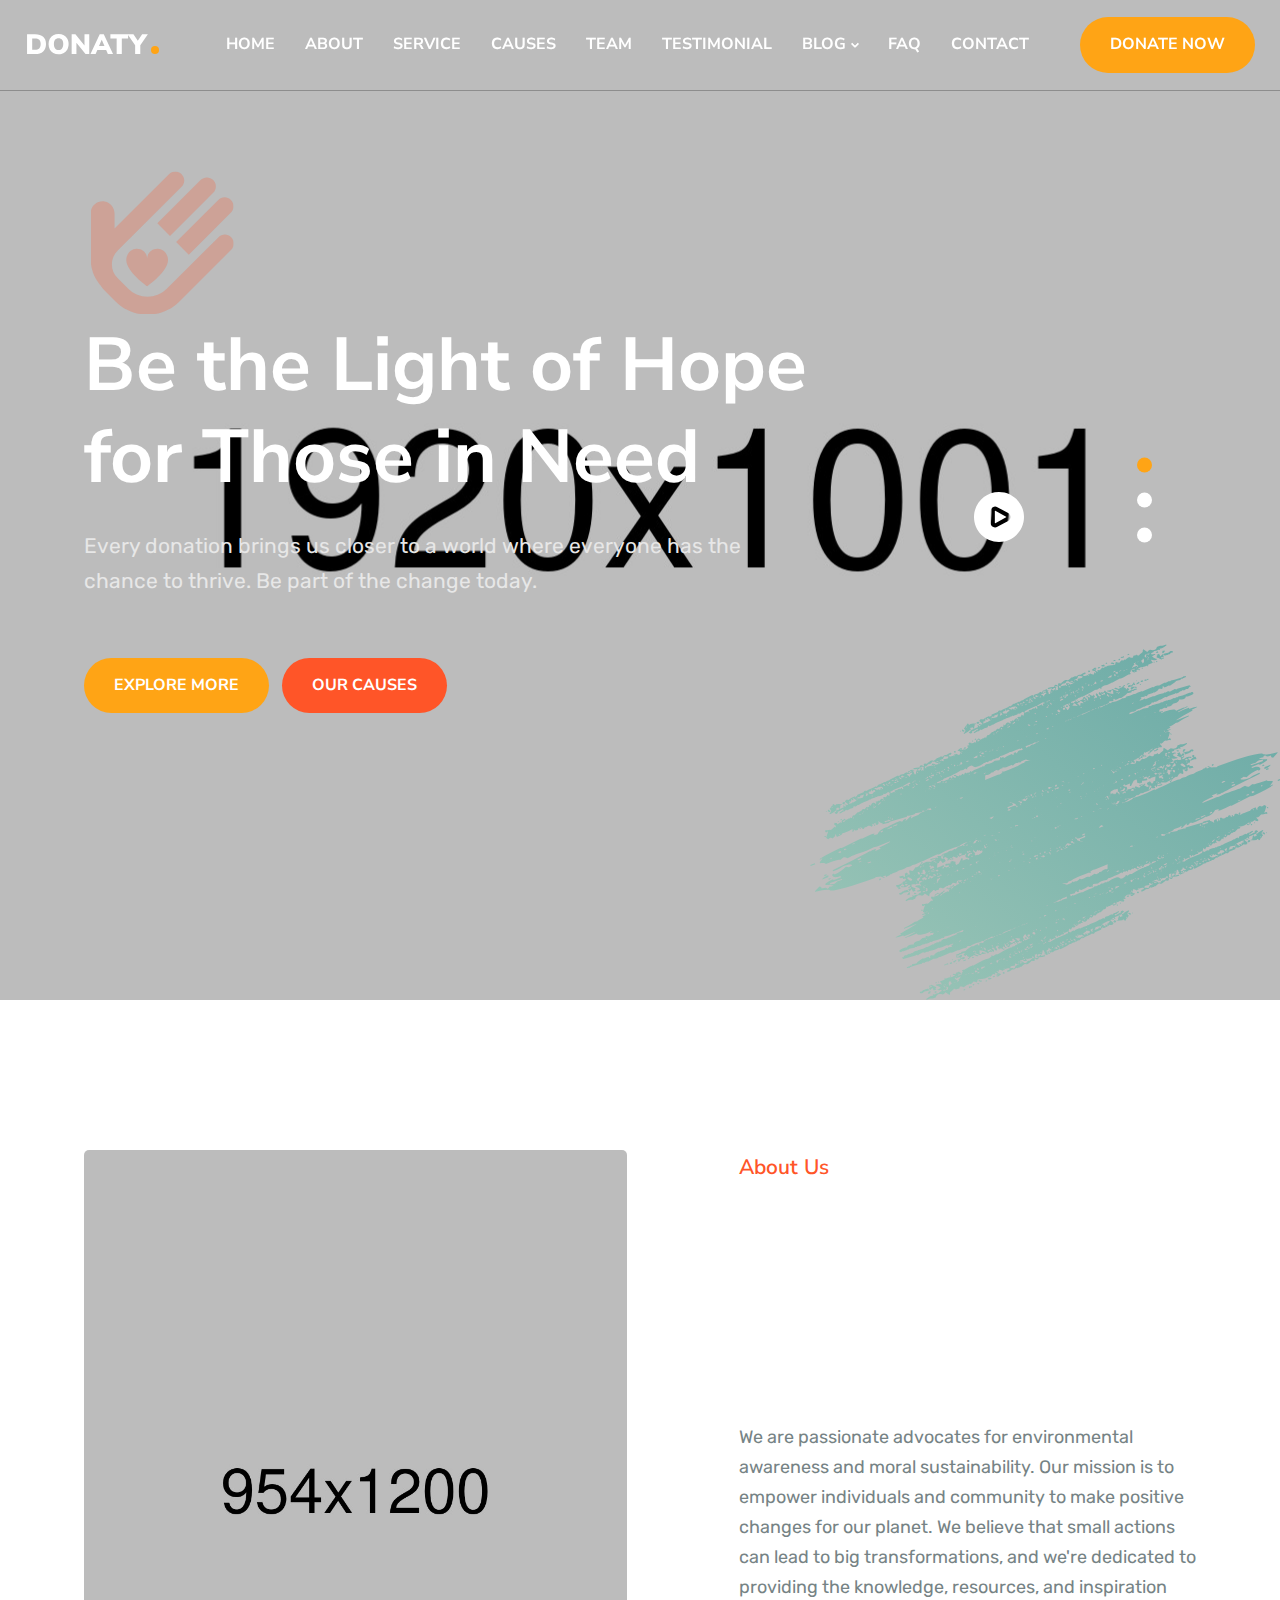
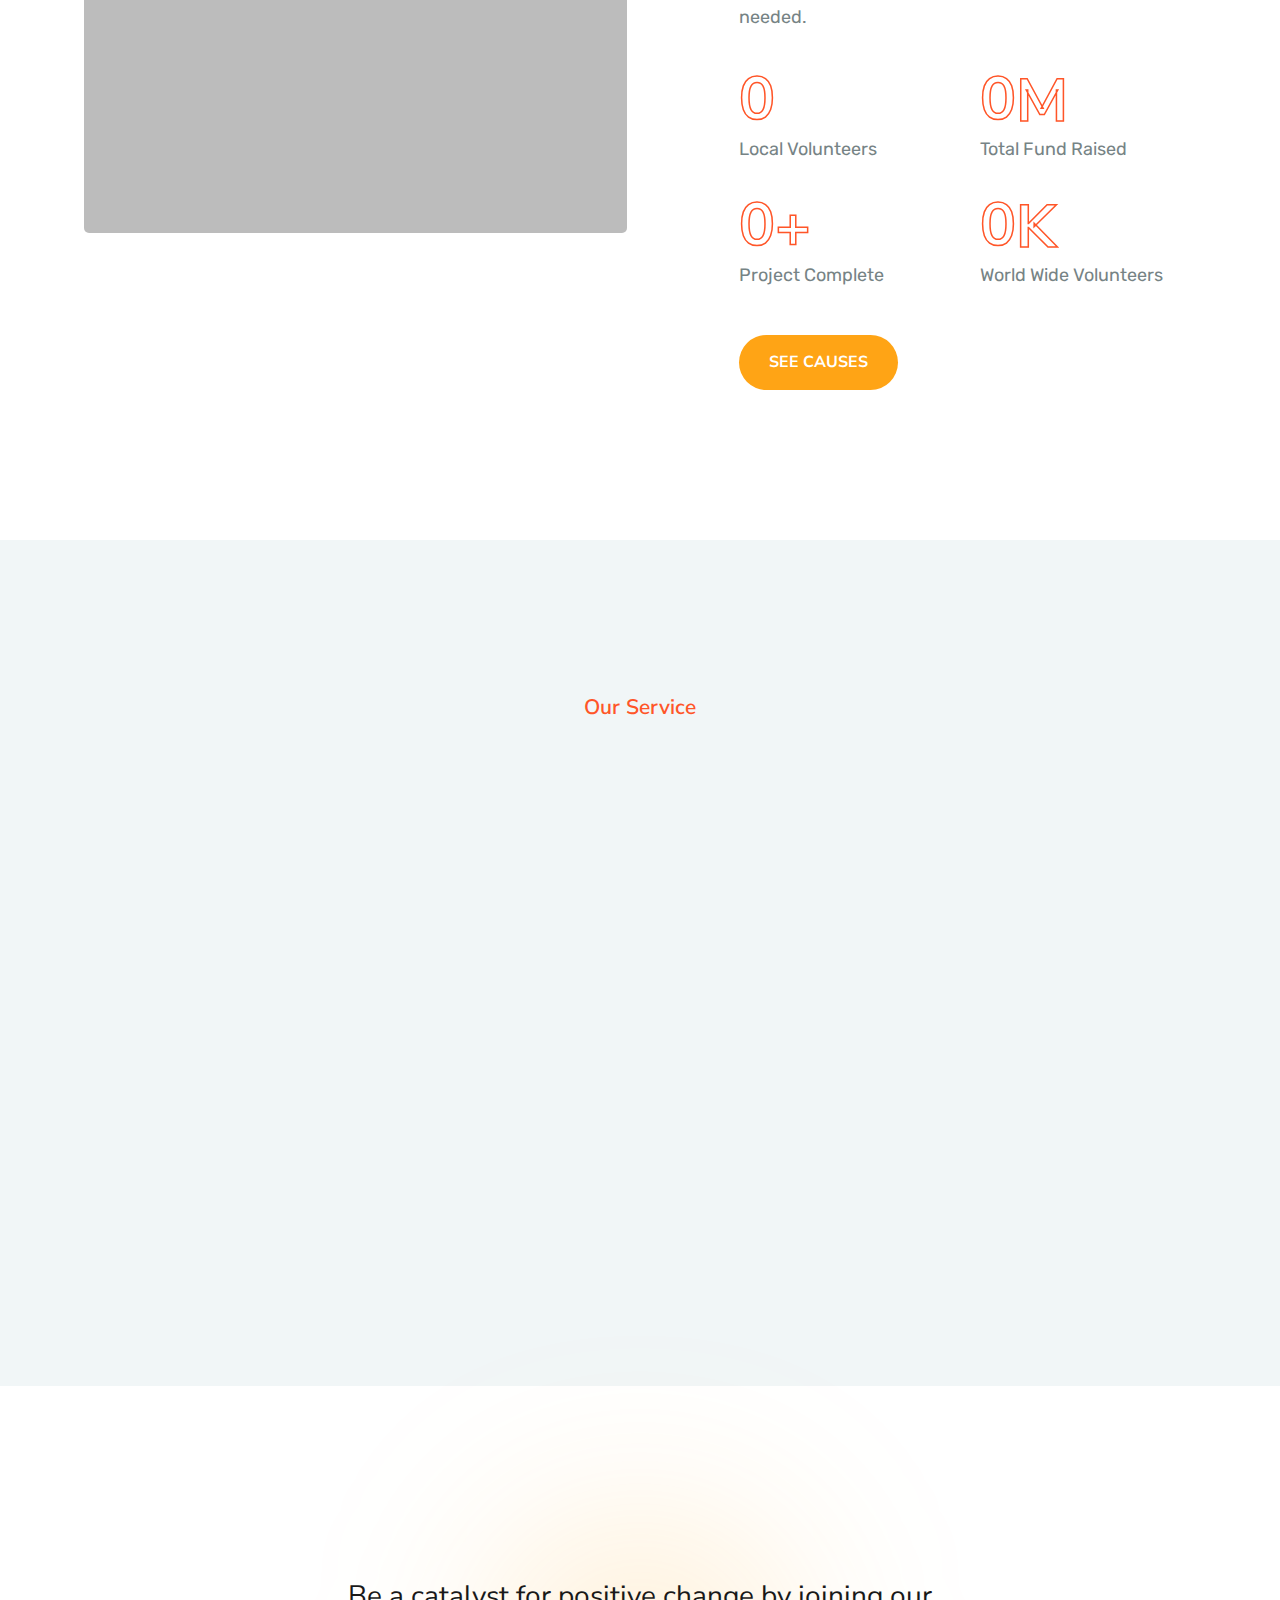
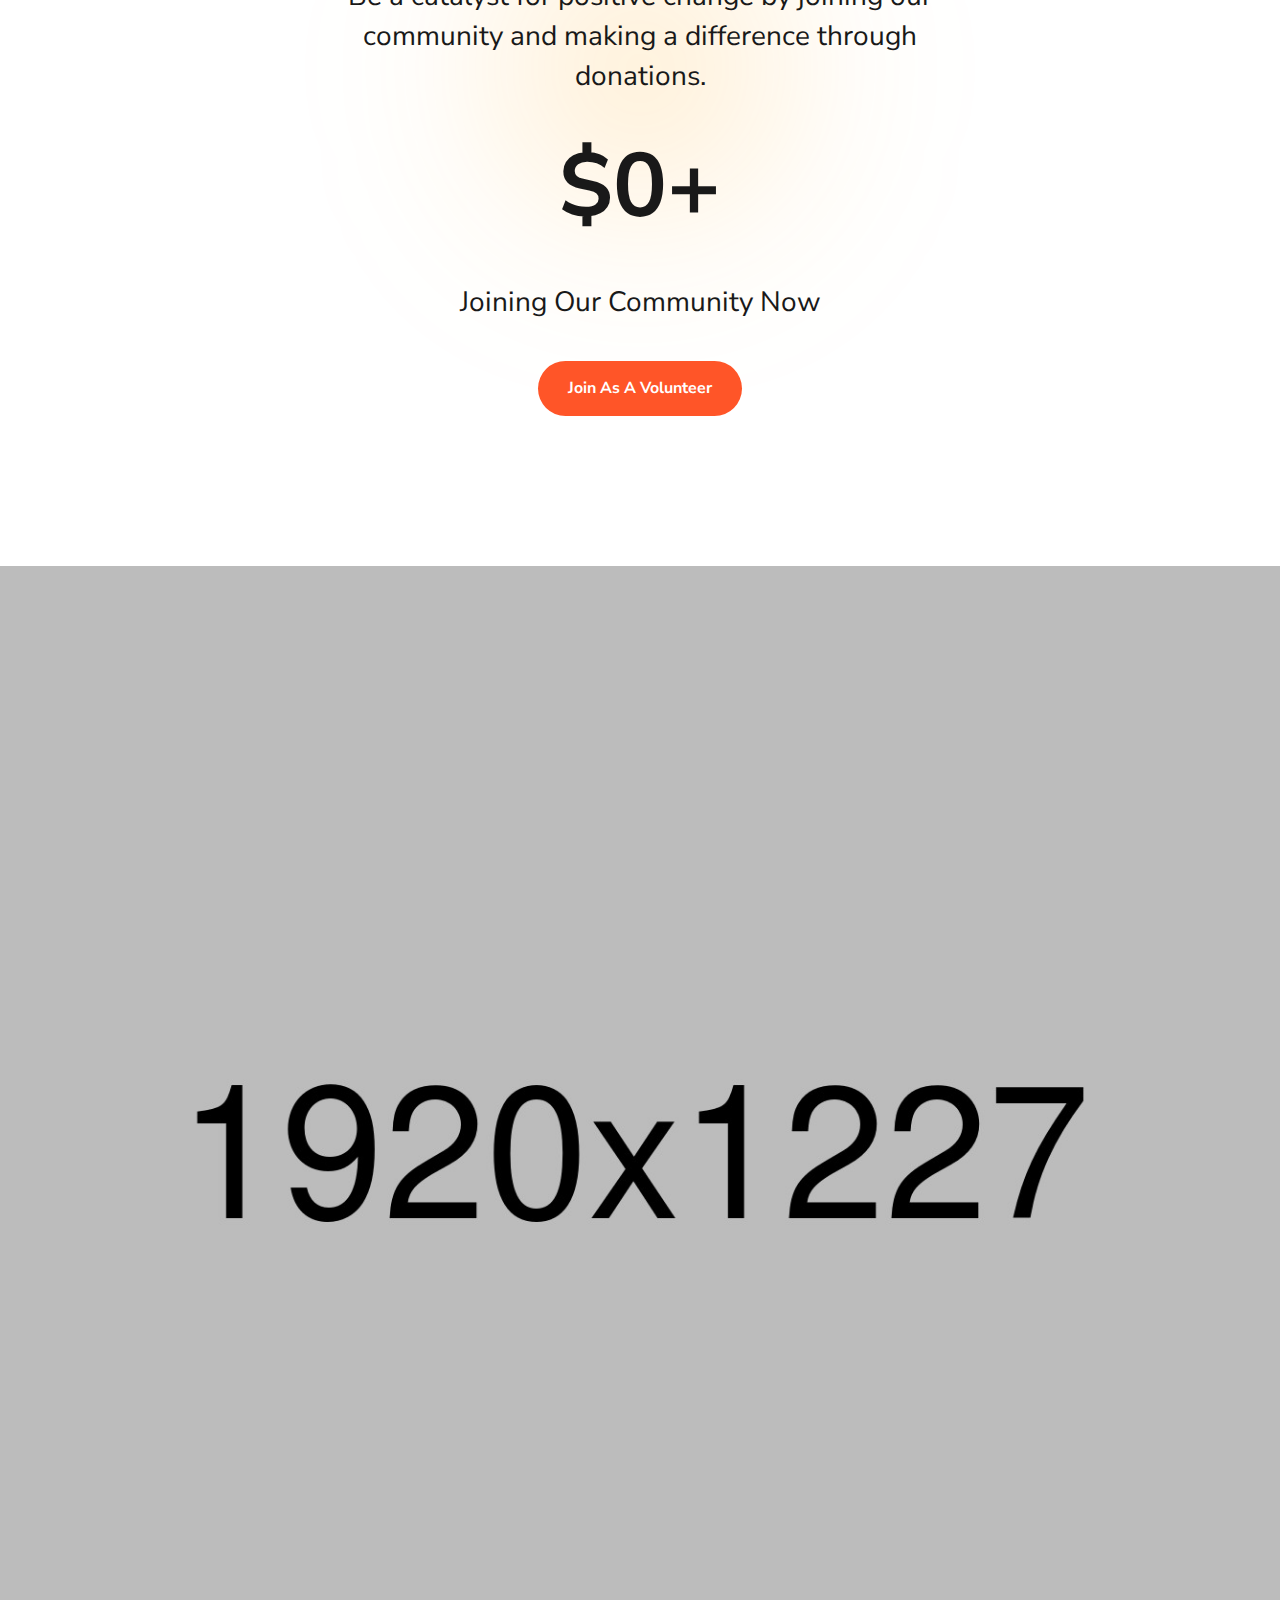
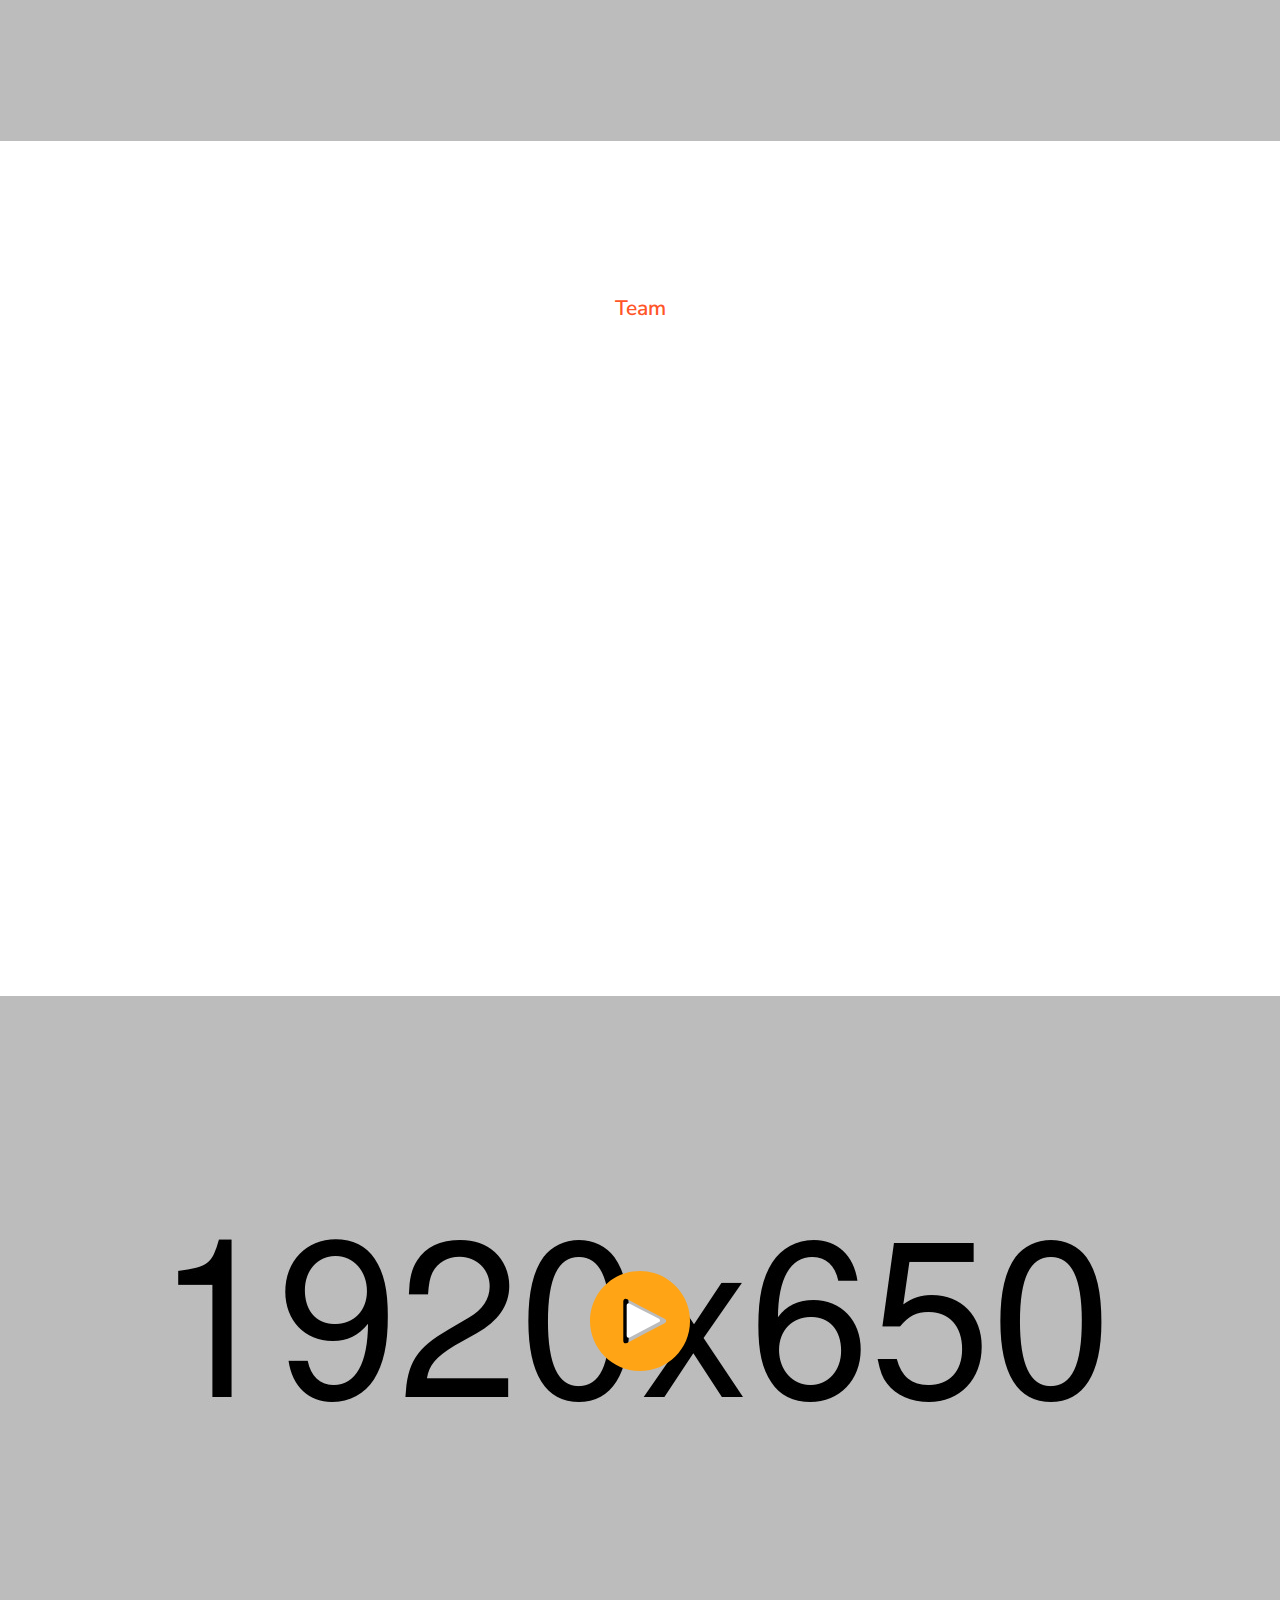
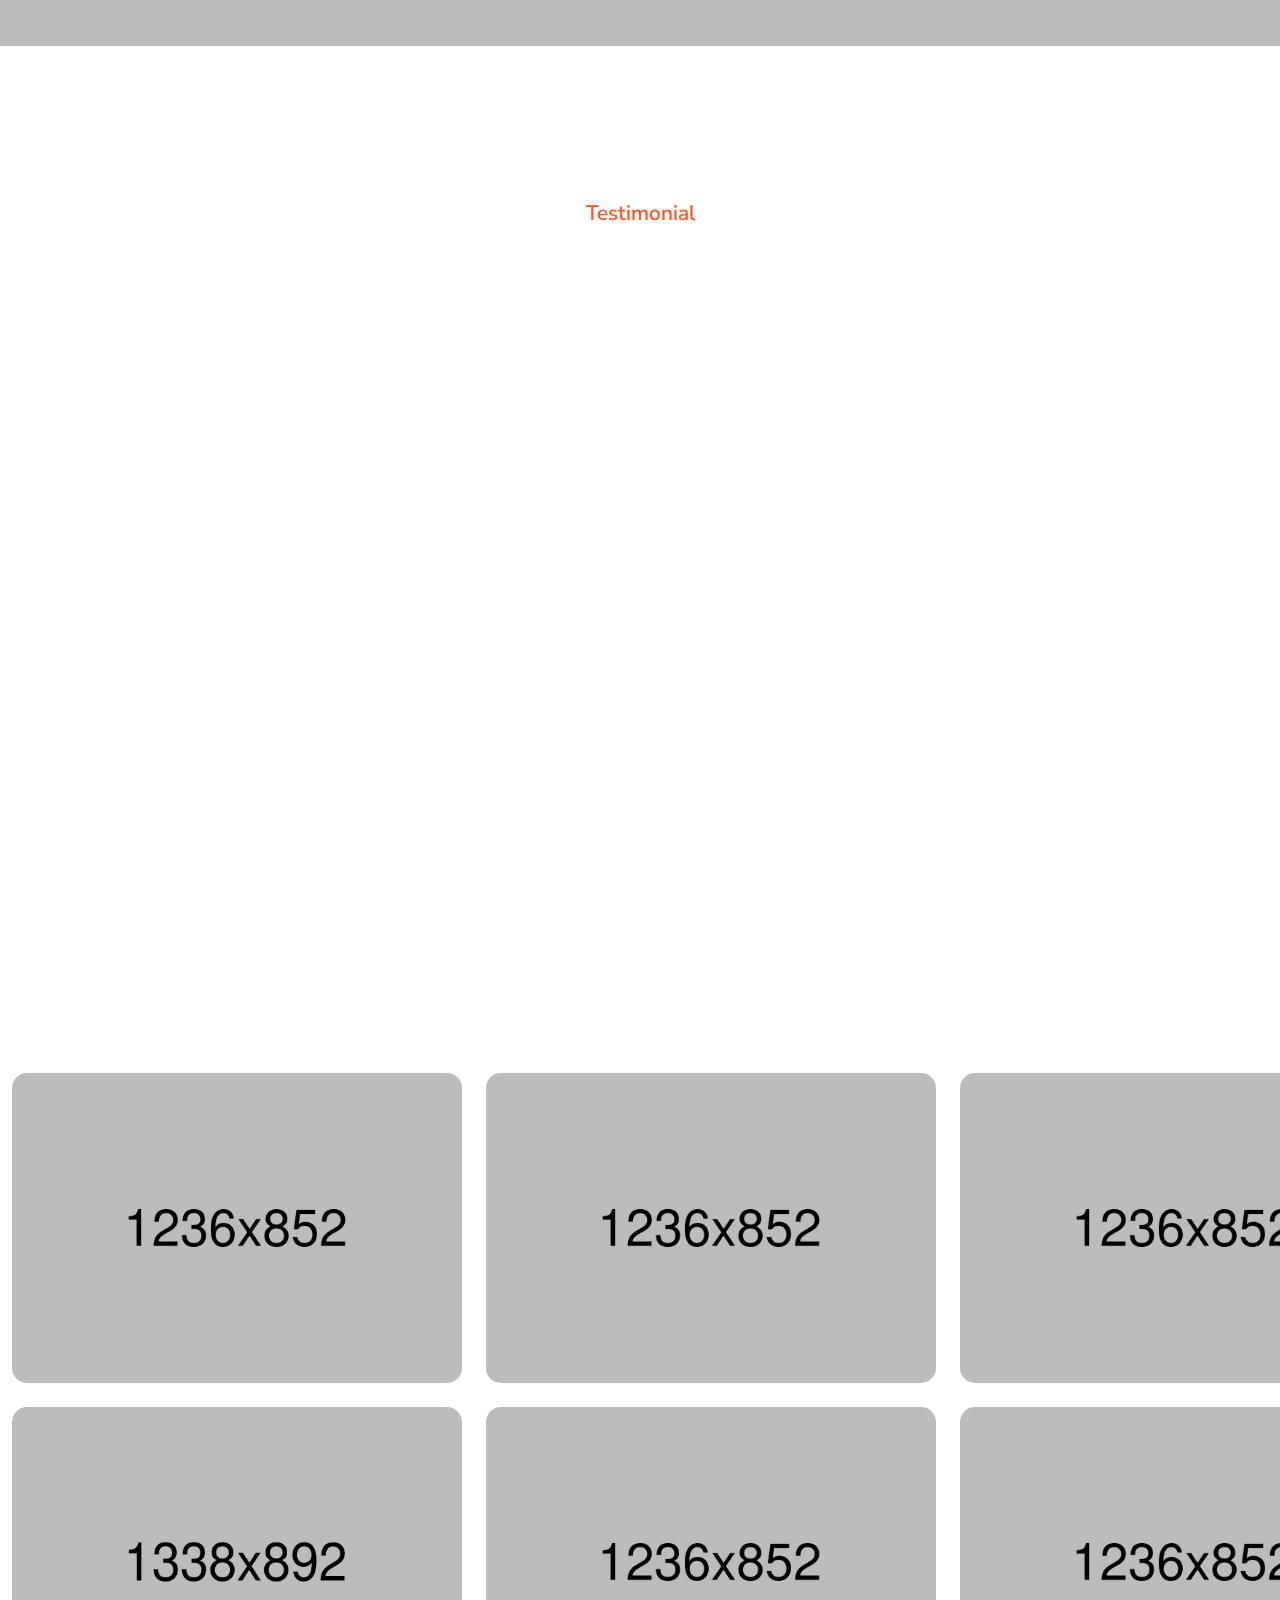
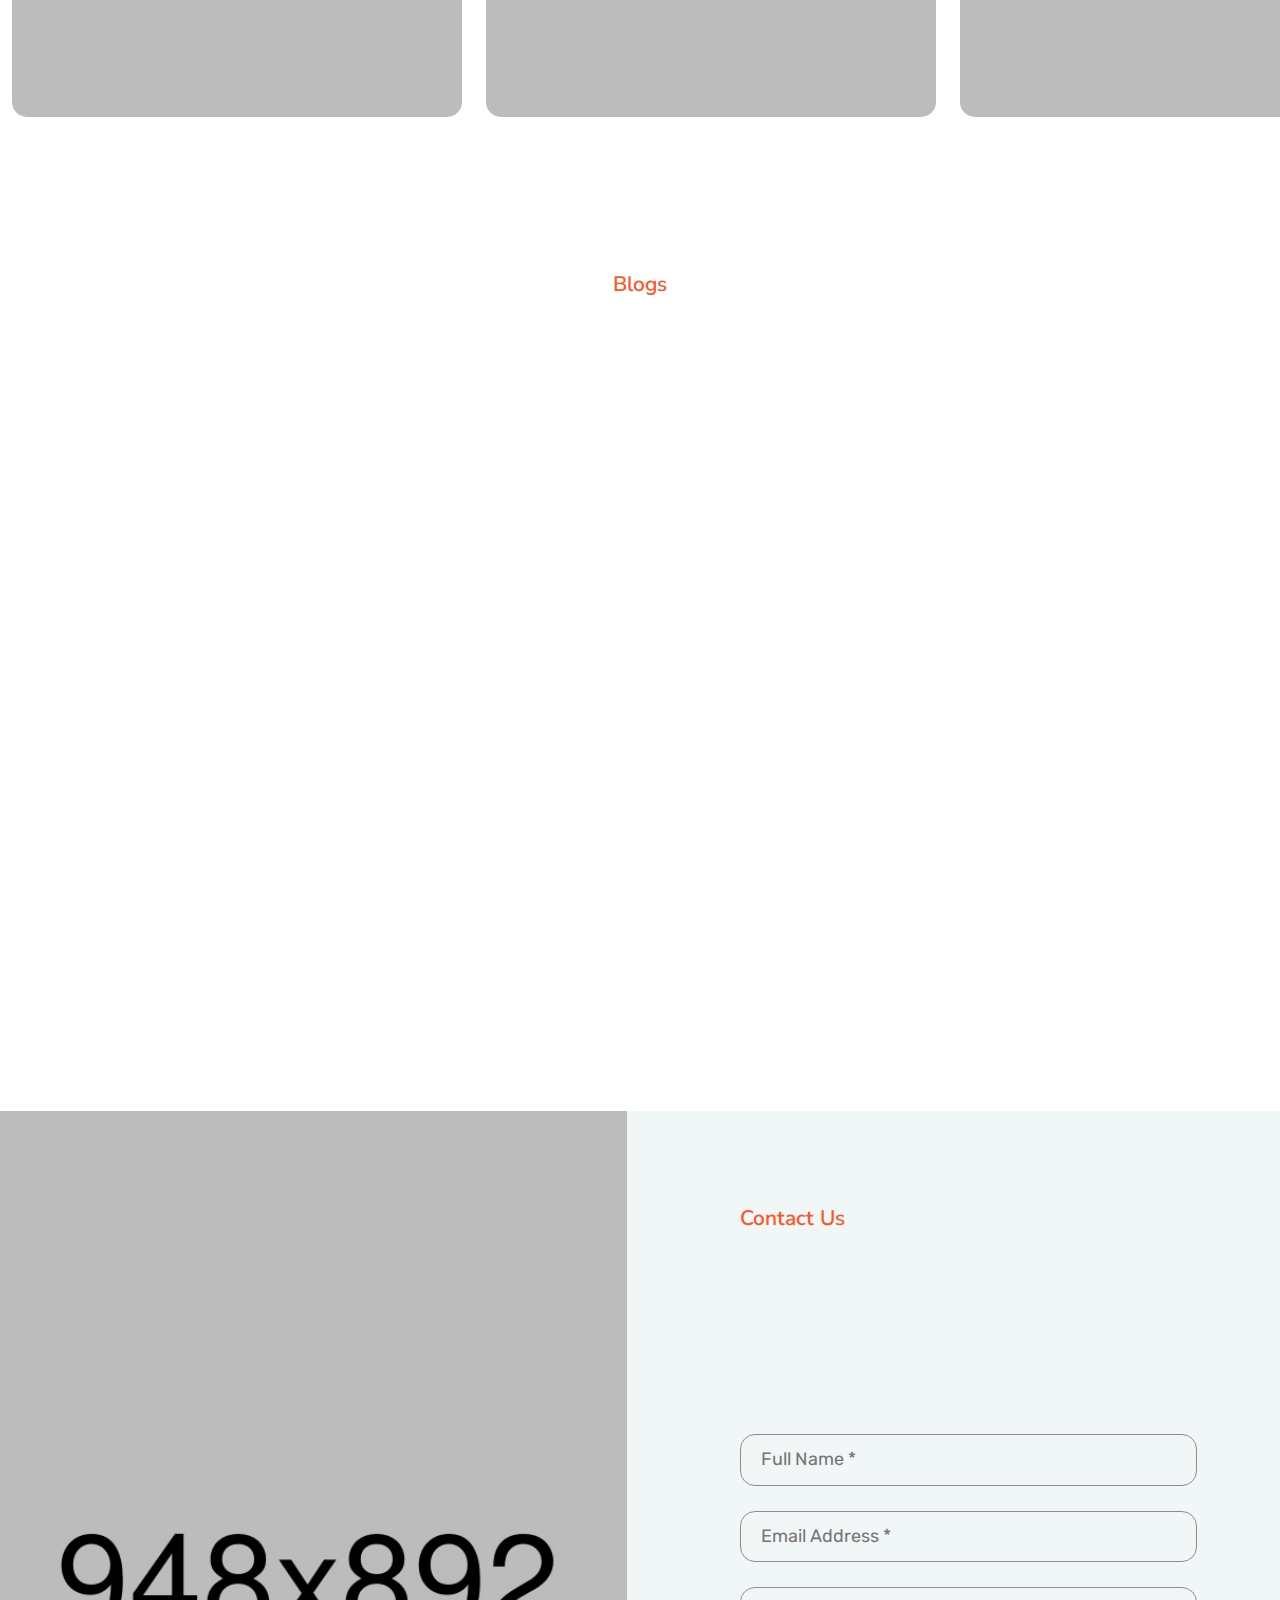
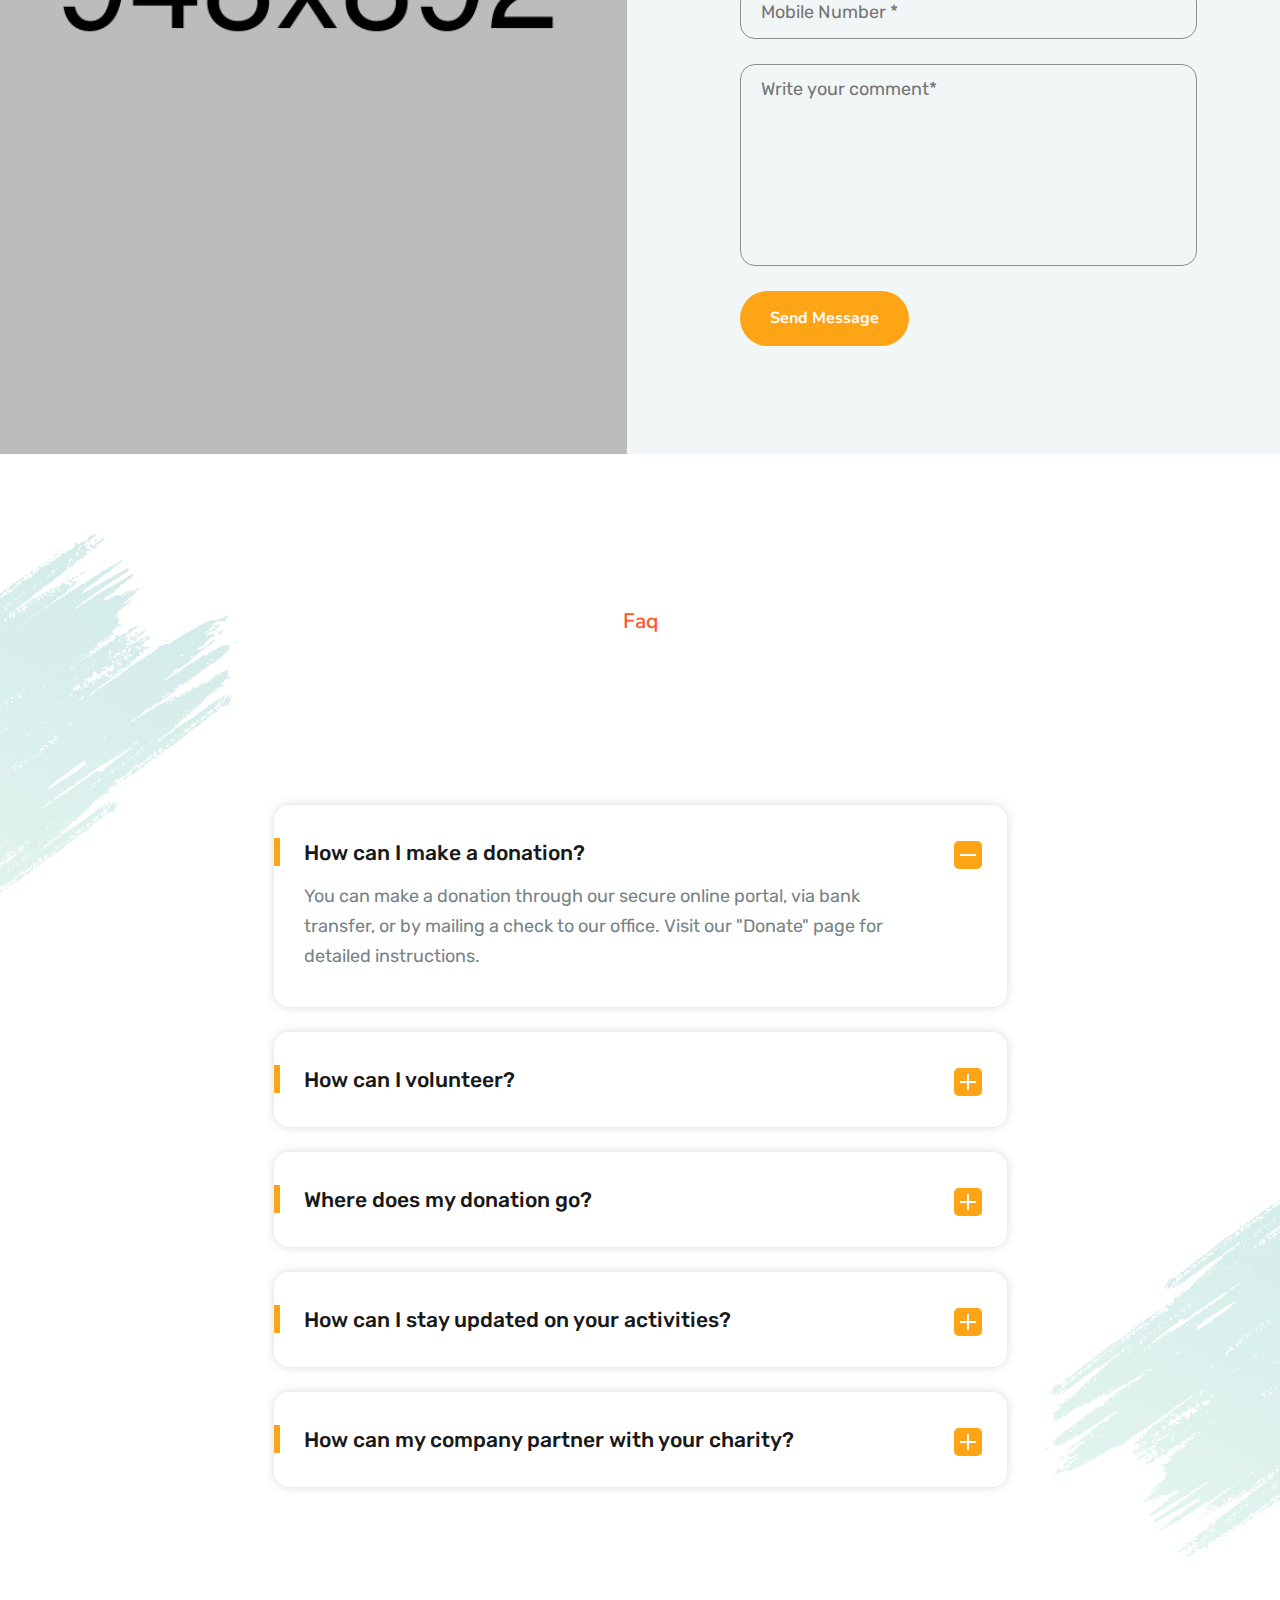
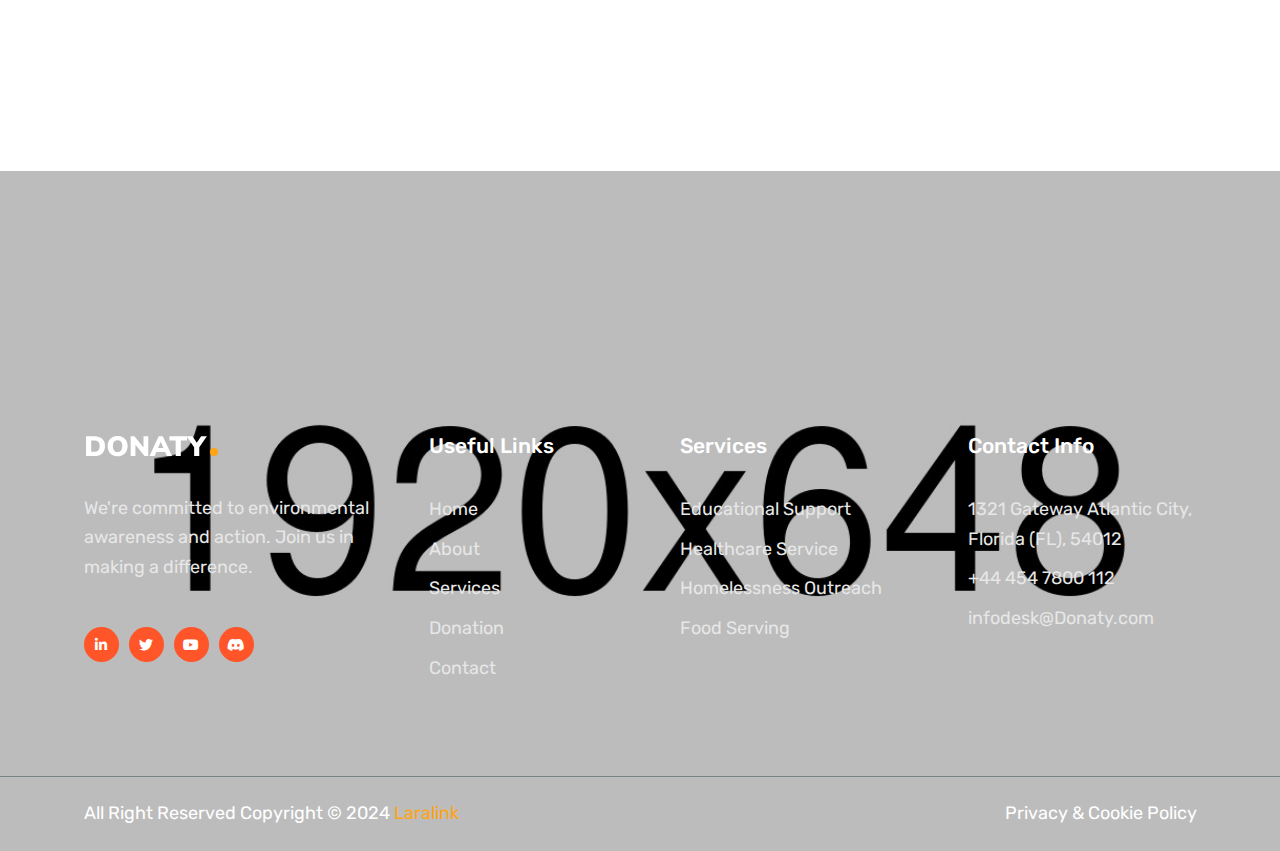
<file: index.html>
<!DOCTYPE html>
<html class="no-js" lang="en">

<head>
  <!-- Meta Tags -->
  <meta charset="utf-8">
  <meta http-equiv="x-ua-compatible" content="ie=edge">
  <meta name="viewport" content="width=device-width, initial-scale=1">
  <meta name="author" content="Laralink">
  <!-- Favicon Icon -->
  <link rel="icon" href="assets/img/favicon.png">
  <!-- Site Title -->
  <title>Donaty - Charity Landing Page HTML Template</title>
  <link rel="stylesheet" href="assets/css/bootstrap.min.css">
  <link rel="stylesheet" href="assets/css/fontawesome.min.css">
  <link rel="stylesheet" href="assets/css/slick.min.css">
  <link rel="stylesheet" href="assets/css/odometer.css">
  <link rel="stylesheet" href="assets/css/light-gallerr.min.css">
  <link rel="stylesheet" href="assets/css/animate.css">
  <link rel="stylesheet" href="assets/css/style.css">
</head>

<body>
  <!-- Start Preloader -->
  <div class="cs_preloader">
    <div class="cs_preloader_in">
      <span></span>
      <span></span>
    </div>
    <div class="cs_preloader_shape_1"><img src="assets/img/handmade_2.svg" alt="Image"></div>
    <div class="cs_preloader_shape_2"><img src="assets/img/handmade_2.svg" alt="Image"></div>
  </div>
  <!-- End Preloader -->
  <!-- Start Header Section -->
  <header class="cs_site_header cs_style_1 cs_sticky_header">
    <div class="cs_main_header">
      <div class="container-fluid">
        <div class="cs_main_header_in">
          <div class="cs_main_header_left">
            <a class="cs_site_branding" href="index.html">
              <img src="assets/img/logo.svg" alt="Logo">
            </a>
          </div>
          <div class="cs_main_header_center">
            <div class="cs_nav">
              <ul class="cs_nav_list cs_fs_16 cs_bold cs_white_color cs_heading_font text-uppercase">
                <li><a href="#hero">Home</a></li>
                <li><a href="#about">About</a></li>
                <li><a href="#services">Service</a></li>
                <li><a href="#causes">Causes</a></li>
                <li><a href="#team">Team</a></li>
                <li><a href="#testimonial">Testimonial</a></li>
                <li class="menu_item_has_children"><a href="#blog">Blog</a>
                  <ul>
                    <li><a href="blog.html">Blog</a></li>
                    <li><a href="blog-with-sidebar.html">Blog With Sidebar</a></li>
                    <li><a href="blog-details.html">Blog Details</a></li>
                  </ul>
                <span class="cs_munu_dropdown_toggle"><span></span></span></li>
                <li><a href="#faq">Faq</a></li>
                <li><a href="#contact">Contact</a></li>
              </ul>
            </div>
          </div>
          <div class="cs_main_header_right">
            <button class="cs_btn cs_style_1 cs_modal_btn cs_accent_bg cs_fs_16 cs_bold cs_white_color cs_radius_30"
              data-modal="donation"><span class="cs_btn_text">DONATE NOW</span></button>
          </div>
        </div>
      </div>
    </div>
  </header>
  <!-- End Header Section -->
  <!-- Start Hero Section -->
  <section class="cs_slider cs_style_1 cs_heading_bg position-relative" id="hero">
    <div class="cs_slider_container" data-autoplay="0" data-loop="1" data-speed="900" data-center="0"
      data-variable-width="0" data-fade-slide="1" data-slides-per-view="1">
      <div class="cs_slider_wrapper">
        <div class="cs_slide">
          <div class="cs_hero cs_style_1 cs_bg_filed position-relative" data-src="assets/img/hero_img_1.jpg">
            <div class="container">
              <div class="cs_hero_content">
                <div class="cs_hero_text">
                  <h1 class="cs_hero_title cs_fs_90 cs_white_color wow fadeInDown">Be the Light of Hope for Those in Need</h1>
                  <p class="cs_hero_subtitle cs_fs_21 cs_gray_color">
                    Every donation brings us closer to a world where everyone has the <br> chance to thrive. Be part of the change today.</p>
                  <div class="cs_btn_group">
                    <a href="#about"
                      class="cs_btn cs_style_1 cs_accent_bg cs_fs_16 cs_bold cs_white_color cs_radius_30 wow fadeInLeft">
                      <span class="cs_btn_text">EXPLORE MORE</span></a>
                    <a href="#causes"
                      class="cs_btn cs_style_1 cs_orange_bg cs_fs_16 cs_bold cs_white_color cs_accent_hover cs_radius_30 wow fadeInRight">
                      <span class="cs_btn_text">OUR CAUSES</span></a>
                  </div>
                </div>
                <a href="https://www.youtube.com/embed/xcwUALN1q5Q"
                  class="cs_player_btn cs_style_1 cs_video_open cs_center cs_radius_50 wow zoomIn">
                  <img src="assets/img/icons/player_icon_1.svg" alt="Player Icon"></a>
              </div>
            </div>
            <div class="cs_hero_shape_1 position-absolute">
              <img src="assets/img/handmade.svg" alt="Shape Image">
            </div>
            <div class="cs_hero_shape_2 position-absolute">
              <img src="assets/img/hero_shape_1.svg" alt="Shape Image">
            </div>
          </div>
        </div>
        <div class="cs_slide">
          <div class="cs_hero cs_style_1 cs_bg_filed position-relative" data-src="assets/img/hero_img_2.jpg">
            <div class="container">
              <div class="cs_hero_content">
                <div class="cs_hero_text">
                  <h1 class="cs_hero_title cs_fs_90 cs_white_color wow fadeInDown">Be the Light of Hope for Those in Need</h1>
                  <p class="cs_hero_subtitle cs_fs_21 cs_gray_color">
                    Every donation brings us closer to a world where everyone has the <br> chance to thrive. Be part of the change today.</p>
                    <div class="cs_btn_group">
                      <a href="#about" class="cs_btn cs_style_1 cs_accent_bg cs_fs_16 cs_bold cs_white_color cs_radius_30 wow fadeInLeft"><span class="cs_btn_text">EXPLORE MORE</span>
                      </a>
                      <a href="#causes" class="cs_btn cs_style_1 cs_orange_bg cs_fs_16 cs_bold cs_white_color cs_accent_hover cs_radius_30 wow fadeInRight"><span class="cs_btn_text">OUR CAUSES</span>
                      </a>
                    </div>
                </div>
                <a href="https://www.youtube.com/embed/xcwUALN1q5Q" class="cs_player_btn cs_style_1 cs_video_open cs_center cs_radius_50 wow zoomIn">
                  <img src="assets/img/icons/player_icon_1.svg" alt="Player Icon">
                </a>
              </div>
            </div>
            <div class="cs_hero_shape_1 position-absolute">
              <img src="assets/img/handmade.svg" alt="Shape Image">
            </div>
            <div class="cs_hero_shape_2 position-absolute">
              <img src="assets/img/hero_shape_1.svg" alt="Shape Image">
            </div>
          </div>
        </div>
        <div class="cs_slide">
          <div class="cs_hero cs_style_1 cs_bg_filed position-relative" data-src="assets/img/hero_img_1.jpg">
            <div class="container">
              <div class="cs_hero_content">
                <div class="cs_hero_text">
                  <h1 class="cs_hero_title cs_fs_90 cs_white_color wow fadeInDown">Be the Light of Hope for Those in Need</h1>
                  <p class="cs_hero_subtitle cs_fs_21 cs_gray_color">
                    Every donation brings us closer to a world where everyone has the <br> chance to thrive. Be part ofthe change today.</p>
                    <div class="cs_btn_group">
                      <a href="#about"
                        class="cs_btn cs_style_1 cs_accent_bg cs_fs_16 cs_bold cs_white_color cs_radius_30 wow fadeInLeft">
                        <span class="cs_btn_text">EXPLORE MORE</span>
                      </a>
                      <a href="#causes" class="cs_btn cs_style_1 cs_orange_bg cs_fs_16 cs_bold cs_white_color cs_accent_hover cs_radius_30 wow fadeInRight"><span class="cs_btn_text">OUR CAUSES</span>
                      </a>
                    </div>
                </div>
                <a href="https://www.youtube.com/embed/xcwUALN1q5Q" class="cs_player_btn cs_style_1 cs_video_open cs_center cs_radius_50 wow zoomIn">
                  <img src="assets/img/icons/player_icon_1.svg" alt="Player Icon">
                </a>
              </div>
            </div>
            <div class="cs_hero_shape_1 position-absolute">
              <img src="assets/img/handmade.svg" alt="Shape Image">
            </div>
            <div class="cs_hero_shape_2 position-absolute">
              <img src="assets/img/hero_shape_1.svg" alt="Shape Image">
            </div>
          </div>
        </div>
      </div>
      <div class="cs_pagination cs_style_1"></div>
    </div>
  </section>
  <!-- End Hero Section -->
  <!-- Start Abnout Section -->
  <section class="cs_about cs_style_1 position-relative" id="about">
    <div class="cs_height_150 cs_height_lg_80"></div>
    <div class="container">
      <div class="row cs_gap_y_40">
        <div class="col-lg-6">
          <div class="cs_about_thumbnail_wrapper">
            <div class="cs_about_thumbnail_1 cs_radius_5">
              <img src="assets/img/about_img_1.jpg" alt="Image">
            </div>
            <div class="cs_about_thumbnail_2 wow fadeInLeft">
              <img src="assets/img/about_img_2.jpg" alt="Image">
            </div>
          </div>
        </div>
        <div class="col-lg-6">
          <div class="cs_about_content">
            <div class="cs_section_heading cs_style_1">
              <h3 class="cs_section_subtitle cs_fs_21 cs_semibold cs_orange_color">About Us</h3>
              <h2 class="cs_section_title cs_fs_67 mb-0 wow fadeInDown">Act today for a better tomorrow</h2>
            </div>
            <div class="cs_height_28 cs_height_lg_20"></div>
            <p class="cs_about_text cs_fs_18 mb-0">We are passionate advocates for environmental awareness and moral sustainability. Our mission is to empower individuals and community to make positive changes for our planet. We believe that small actions can lead to big transformations, and we're dedicated to providing the knowledge, resources, and inspiration needed.</p>
            <div class="cs_height_34 cs_height_lg_30"></div>
            <div class="cs_funfact_list cs_style_1">
              <div class="cs_funfact cs_style_1">
                <div class="cs_funfact_number cs_fs_67 cs_bold cs_heading_font">
                  <span class="odometer" data-count-to="400"></span>
                </div>
                <p class="cs_sunfact_title cs_fs_18 mb-0">Local Volunteers</p>
              </div>
              <div class="cs_funfact cs_style_1">
                <div class="cs_funfact_number cs_fs_67 cs_bold cs_heading_font">
                  <span class="odometer" data-count-to="120"></span>
                  <span>M</span>
                </div>
                <p class="cs_sunfact_title cs_fs_18 mb-0">Total Fund Raised</p>
              </div>
              <div class="cs_funfact cs_style_1">
                <div class="cs_funfact_number cs_fs_67 cs_bold cs_heading_font">
                  <span class="odometer" data-count-to="200"></span>
                  <span>+</span>
                </div>
                <p class="cs_sunfact_title cs_fs_18 mb-0">Project Complete</p>
              </div>
              <div class="cs_funfact cs_style_1">
                <div class="cs_funfact_number cs_fs_67 cs_bold cs_heading_font">
                  <span class="odometer" data-count-to="3"></span>
                  <span>K</span>
                </div>
                <p class="cs_sunfact_title cs_fs_18 mb-0">World Wide Volunteers</p>
              </div>
            </div>
            <div class="cs_height_45 cs_height_lg_40"></div>
            <a href="#causes" class="cs_btn cs_style_1 cs_accent_bg cs_fs_16 cs_bold cs_white_color cs_radius_30"><span class="cs_btn_text">SEE CAUSES</span>
            </a>
          </div>
        </div>
      </div>
    </div>
    <div class="cs_about_shape_1 position-absolute">
      <img src="assets/img/handmade_2.svg" alt="Shape Image">
    </div>
    <div class="cs_height_150 cs_height_lg_80"></div>
  </section>
  <!-- End Abnout Section -->
  <!-- Start Services Section -->
  <section class="cs_gray2_bg" id="services">
    <div class="cs_height_150 cs_height_lg_80"></div>
    <div class="container">
      <div class="cs_section_heading cs_style_1 text-center">
        <h3 class="cs_section_subtitle cs_fs_21 cs_semibold cs_orange_color">Our Service</h3>
        <h2 class="cs_section_title cs_fs_67 mb-0 wow flipInX">How We Make a Difference</h2>
      </div>
      <div class="cs_height_82 cs_height_lg_60"></div>
      </div>
      <div class="cs_slider cs_style_1 cs_slider_gap_24 position-relative wow fadeInUp">
        <div class="container">
      <div class="cs_slider_container" data-autoplay="0" data-loop="1" data-speed="600" data-center="0"
        data-variable-width="0" data-xs-slides="1" data-sm-slides="2" data-md-slides="2" data-lg-slides="3"
        data-add-slides="3" data-slides-per-view="responsive">
        <div class="cs_slider_wrapper">
          <div class="cs_slide">
            <div class="cs_card cs_style_2 position-relative">
              <div class="cs_card_thumbnail cs_bg_filed cs_radius_15" data-src="assets/img/service_img_1.jpg">
                <img src="assets/img/service_img_1.jpg" alt="Service Image">
              </div>
              <div class="cs_card_info position-absolute">
                <h3 class="cs_card_title cs_fs_37 cs_semibold cs_white_color">Educational Support</h3>
                <p class="cs_card_subtitle cs_white_color mb-0">We provide nutritious meals and groceries to families and individuals facing food insecurity, ensuring access to healthy food.</p>
              </div>
              <div class="cs_card_icon cs_center position-absolute">
                <img src="assets/img/icons/graduation-cap.svg" alt="Graduation Icon">
              </div>
            </div>
          </div>
          <div class="cs_slide">
            <div class="cs_card cs_style_2 position-relative">
              <div class="cs_card_thumbnail cs_bg_filed cs_radius_15" data-src="assets/img/service_img_1.jpg">
                <img src="assets/img/service_img_2.jpg" alt="Service Image">
              </div>
              <div class="cs_card_info position-absolute">
                <h3 class="cs_card_title cs_fs_37 cs_semibold cs_white_color">Healthcare Services</h3>
                <p class="cs_card_subtitle cs_white_color mb-0">We provide affordable medical, dental, and mental health services to  underserved communities, promoting overall well-being and health equity.</p>
              </div>
              <div class="cs_card_icon cs_center position-absolute">
                <img src="assets/img/icons/doctor.svg" alt="Doctor Icon">
              </div>
            </div>
          </div>
          <div class="cs_slide">
            <div class="cs_card cs_style_2 position-relative">
              <div class="cs_card_thumbnail cs_bg_filed cs_radius_15" data-src="assets/img/service_img_1.jpg">
                <img src="assets/img/service_img_3.jpg" alt="Service Image">
              </div>
              <div class="cs_card_info position-absolute">
                <h3 class="cs_card_title cs_fs_37 cs_semibold cs_white_color">Homelessness Outreach</h3>
                <p class="cs_card_subtitle cs_white_color mb-0">Our outreach provides shelter, clothing, and support to help the homeless find stability and permanent housing.</p>
              </div>
              <div class="cs_card_icon cs_center position-absolute">
                <img src="assets/img/icons/home-heart.svg" alt="Home Icon">
              </div>
            </div>
          </div>
          <div class="cs_slide">
            <div class="cs_card cs_style_2 position-relative">
              <div class="cs_card_thumbnail cs_bg_filed cs_radius_15" data-src="assets/img/service_img_1.jpg">
                <img src="assets/img/service_img_4.jpg" alt="Service Image">
              </div>
              <div class="cs_card_info position-absolute">
                <h3 class="cs_card_title cs_fs_37 cs_semibold cs_white_color">Plantational Support</h3>
                <p class="cs_card_subtitle cs_white_color mb-0">We provide essential resources and support to local farmers and agricultural communities, promoting sustainable farming.</p>
              </div>
              <div class="cs_card_icon cs_center position-absolute">
                <img src="assets/img/icons/plant-growth.svg" alt="Plant Icon">
              </div>
            </div>
          </div>
        </div>
        <div class="cs_slider_arrows cs_style_1">
          <div class="cs_arrow_wrap cs_arrow_wrap_left cs_center">
            <div class="cs_left_arrow rounded-circle cs_center slick-arrow">
              <svg width="70" height="70" viewBox="0 0 70 70" fill="none" xmlns="http://www.w3.org/2000/svg">
                <path
                  d="M15.9219 38.2257L29.6798 51.9836L31.7419 49.9216L18.2786 36.4553L55.4165 36.4553L55.4165 33.5386L18.2728 33.5386L31.7419 20.0724L29.6798 18.0103L15.9219 31.7653C15.0586 32.6286 14.5832 33.7778 14.5832 34.997C14.5832 36.2161 15.0586 37.3653 15.9219 38.2228V38.2257Z"
                  fill="currentColor" />
              </svg>
            </div>
          </div>
          <div class="cs_arrow_wrap cs_arrow_wrap_right cs_center">
            <div class="cs_right_arrow rounded-circle cs_center slick-arrow">
              <svg width="70" height="70" viewBox="0 0 70 70" fill="none" xmlns="http://www.w3.org/2000/svg">
                <path
                  d="M15.9219 38.2257L29.6798 51.9836L31.7419 49.9216L18.2786 36.4553L55.4165 36.4553L55.4165 33.5386L18.2728 33.5386L31.7419 20.0724L29.6798 18.0103L15.9219 31.7653C15.0586 32.6286 14.5832 33.7778 14.5832 34.997C14.5832 36.2161 15.0586 37.3653 15.9219 38.2228V38.2257Z"
                  fill="currentColor" />
              </svg>
            </div>
          </div>
        </div>
      </div>
      </div>
    </div>
    <div class="cs_height_150 cs_height_lg_80"></div>
  </section>
  <!-- End Testimonial Section -->
  <!-- Start CTA Section -->
  <section class="cs_cta cs_style_1 position-relative">
    <div class="cs_height_150 cs_height_lg_80"></div>
    <div class="container">
      <div class="cs_cta_content_wrapper">
        <div class="cs_cta_text">
          <h3 class="cs_cta_subtitle cs_fs_28 cs_heading_color cs_normal">Be a catalyst for positive change by joining our community and making a difference through donations.</h3>
          <div class="cs_funfact cs_style_1">
            <h2 class="cs_funfact_number cs_fs_140 cs_bold cs_heading_color">
              <span>$</span>
              <span class="odometer" data-count-to="24500"></span>
              <span>+</span>
            </h2>
            <p class="cs_sunfact_title cs_fs_28 cs_heading_color cs_heading_font">Joining Our Community Now</p>
          </div>
          <a href="#contact" class="cs_btn cs_style_1 cs_orange_bg cs_fs_16 cs_bold cs_white_color cs_dark_hover cs_radius_30"><span class="cs_btn_text">Join As A Volunteer</span>
          </a>
        </div>
        <div class="cs_cta_img_wrapper">
          <div class="cs_cta_img wow fadeInLeft">
            <img src="assets/img/cta_img_1.jpg" alt="Image">
          </div>
          <div class="cs_cta_img wow fadeInRight">
            <img src="assets/img/cta_img_2.jpg" alt="Image">
          </div>
          <div class="cs_cta_img wow fadeInRight">
            <img src="assets/img/cta_img_3.jpg" alt="Image">
          </div>
          <div class="cs_cta_img wow fadeInLeft">
            <img src="assets/img/cta_img_4.jpg" alt="Image">
          </div>
        </div>
      </div>
    </div>
    <div class="cs_cta_shape_1 cs_radius_50 position-absolute"></div>
    <div class="cs_height_150 cs_height_lg_80"></div>
  </section>
  <!-- End CTA Section -->
  <!-- Start Causes Section -->
  <section class="cs_accent_bg cs_bg_filed"
    data-src="assets/img/causes_1_bg.jpg" id="causes">
    <div class="cs_height_150 cs_height_lg_80"></div>
    <div class="container">
      <div class="cs_section_heading cs_style_1 text-center">
        <h3 class="cs_section_subtitle cs_fs_21 cs_semibold cs_orange_color wow zoomIn">Our Causes</h3>
        <h2 class="cs_section_title cs_fs_67 mb-0 wow fadeInDown">Making an Impact Together</h2>
      </div>
      <div class="cs_height_78 cs_height_lg_50"></div>
      </div>
      <div class="cs_slider cs_style_1 cs_slider_gap_24 cs_pbt_12 position-relative wow fadeInUp">
        <div class="container">
      <div class="cs_slider_container" data-autoplay="0" data-loop="1" data-speed="600" data-center="0"
        data-variable-width="0" data-xs-slides="1" data-sm-slides="2" data-md-slides="2" data-lg-slides="3"
        data-add-slides="3" data-slides-per-view="responsive">
        <div class="cs_slider_wrapper">
          <div class="cs_slide">
            <div class="cs_card cs_style_1 cs_radius_15">
              <div class="cs_card_thumbnail cs_white_bg">
                <img src="assets/img/card_1.jpg" alt="Image">
              </div>
              <div class="cs_card_content">
                <div class="cs_card_info cs_white_bg">
                  <h3 class="cs_card_title cs_fs_28 cs_semibold">Fighting Hunger and <br> Food Insecurity</h3>
                  <p class="cs_card_subtitle cs_fs_18">Join us in our mission to combat hunger and food insecurity by providing nutritious meals and essential groceries to families and individuals in need.</p>
                  <div class="cs_progress_wrap">
                    <div class="cs_progress" data-progress="70">
                      <div class="cs_progress_in cs_accent_bg cs_fs_12 cs_medium cs_heading_color"><span>70%</span>
                      </div>
                    </div>
                  </div>
                  <div class="cs_progress_heading">
                    <h3 class="cs_fs_18 cs_normal mb-0">Goal: <span
                        class="cs_fs_16 cs_orange_color cs_bold">$4000</span></h3>
                    <h3 class="cs_fs_18 cs_normal mb-0">Raised: <span
                        class="cs_fs_16 cs_accent_color cs_bold">$2800</span></h3>
                  </div>
                  <button
                    class="cs_btn cs_style_1 cs_heading_bg cs_fs_16 cs_bold cs_white_color cs_modal_btn cs_radius_30 w-100"
                    data-modal="donation"><span class="cs_btn_text">Donate Now</span>
                  </button>
                </div>
              </div>
            </div>
          </div>
          <div class="cs_slide">
            <div class="cs_card cs_style_1 cs_radius_15">
              <div class="cs_card_thumbnail cs_white_bg">
                <img src="assets/img/card_2.jpg" alt="Image">
              </div>
              <div class="cs_card_content">
                <div class="cs_card_info cs_white_bg">
                  <h3 class="cs_card_title cs_fs_28 cs_semibold">Mentoring and Supporting <br> Youth</h3>
                  <p class="cs_card_subtitle cs_fs_18">Join us in our mission to combat hunger and food insecurity by providing nutritious meals and essential groceries to families and individuals in need.</p>
                  <div class="cs_progress_wrap">
                    <div class="cs_progress" data-progress="80">
                      <div class="cs_progress_in cs_accent_bg cs_fs_12 cs_medium cs_heading_color"><span>80%</span>
                      </div>
                    </div>
                  </div>
                  <div class="cs_progress_heading">
                    <h3 class="cs_fs_18 cs_normal mb-0">Goal: <span
                        class="cs_fs_16 cs_orange_color cs_bold">$3500</span></h3>
                    <h3 class="cs_fs_18 cs_normal mb-0">Raised: <span
                        class="cs_fs_16 cs_accent_color cs_bold">$3100</span></h3>
                  </div>
                  <button
                    class="cs_btn cs_style_1 cs_heading_bg cs_fs_16 cs_bold cs_white_color cs_modal_btn cs_radius_30 w-100"
                    data-modal="donation"><span class="cs_btn_text">Donate Now</span>
                  </button>
                </div>
              </div>
            </div>
          </div>
          <div class="cs_slide">
            <div class="cs_card cs_style_1 cs_radius_15">
              <div class="cs_card_thumbnail cs_white_bg">
                <img src="assets/img/card_3.jpg" alt="Image">
              </div>
              <div class="cs_card_content">
                <div class="cs_card_info cs_white_bg">
                  <h3 class="cs_card_title cs_fs_28 cs_semibold">Healthcare Access for <br> Everyone</h3>
                  <p class="cs_card_subtitle cs_fs_18">Join us in our mission to combat hunger and food insecurity by providing nutritious meals and essential groceries to families and individuals in need.</p>
                  <div class="cs_progress_wrap">
                    <div class="cs_progress" data-progress="70">
                      <div class="cs_progress_in cs_accent_bg cs_fs_12 cs_medium cs_heading_color"><span>70%</span>
                      </div>
                    </div>
                  </div>
                  <div class="cs_progress_heading">
                    <h3 class="cs_fs_18 cs_normal mb-0">Goal: <span
                        class="cs_fs_16 cs_orange_color cs_bold">$4000</span></h3>
                    <h3 class="cs_fs_18 cs_normal mb-0">Raised: <span
                        class="cs_fs_16 cs_accent_color cs_bold">$2800</span></h3>
                  </div>
                  <button
                    class="cs_btn cs_style_1 cs_heading_bg cs_fs_16 cs_bold cs_white_color cs_modal_btn cs_radius_30 w-100"
                    data-modal="donation"><span class="cs_btn_text">Donate Now</span>
                  </button>
                </div>
              </div>
            </div>
          </div>
          <div class="cs_slide">
            <div class="cs_card cs_style_1 cs_radius_15">
              <div class="cs_card_thumbnail cs_white_bg">
                <img src="assets/img/card_1.jpg" alt="Image">
              </div>
              <div class="cs_card_content">
                <div class="cs_card_info cs_white_bg">
                  <h3 class="cs_card_title cs_fs_28 cs_semibold">Give to End Hunger and <br> Food Insecurity</h3>
                  <p class="cs_card_subtitle cs_fs_18">Join us in our mission to combat hunger and food insecurity by providing nutritious meals and essential groceries to families and individuals in need.</p>
                  <div class="cs_progress_wrap">
                    <div class="cs_progress" data-progress="75">
                      <div class="cs_progress_in cs_accent_bg cs_fs_12 cs_medium cs_heading_color"><span>75%</span>
                      </div>
                    </div>
                  </div>
                  <div class="cs_progress_heading">
                    <h3 class="cs_fs_18 cs_normal mb-0">Goal: <span
                        class="cs_fs_16 cs_orange_color cs_bold">$4200</span></h3>
                    <h3 class="cs_fs_18 cs_normal mb-0">Raised: <span
                        class="cs_fs_16 cs_accent_color cs_bold">$3700</span></h3>
                  </div>
                  <button
                    class="cs_btn cs_style_1 cs_heading_bg cs_fs_16 cs_bold cs_white_color cs_modal_btn cs_radius_30 w-100"
                    data-modal="donation"><span class="cs_btn_text">Donate Now</span>
                  </button>
                </div>
              </div>
            </div>
          </div>
        </div>
        <div class="cs_slider_arrows cs_style_1">
          <div class="cs_arrow_wrap cs_arrow_wrap_left cs_center">
            <div class="cs_left_arrow rounded-circle cs_center slick-arrow">
              <svg width="70" height="70" viewBox="0 0 70 70" fill="none" xmlns="http://www.w3.org/2000/svg">
                <path
                  d="M15.9219 38.2257L29.6798 51.9836L31.7419 49.9216L18.2786 36.4553L55.4165 36.4553L55.4165 33.5386L18.2728 33.5386L31.7419 20.0724L29.6798 18.0103L15.9219 31.7653C15.0586 32.6286 14.5832 33.7778 14.5832 34.997C14.5832 36.2161 15.0586 37.3653 15.9219 38.2228V38.2257Z"
                  fill="currentColor" />
              </svg>
            </div>
          </div>
          <div class="cs_arrow_wrap cs_arrow_wrap_right cs_center">
            <div class="cs_right_arrow rounded-circle cs_center slick-arrow">
              <svg width="70" height="70" viewBox="0 0 70 70" fill="none" xmlns="http://www.w3.org/2000/svg">
                <path
                  d="M15.9219 38.2257L29.6798 51.9836L31.7419 49.9216L18.2786 36.4553L55.4165 36.4553L55.4165 33.5386L18.2728 33.5386L31.7419 20.0724L29.6798 18.0103L15.9219 31.7653C15.0586 32.6286 14.5832 33.7778 14.5832 34.997C14.5832 36.2161 15.0586 37.3653 15.9219 38.2228V38.2257Z"
                  fill="currentColor" />
              </svg>
            </div>
          </div>
        </div>
      </div>
      </div>
    </div>
    <div class="cs_height_150 cs_height_lg_80"></div>
  </section>
  <!-- End Causes Section -->
  <!-- Start Team Section -->
  <section id="team">
    <div class="cs_height_150 cs_height_lg_80"></div>
    <div class="container">
      <div class="cs_section_heading cs_style_1 text-center">
        <h3 class="cs_section_subtitle cs_fs_21 cs_semibold cs_orange_color">Team</h3>
        <h2 class="cs_section_title cs_fs_67 mb-0 wow flipInX">Meet Our Dedicated Team</h2>
      </div>
      <div class="cs_height_82 cs_height_lg_60"></div>
      <div class="row cs_row_gap_50 cs_gap_y_40">
        <div class="col-lg-3 col-sm-6">
          <div class="cs_team cs_style_1 wow fadeInUp">
            <div class="cs_team_thumbnail cs_radius_50 position-relative">
              <img src="assets/img/team_img_1.jpg" alt="Team Image">
              <div class="cs_team_thumbnail_shape">
                <img src="assets/img/team_thumbnail_shape_1.svg" alt="Shape">
              </div>
              <div class="cs_team_thumbnail_overlay cs_radius_50 position-absolute"></div>
              <div class="cs_social_btns cs_style_1 position-absolute">
                <a href="#" class="cs_center"><i class="fa-brands fa-linkedin-in"></i></a>
                <a href="#" class="cs_center"><i class="fa-brands fa-twitter"></i></a>
                <a href="#" class="cs_center"><i class="fa-brands fa-slack"></i></a>
              </div>
            </div>
            <div class="cs_team_info">
              <p class="cs_team_subtitle cs_orange_color mb-0">FOUNDER</p>
              <h3 class="cs_team_title cs_fs_37 cs_semibold mb-0">Jhon Beboral</h3>
            </div>
          </div>
        </div>
        <div class="col-lg-3 col-sm-6">
          <div class="cs_team cs_style_1 wow fadeInUp">
            <div class="cs_team_thumbnail cs_radius_50 position-relative">
              <img src="assets/img/team_img_2.jpg" alt="Team Image">
              <div class="cs_team_thumbnail_shape">
                <img src="assets/img/team_thumbnail_shape_2.svg" alt="Shape">
              </div>
              <div class="cs_team_thumbnail_overlay cs_radius_50 cs_color_1 position-absolute"></div>
              <div class="cs_social_btns cs_style_1 position-absolute">
                <a href="#" class="cs_center"><i class="fa-brands fa-linkedin-in"></i></a>
                <a href="#" class="cs_center"><i class="fa-brands fa-twitter"></i></a>
                <a href="#" class="cs_center"><i class="fa-brands fa-slack"></i></a>
              </div>
            </div>
            <div class="cs_team_info">
              <p class="cs_team_subtitle cs_orange_color mb-0">MANAGER</p>
              <h3 class="cs_team_title cs_fs_37 cs_semibold mb-0">Lio Genoma</h3>
            </div>
          </div>
        </div>
        <div class="col-lg-3 col-sm-6">
          <div class="cs_team cs_style_1 wow fadeInUp">
            <div class="cs_team_thumbnail cs_radius_50 position-relative">
              <img src="assets/img/team_img_3.jpg" alt="Team Image">
              <div class="cs_team_thumbnail_shape">
                <img src="assets/img/team_thumbnail_shape_3.svg" alt="Shape">
              </div>
              <div class="cs_team_thumbnail_overlay cs_radius_50 cs_color_2 position-absolute"></div>
              <div class="cs_social_btns cs_style_1 position-absolute">
                <a href="#" class="cs_center"><i class="fa-brands fa-linkedin-in"></i></a>
                <a href="#" class="cs_center"><i class="fa-brands fa-twitter"></i></a>
                <a href="#" class="cs_center"><i class="fa-brands fa-slack"></i></a>
              </div>
            </div>
            <div class="cs_team_info">
              <p class="cs_team_subtitle cs_orange_color mb-0">DIRECTOR</p>
              <h3 class="cs_team_title cs_fs_37 cs_semibold mb-0">Mili Gomez</h3>
            </div>
          </div>
        </div>
        <div class="col-lg-3 col-sm-6">
          <div class="cs_team cs_style_1 wow fadeInUp">
            <div class="cs_team_thumbnail cs_radius_50 position-relative">
              <img src="assets/img/team_img_4.jpg" alt="Team Image">
              <div class="cs_team_thumbnail_shape">
                <img src="assets/img/team_thumbnail_shape_4.svg" alt="Shape">
              </div>
              <div class="cs_team_thumbnail_overlay cs_radius_50 cs_color_3 position-absolute"></div>
              <div class="cs_social_btns cs_style_1 position-absolute">
                <a href="#" class="cs_center"><i class="fa-brands fa-linkedin-in"></i></a>
                <a href="#" class="cs_center"><i class="fa-brands fa-twitter"></i></a>
                <a href="#" class="cs_center"><i class="fa-brands fa-slack"></i></a>
              </div>
            </div>
            <div class="cs_team_info">
              <p class="cs_team_subtitle cs_orange_color mb-0">TEAM LEADER</p>
              <h3 class="cs_team_title cs_fs_37 cs_semibold mb-0">Koila Menuz</h3>
            </div>
          </div>
        </div>
      </div>
    </div>
    <div class="cs_height_150 cs_height_lg_80"></div>
  </section>
  <!-- End Team Section -->
  <!-- Start Video Section -->
  <div class="cs_video cs_style_1 cs_bg_filed position-relative" data-src="assets/img/video_bg_1.jpg">
    <div class="container">
      <a href="https://www.youtube.com/embed/xcwUALN1q5Q"
        class="cs_player_btn cs_style_2 cs_video_open cs_center cs_radius_50">
        <img src="assets/img/icons/player_icon_2.svg" alt="Player Icon">
      </a>
    </div>
  </div>
  <!-- End Video Section -->
  <!-- Start Testimonial Section -->
  <section id="testimonial">
    <div class="cs_height_150 cs_height_lg_80"></div>
    <div class="container">
      <div class="cs_section_heading cs_style_1 text-center">
        <h3 class="cs_section_subtitle cs_fs_21 cs_semibold cs_orange_color">Testimonial</h3>
        <h2 class="cs_section_title cs_fs_67 mb-0 wow fadeInDown">What People Think <br> About Us</h2>
      </div>
      <div class="cs_height_90 cs_height_lg_70"></div>
      </div>
      <div class="cs_slider cs_style_1 cs_slider_gap_24 position-relative wow fadeInUp">
        <div class="container">
      <div class="cs_slider_container" data-autoplay="0" data-loop="1" data-speed="600" data-center="0"
        data-variable-width="0" data-xs-slides="1" data-sm-slides="2" data-md-slides="2" data-lg-slides="3"
        data-add-slides="3" data-slides-per-view="responsive">
        <div class="cs_slider_wrapper">
          <div class="cs_slide">
            <div class="cs_testimonial cs_style_1 cs_orange_bg cs_radius_15">
              <div class="cs_avatar cs_style_1">
                <div class="cs_avatar_thumbnail cs_radius_50">
                  <img src="assets/img/avatar_1.png" alt="Avatar">
                </div>
                <div class="cs_avatar_info">
                  <h3 class="cs_avatar_title cs_fs_21 cs_white_color">Angrew Bolar</h3>
                  <p class="cs_avatar_subtitle cs_heading_color mb-0">Volunteer</p>
                </div>
              </div>
              <blockquote class="cs_testimonial_subtitle cs_fs_18 cs_white_color">Working with this charity has been an incredible experience. Their extreme dedication and impact on the high community are truly inspiring. Highly recommend getting involved!</blockquote>
              <div class="cs_height_40 cs_height_lg_40"></div>
              <div class="cs_rating cs_heading_color" data-rating="5">
                <div class="cs_rating_percentage"></div>
              </div>
            </div>
          </div>
          <div class="cs_slide">
            <div class="cs_testimonial cs_style_1 cs_accent_bg cs_radius_15">
              <div class="cs_avatar cs_style_1">
                <div class="cs_avatar_thumbnail cs_radius_50">
                  <img src="assets/img/avatar_2.png" alt="Avatar">
                </div>
                <div class="cs_avatar_info">
                  <h3 class="cs_avatar_title cs_fs_21 cs_white_color">Zoval Borela</h3>
                  <p class="cs_avatar_subtitle cs_heading_color mb-0">Volunteer</p>
                </div>
              </div>
              <blockquote class="cs_testimonial_subtitle cs_fs_18 cs_white_color">I particularly appreciate the emphasis on practical tips for sustainable living. It's refreshing to find a place that not only highlights the issues but also provides solutions. Truly a beacon of hope for our planet.</blockquote>
              <div class="cs_height_40 cs_height_lg_40"></div>
              <div class="cs_rating cs_heading_color" data-rating="4.5">
                <div class="cs_rating_percentage"></div>
              </div>
            </div>
          </div>
          <div class="cs_slide">
            <div class="cs_testimonial cs_style_1 cs_blue_bg cs_radius_15">
              <div class="cs_avatar cs_style_1">
                <div class="cs_avatar_thumbnail cs_radius_50">
                  <img src="assets/img/avatar_3.png" alt="Avatar">
                </div>
                <div class="cs_avatar_info">
                  <h3 class="cs_avatar_title cs_fs_21 cs_white_color">Milita Torpa</h3>
                  <p class="cs_avatar_subtitle cs_heading_color mb-0">Volunteer</p>
                </div>
              </div>
              <blockquote class="cs_testimonial_subtitle cs_fs_18 cs_white_color">Working with this charity has been an incredible experience. Their extreme dedication and impact on the high community are truly inspiring. Highly recommend getting involved!</blockquote>
              <div class="cs_height_40 cs_height_lg_40"></div>
              <div class="cs_rating cs_heading_color" data-rating="5">
                <div class="cs_rating_percentage"></div>
              </div>
            </div>
          </div>
          <div class="cs_slide">
            <div class="cs_testimonial cs_style_1 cs_accent_bg cs_radius_15">
              <div class="cs_avatar cs_style_1">
                <div class="cs_avatar_thumbnail cs_radius_50">
                  <img src="assets/img/avatar_4.png" alt="Avatar">
                </div>
                <div class="cs_avatar_info">
                  <h3 class="cs_avatar_title cs_fs_21 cs_white_color">Angrew Kyle</h3>
                  <p class="cs_avatar_subtitle cs_heading_color mb-0">Volunteer</p>
                </div>
              </div>
              <blockquote class="cs_testimonial_subtitle cs_fs_18 cs_white_color">I particularly appreciate the emphasis on practical tips for sustainable living. It's refreshing to find a place that not only highlights the issues but also provides solutions. Truly a beacon of hope for our planet.</blockquote>
              <div class="cs_height_40 cs_height_lg_40"></div>
              <div class="cs_rating cs_heading_color" data-rating="4">
                <div class="cs_rating_percentage"></div>
              </div>
            </div>
          </div>
        </div>
        <div class="cs_slider_arrows cs_style_1">
          <div class="cs_arrow_wrap cs_arrow_wrap_left cs_center">
            <div class="cs_left_arrow rounded-circle cs_center slick-arrow">
              <svg width="70" height="70" viewBox="0 0 70 70" fill="none" xmlns="http://www.w3.org/2000/svg">
                <path
                  d="M15.9219 38.2257L29.6798 51.9836L31.7419 49.9216L18.2786 36.4553L55.4165 36.4553L55.4165 33.5386L18.2728 33.5386L31.7419 20.0724L29.6798 18.0103L15.9219 31.7653C15.0586 32.6286 14.5832 33.7778 14.5832 34.997C14.5832 36.2161 15.0586 37.3653 15.9219 38.2228V38.2257Z"
                  fill="currentColor" />
              </svg>
            </div>
          </div>
          <div class="cs_arrow_wrap cs_arrow_wrap_right cs_center">
            <div class="cs_right_arrow rounded-circle cs_center slick-arrow">
              <svg width="70" height="70" viewBox="0 0 70 70" fill="none" xmlns="http://www.w3.org/2000/svg">
                <path
                  d="M15.9219 38.2257L29.6798 51.9836L31.7419 49.9216L18.2786 36.4553L55.4165 36.4553L55.4165 33.5386L18.2728 33.5386L31.7419 20.0724L29.6798 18.0103L15.9219 31.7653C15.0586 32.6286 14.5832 33.7778 14.5832 34.997C14.5832 36.2161 15.0586 37.3653 15.9219 38.2228V38.2257Z"
                  fill="currentColor" />
              </svg>
            </div>
          </div>
        </div>
      </div>
      </div>
    </div>
    <div class="cs_height_150 cs_height_lg_80"></div>
  </section>
  <!-- End Testimonial Section -->
  <!-- Start Gallery Section -->
   <div id="gallery">
  <div class="cs_horizontal_slider_wrapper cs_style_1">
    <div class="cs_horizontal_in">
      <div class="cs_gallery_list">
        <a href="assets/img/gallery_img_1.jpg" class="cs_gallery_item cs_radius_15 position-relative">
          <img src="assets/img/gallery_img_1.jpg" alt="Gallery Image">
          <div class="cs_gallery_icon position-absolute">
            <img src="assets/img/icons/plus_icon.svg" alt="Icon">
          </div>
        </a>
        <a href="assets/img/gallery_img_2.jpg" class="cs_gallery_item cs_radius_15 position-relative">
          <img src="assets/img/gallery_img_2.jpg" alt="Gallery Image">
          <div class="cs_gallery_icon position-absolute">
            <img src="assets/img/icons/plus_icon.svg" alt="Icon">
          </div>
        </a>
        <a href="assets/img/gallery_img_3.jpg" class="cs_gallery_item cs_radius_15 position-relative">
          <img src="assets/img/gallery_img_3.jpg" alt="Gallery Image">
          <div class="cs_gallery_icon position-absolute">
            <img src="assets/img/icons/plus_icon.svg" alt="Icon">
          </div>
        </a>
        <a href="assets/img/gallery_img_4.jpg" class="cs_gallery_item cs_radius_15 position-relative">
          <img src="assets/img/gallery_img_4.jpg" alt="Gallery Image">
          <div class="cs_gallery_icon position-absolute">
            <img src="assets/img/icons/plus_icon.svg" alt="Icon">
          </div>
        </a>
      </div>
      <div class="cs_gallery_list">
        <a href="assets/img/gallery_img_1.jpg" class="cs_gallery_item cs_radius_15 position-relative">
          <img src="assets/img/gallery_img_1.jpg" alt="Gallery Image">
          <div class="cs_gallery_icon position-absolute">
            <img src="assets/img/icons/plus_icon.svg" alt="Icon">
          </div>
        </a>
        <a href="assets/img/gallery_img_2.jpg" class="cs_gallery_item cs_radius_15 position-relative">
          <img src="assets/img/gallery_img_2.jpg" alt="Gallery Image">
          <div class="cs_gallery_icon position-absolute">
            <img src="assets/img/icons/plus_icon.svg" alt="Icon">
          </div>
        </a>
        <a href="assets/img/gallery_img_3.jpg" class="cs_gallery_item cs_radius_15 position-relative">
          <img src="assets/img/gallery_img_3.jpg" alt="Gallery Image">
          <div class="cs_gallery_icon position-absolute">
            <img src="assets/img/icons/plus_icon.svg" alt="Icon">
          </div>
        </a>
        <a href="assets/img/gallery_img_4.jpg" class="cs_gallery_item cs_radius_15 position-relative">
          <img src="assets/img/gallery_img_4.jpg" alt="Gallery Image">
          <div class="cs_gallery_icon position-absolute">
            <img src="assets/img/icons/plus_icon.svg" alt="Icon">
          </div>
        </a>
      </div>
    </div>
  </div>
  <div class="cs_height_24 cs_height_lg_24"></div>
  <div class="cs_horizontal_slider_wrapper cs_style_2">
    <div class="cs_horizontal_in">
      <div class="cs_gallery_list">
        <a href="assets/img/gallery_img_5.jpg" class="cs_gallery_item cs_radius_15 position-relative">
          <img src="assets/img/gallery_img_5.jpg" alt="Gallery Image">
          <div class="cs_gallery_icon position-absolute">
            <img src="assets/img/icons/plus_icon.svg" alt="Icon">
          </div>
        </a>
        <a href="assets/img/gallery_img_6.jpg" class="cs_gallery_item cs_radius_15 position-relative">
          <img src="assets/img/gallery_img_6.jpg" alt="Gallery Image">
          <div class="cs_gallery_icon position-absolute">
            <img src="assets/img/icons/plus_icon.svg" alt="Icon">
          </div>
        </a>
        <a href="assets/img/gallery_img_7.jpg" class="cs_gallery_item cs_radius_15 position-relative">
          <img src="assets/img/gallery_img_7.jpg" alt="Gallery Image">
          <div class="cs_gallery_icon position-absolute">
            <img src="assets/img/icons/plus_icon.svg" alt="Icon">
          </div>
        </a>
        <a href="assets/img/gallery_img_8.jpg" class="cs_gallery_item cs_radius_15 position-relative">
          <img src="assets/img/gallery_img_8.jpg" alt="Gallery Image">
          <div class="cs_gallery_icon position-absolute">
            <img src="assets/img/icons/plus_icon.svg" alt="Icon">
          </div>
        </a>
      </div>
      <div class="cs_gallery_list">
        <a href="assets/img/gallery_img_5.jpg" class="cs_gallery_item cs_radius_15 position-relative">
          <img src="assets/img/gallery_img_5.jpg" alt="Gallery Image">
          <div class="cs_gallery_icon position-absolute">
            <img src="assets/img/icons/plus_icon.svg" alt="Icon">
          </div>
        </a>
        <a href="assets/img/gallery_img_6.jpg" class="cs_gallery_item cs_radius_15 position-relative">
          <img src="assets/img/gallery_img_6.jpg" alt="Gallery Image">
          <div class="cs_gallery_icon position-absolute">
            <img src="assets/img/icons/plus_icon.svg" alt="Icon">
          </div>
        </a>
        <a href="assets/img/gallery_img_7.jpg" class="cs_gallery_item cs_radius_15 position-relative">
          <img src="assets/img/gallery_img_7.jpg" alt="Gallery Image">
          <div class="cs_gallery_icon position-absolute">
            <img src="assets/img/icons/plus_icon.svg" alt="Icon">
          </div>
        </a>
        <a href="assets/img/gallery_img_8.jpg" class="cs_gallery_item cs_radius_15 position-relative">
          <img src="assets/img/gallery_img_8.jpg" alt="Gallery Image">
          <div class="cs_gallery_icon position-absolute">
            <img src="assets/img/icons/plus_icon.svg" alt="Icon">
          </div>
        </a>
      </div>
    </div>
  </div>
  </div>
  <!-- End Gallery Section -->
  <!-- Start Blog Section -->
  <section id="blog">
    <div class="cs_height_150 cs_height_lg_80"></div>
    <div class="container">
      <div class="cs_section_heading cs_style_1 text-center">
        <h3 class="cs_section_subtitle cs_fs_21 cs_semibold cs_orange_color">Blogs</h3>
        <h2 class="cs_section_title cs_fs_67 mb-0 wow fadeInDown">Our Latest News Updates</h2>
      </div>
      <div class="cs_height_82 cs_height_lg_60"></div>
      <div class="row cs_gap_y_30 wow fadeInUp">
        <div class="col-lg-4">
          <div class="cs_post cs_style_1 cs_white_bg cs_radius_15">
            <a href="blog-details.html" class="cs_post_thumbnail position-relative">
              <img src="assets/img/post_img_1.jpg" alt="Post Image">
              <div class="cs_post_category cs_accent_bg cs_fs_14 cs_medium cs_white_color cs_radius_15 position-absolute">Plantation</div>
            </a>
            <div class="cs_post_content">
              <div class="cs_post_meta cs_orange_color">May 05, 2024</div>
              <h3 class="cs_post_title cs_fs_28 cs_semibold">
                <a href="blog-details.html">How Reforestation Can Save Our Planet</a>
              </h3>
              <hr>
              <div class="cs_post_info">
                <div class="cs_post_author">
                  <img src="assets/img/icons/user-pen.svg" alt="User Icon">
                  <span>By Lorapi</span>
                </div>
                <div class="cs_social_btns cs_style_1 cs_heading_color">
                  <a href="#" class="cs_center cs_orange_bg cs_radius_50">
                    <i class="fa-brands fa-linkedin-in"></i></a>
                  <a href="#" class="cs_center cs_orange_bg cs_radius_50">
                    <i class="fa-brands fa-x-twitter"></i></a>
                  <a href="#" class="cs_center cs_orange_bg cs_radius_50">
                    <i class="fa-brands fa-facebook"></i></a>
                  <a class="cs_center cs_share_btn cs_radius_50">
                    <i class="fa-solid fa-share-nodes"></i></a>
                </div>
              </div>
            </div>
          </div>
        </div>
        <div class="col-lg-4">
          <div class="cs_post cs_style_1 cs_white_bg cs_radius_15">
            <a href="blog-details.html" class="cs_post_thumbnail position-relative">
              <img src="assets/img/post_img_2.jpg" alt="Post Image">
              <div class="cs_post_category cs_accent_bg cs_fs_14 cs_medium cs_white_color cs_radius_15 position-absolute">Education</div>
            </a>
            <div class="cs_post_content">
              <div class="cs_post_meta cs_orange_color">June 12, 2024</div>
              <h3 class="cs_post_title cs_fs_28 cs_semibold">
                <a href="blog-details.html">Education for Poor People Free of Cost</a>
              </h3>
              <hr>
              <div class="cs_post_info">
                <div class="cs_post_author">
                  <img src="assets/img/icons/user-pen.svg" alt="User Icon">
                  <span>By Lorapi</span>
                </div>
                <div class="cs_social_btns cs_style_1 cs_heading_color">
                  <a href="#" class="cs_center cs_orange_bg cs_radius_50">
                    <i class="fa-brands fa-linkedin-in"></i></a>
                  <a href="#" class="cs_center cs_orange_bg cs_radius_50">
                    <i class="fa-brands fa-x-twitter"></i></a>
                  <a href="#" class="cs_center cs_orange_bg cs_radius_50">
                    <i class="fa-brands fa-facebook"></i></a>
                  <a class="cs_center cs_share_btn cs_radius_50">
                    <i class="fa-solid fa-share-nodes"></i></a>
                </div>
              </div>
            </div>
          </div>
        </div>
        <div class="col-lg-4">
          <div class="cs_post cs_style_1 cs_white_bg cs_radius_15">
            <a href="blog-details.html" class="cs_post_thumbnail position-relative">
              <img src="assets/img/post_img_3.jpg" alt="Post Image">
              <div class="cs_post_category cs_accent_bg cs_fs_14 cs_medium cs_white_color cs_radius_15 position-absolute">Health</div>
            </a>
            <div class="cs_post_content">
              <div class="cs_post_meta cs_orange_color">July 07, 2024 </div>
              <h3 class="cs_post_title cs_fs_28 cs_semibold">
                <a href="blog-details.html">Initiate Healthcare for Shelter Children's</a>
              </h3>
              <hr>
              <div class="cs_post_info">
                <div class="cs_post_author">
                  <img src="assets/img/icons/user-pen.svg" alt="User Icon">
                  <span>By Lorapi</span>
                </div>
                <div class="cs_social_btns cs_style_1 cs_heading_color">
                  <a href="#" class="cs_center cs_orange_bg cs_radius_50">
                    <i class="fa-brands fa-linkedin-in"></i></a>
                  <a href="#" class="cs_center cs_orange_bg cs_radius_50">
                    <i class="fa-brands fa-x-twitter"></i></a>
                  <a href="#" class="cs_center cs_orange_bg cs_radius_50"><i class="fa-brands fa-facebook"></i></a>
                  <a class="cs_center cs_share_btn cs_radius_50">
                    <i class="fa-solid fa-share-nodes"></i></a>
                </div>
              </div>
            </div>
          </div>
        </div>
      </div>
    </div>
    <div class="cs_height_150 cs_height_lg_80"></div>
  </section>
  <!-- End Blog Section -->
  <!-- Start Contact -->
  <section class="cs_contact_section cs_style_1 cs_gray2_bg" id="contact">
    <div class="cs_height_0 cs_height_lg_80"></div>
    <div class="container">
      <div class="row cs_gap_y_40">
        <div class="col-lg-6">
          <div class="cs_half_screen_left">
            <div class="cs_contact_left_img cs_bg_filed" data-src="assets/img/contact_img_1.jpg"></div>
          </div>
        </div>
        <div class="col-lg-6">
          <div class="cs_height_90 cs_height_lg_0"></div>
          <div class="cs_contact_right">
            <div class="cs_section_heading cs_style_1">
              <h3 class="cs_section_subtitle cs_fs_21 cs_semibold cs_orange_color">Contact Us</h3>
              <h2 class="cs_section_title cs_fs_67 mb-0 wow pulse">Get in Touch with Our Team</h2>
            </div>
            <div class="cs_height_56 cs_height_lg_40"></div>
            <form  action="https://api.web3forms.com/submit" method="POST" class="cs_contact_form" id="cs_form">
              <input type="hidden" name="access_key" value="cd98b256-0db3-478c-ab28-1ec94f8043214">
              <!-- Optional: Can be type="hidden" or type="text" for subject -->
              <input type="hidden" name="subject" value="Submission from Laralink Template">
              <div class="cs_form_input_wrapper">
                <input type="text" name="name" placeholder="Full Name *" required class="cs_form_field cs_radius_15">
              </div>
              <div class="cs_form_input_wrapper">
                <input type="email" name="email" placeholder="Email Address *" required
                  class="cs_form_field cs_radius_15">
              </div>
              <div class="cs_form_input_wrapper">
                <input type="text" name="phone" placeholder="Mobile Number *" required
                  class="cs_form_field cs_radius_15">
              </div>
              <div class="cs_form_input_wrapper">
                <textarea name="message" rows="6" class="cs_form_field cs_radius_15" placeholder="Write your comment*"></textarea>
              </div>
              <div class="cs_form_input_wrapper">
                <button type="submit" class="cs_btn cs_style_1 cs_accent_bg cs_fs_16 cs_bold cs_white_color cs_radius_30 cs_heading_font"><span class="cs_btn_text">Send Message</span>
                </button>
                <div class="cs_fs_14 cs_blue_color mt-3" id="cs_result"></div>
              </div>
            </form>
          </div>
          <div class="cs_height_90 cs_height_lg_0"></div>
        </div>
      </div>
    </div>
    <div class="cs_height_0 cs_height_lg_80"></div>
  </section>
  <!-- End Contact -->
  <!-- Start FAQ Section -->
  <section class="cs_faq position-relative" id="faq">
    <div class="cs_height_150 cs_height_lg_80"></div>
    <div class="container">
      <div class="cs_section_heading cs_style_1 text-center">
        <h3 class="cs_section_subtitle cs_fs_21 cs_semibold cs_orange_color">Faq</h3>
        <h2 class="cs_section_title cs_fs_67 mb-0 wow fadeInDown">Frequently Ask Question</h2>
      </div>
      <div class="cs_height_92 cs_height_lg_60"></div>
      <div class="row cs_gap_y_30">
        <div class="col-xl-8 offset-xl-2">
          <div class="cs_accordians cs_style_1">
            <div class="cs_accordian cs_white_bg cs_radius_15 active">
              <div class="cs_accordian_head">
                <h2 class="cs_accordian_title cs_fs_21 cs_medium cs_body_font mb-0">How can I make a donation?</h2>
                <span class="cs_accordian_toggle cs_accent_bg cs_radius_5 position-absolute"></span>
              </div>
              <div class="cs_accordian_body">
                <p>You can make a donation through our secure online portal, via bank transfer, or by mailing a check to our office. Visit our "Donate" page for detailed instructions.</p>
              </div>
            </div>
            <div class="cs_accordian cs_white_bg cs_radius_15">
              <div class="cs_accordian_head">
                <h2 class="cs_accordian_title cs_fs_21 cs_medium cs_body_font mb-0">How can I volunteer?</h2>
                <span class="cs_accordian_toggle cs_accent_bg cs_radius_5 position-absolute"></span>
              </div>
              <div class="cs_accordian_body">
                <p>You can make a donation through our secure online portal, via bank transfer, or by mailing a check to our office. Visit our "Donate" page for detailed instructions.</p>
              </div>
            </div>
            <div class="cs_accordian cs_white_bg cs_radius_15">
              <div class="cs_accordian_head">
                <h2 class="cs_accordian_title cs_fs_21 cs_medium cs_body_font mb-0">Where does my donation go?</h2>
                <span class="cs_accordian_toggle cs_accent_bg cs_radius_5 position-absolute"></span>
              </div>
              <div class="cs_accordian_body">
                <p>You can make a donation through our secure online portal, via bank transfer, or by mailing a check to our office. Visit our "Donate" page for detailed instructions.</p>
              </div>
            </div>
            <div class="cs_accordian cs_white_bg cs_radius_15">
              <div class="cs_accordian_head">
                <h2 class="cs_accordian_title cs_fs_21 cs_medium cs_body_font mb-0">How can I stay updated on your
                  activities?</h2>
                <span class="cs_accordian_toggle cs_accent_bg cs_radius_5 position-absolute"></span>
              </div>
              <div class="cs_accordian_body">
                <p>You can make a donation through our secure online portal, via bank transfer, or by mailing a check to our office. Visit our "Donate" page for detailed instructions.</p>
              </div>
            </div>
            <div class="cs_accordian cs_white_bg cs_radius_15">
              <div class="cs_accordian_head">
                <h2 class="cs_accordian_title cs_fs_21 cs_medium cs_body_font mb-0">How can my company partner with your
                  charity?</h2>
                <span class="cs_accordian_toggle cs_accent_bg cs_radius_5 position-absolute"></span>
              </div>
              <div class="cs_accordian_body">
                <p>You can make a donation through our secure online portal, via bank transfer, or by mailing a check to our office. Visit our "Donate" page for detailed instructions.</p>
              </div>
            </div>
          </div>
        </div>
      </div>
    </div>
    <div class="cs_faq_shape_1 position-absolute">
      <img src="assets/img/hero_shape_1.svg" alt="Shape Image">
    </div>
    <div class="cs_faq_shape_2 position-absolute">
      <img src="assets/img/hero_shape_1.svg" alt="Shape Image">
    </div>
    <div class="cs_height_150 cs_height_lg_80"></div>
  </section>
  <!-- End FAQ Section -->
  <!-- Start Donation modal -->
  <div class="cs_modal cs_size_sm" data-modal="donation">
    <div class="cs_close_overlay"></div>
    <div class="cs_modal_in">
      <div class="cs_modal_container cs_gray_bg cs_radius_15">
        <button class="cs_close_modal cs_center">
          <i class="fa-solid fa-xmark"></i>
        </button>
        <form action="#" class="cs_donate_form_1">
          <h2 class="cs_form_heading cs_fs_37 text-center mb-0">Support Our Mission & <br> Donate Today</h2>
          <div class="cs_height_50 cs_height_lg_40"></div>
          <input class="cs_input_amount cs_white_bg cs_body_color cs_radius_30" type="text" value="$500.00"
            placeholder="Amount..." disabled>
          <div class="cs_fixed_amount_wrap">
            <div class="cs_fixed_amount_item">
              <input class="cs_fixed_amount_check" type="radio" name="fixed_amount" id="fixed_amount_1" value="10.00">
              <label class="cs_center cs_white_bg cs_radius_30" for="fixed_amount_1">$10.00</label>
            </div>
            <div class="cs_fixed_amount_item">
              <input class="cs_fixed_amount_check" type="radio" name="fixed_amount" id="fixed_amount_2" value="50.00"
                checked="">
              <label class="cs_center cs_white_bg cs_radius_30" for="fixed_amount_2">$50.00</label>
            </div>
            <div class="cs_fixed_amount_item">
              <input class="cs_fixed_amount_check" type="radio" name="fixed_amount" id="fixed_amount_3" value="100.00">
              <label class="cs_center cs_white_bg cs_radius_30" for="fixed_amount_3">$100.00</label>
            </div>
            <div class="cs_fixed_amount_item">
              <input class="cs_fixed_amount_check" type="radio" name="fixed_amount" id="fixed_amount_4" value="500.00"
                checked>
              <label class="cs_center cs_white_bg cs_radius_30" for="fixed_amount_4">$500.00</label>
            </div>
          </div>
          <button class="cs_btn cs_style_1 cs_white_bg cs_bold cs_radius_30 w-100 cs_custom_amount_btn"
            type="button"><span class="cs_btn_text">Custom Amount</span></button>
          <button class="cs_btn cs_style_1 cs_accent_bg cs_bold cs_white_color cs_radius_30 w-100" type="submit"><span class="cs_btn_text"> Donate Now</span>
          </button>
        </form>
        <div class="cs-height_100 cs-height_lg_70"></div>
      </div>
    </div>
  </div>
  <!-- End Donation modal -->
  <!-- Start Footer Section -->
  <footer class="cs_footer cs_style_1 cs_heading_bg cs_bg_filed" data-src="assets/img/footer_bg_1.jpg">
    <div class="container">
      <div class="cs_newsletter cs_style_1 cs_orange_bg cs_radius_15 position-relative wow fadeInDown">
        <div class="cs_newsletter_left">
          <h2 class="cs_newsletter_title cs_fs_28 cs_bold cs_white_color">Subscribe Our Newsletter</h2>
          <p class="cs_gray_color mb-0">Join the style revolution and subscribe to our fashion shop</p>
        </div>
        <form action="#" class="cs_newsletter_form">
          <input type="text" class="cs_newsletter_input cs_radius_30" placeholder="Enter your email address ...">
          <button type="submit" class="cs_btn cs_style_1 cs_accent_bg cs_white_color cs_dark_hover cs_radius_30"><span
              class="cs_btn_text">Subscribe</span></button>
        </form>
        <div class="cs_newsletter_shape_1 position-absolute">
          <img src="assets/img/leaf_shape.svg" alt="Leaf Shape">
        </div>
        <div class="cs_newsletter_shape_2 position-absolute">
          <img src="assets/img/leaf_shape.svg" alt="Leaf Shape">
        </div>
        <div class="cs_newsletter_shape_3 position-absolute">
          <img src="assets/img/leaf_shape.svg" alt="Leaf Shape">
        </div>
      </div>
    </div>
    <div class="container cs_white_color">
      <div class="cs_footer_row">
        <div class="cs_footer_col">
          <div class="cs_footer_widget">
            <div class="cs_footer_text_widget cs_gray_color">
              <img src="assets/img/logo.svg" alt="Logo">
              <p>We're committed to environmental awareness and action. Join us in making a difference.</p>
            </div>
            <div class="cs_social_btns cs_style_1">
              <a href="#" class="cs_center cs_orange_bg cs_radius_50 cs_fs_14 cs_white_color">
                <i class="fa-brands fa-linkedin-in"></i>
              </a>
              <a href="#" class="cs_center cs_orange_bg cs_radius_50 cs_fs_14 cs_white_color">
                <i class="fa-brands fa-twitter"></i>
              </a>
              <a href="#" class="cs_center cs_orange_bg cs_radius_50 cs_fs_14 cs_white_color">
                <i class="fa-brands fa-youtube"></i>
              </a>
              <a href="#" class="cs_center cs_orange_bg cs_radius_50 cs_fs_14 cs_white_color">
                <i class="fa-brands fa-discord"></i>
              </a>
            </div>
          </div>
        </div>
        <div class="cs_footer_col">
          <div class="cs_footer_widget">
            <h2 class="cs_footer_widget_title cs_fs_21 cs_white_color cs_medium cs_body_font">Useful Links</h2>
            <ul class="cs_footer_widget_menu cs_gray_color">
              <li><a href="#hero">Home</a></li>
              <li><a href="#about">About</a></li>
              <li><a href="#services">Services</a></li>
              <li><a href="#contact">Donation</a></li>
              <li><a href="#contact">Contact</a></li>
            </ul>
          </div>
        </div>
        <div class="cs_footer_col">
          <div class="cs_footer_widget">
            <h2 class="cs_footer_widget_title cs_fs_21 cs_white_color cs_medium cs_body_font">Services</h2>
            <ul class="cs_footer_widget_menu cs_gray_color">
              <li>Educational Support</li>
              <li>Healthcare Service</li>
              <li>Homelessness Outreach</li>
              <li>Food Serving</li>
            </ul>
          </div>
        </div>
        <div class="cs_footer_col">
          <div class="cs_footer_widget">
            <h2 class="cs_footer_widget_title cs_fs_21 cs_white_color cs_medium cs_body_font">Contact Info</h2>
            <ul class="cs_footer_widget_menu cs_gray_color">
              <li>1321 Gateway Atlantic City, Florida (FL), 54012</li>
              <li><a href="tel:+444547800112">+44 454 7800 112</a></li>
              <li><a href="mailto:infodesk@Donaty.com">infodesk@Donaty.com</a></li>
            </ul>
          </div>
        </div>
      </div>
    </div>
    <div class="cs_footer_bottom cs_white_color">
      <div class="container">
        <div class="cs_footer_bottom_in">
          <p class="cs_copyright mb-0">All Right Reserved Copyright © 2024 <a href="#">Laralink</a></p>
          <ul class="cs_footer_widget_menu">
            <li><a href="#">Privacy & Cookie Policy</a></li>
          </ul>
        </div>
      </div>
    </div>
  </footer>
  <!-- End Footer Section -->
  <!-- Start Scroll Up Button -->
  <div class="cs_scrollup cs_orange_bg cs_white_color cs_center cs_radius_50">
    <i class="fa-solid fa-hand-point-up"></i></div>
  <!-- End Scroll Up Button -->
  <!-- Script -->
  <script src="assets/js/jquery-3.6.0.min.js"></script>
  <script src="assets/js/jquery.slick.min.js"></script>
  <script src="assets/js/odometer.js"></script>
  <script src="assets/js/light-gallery.min.js"></script>
  <script src="assets/js/wow.min.js"></script>
  <script src="assets/js/main.js"></script>
</body>

</html>
</file>
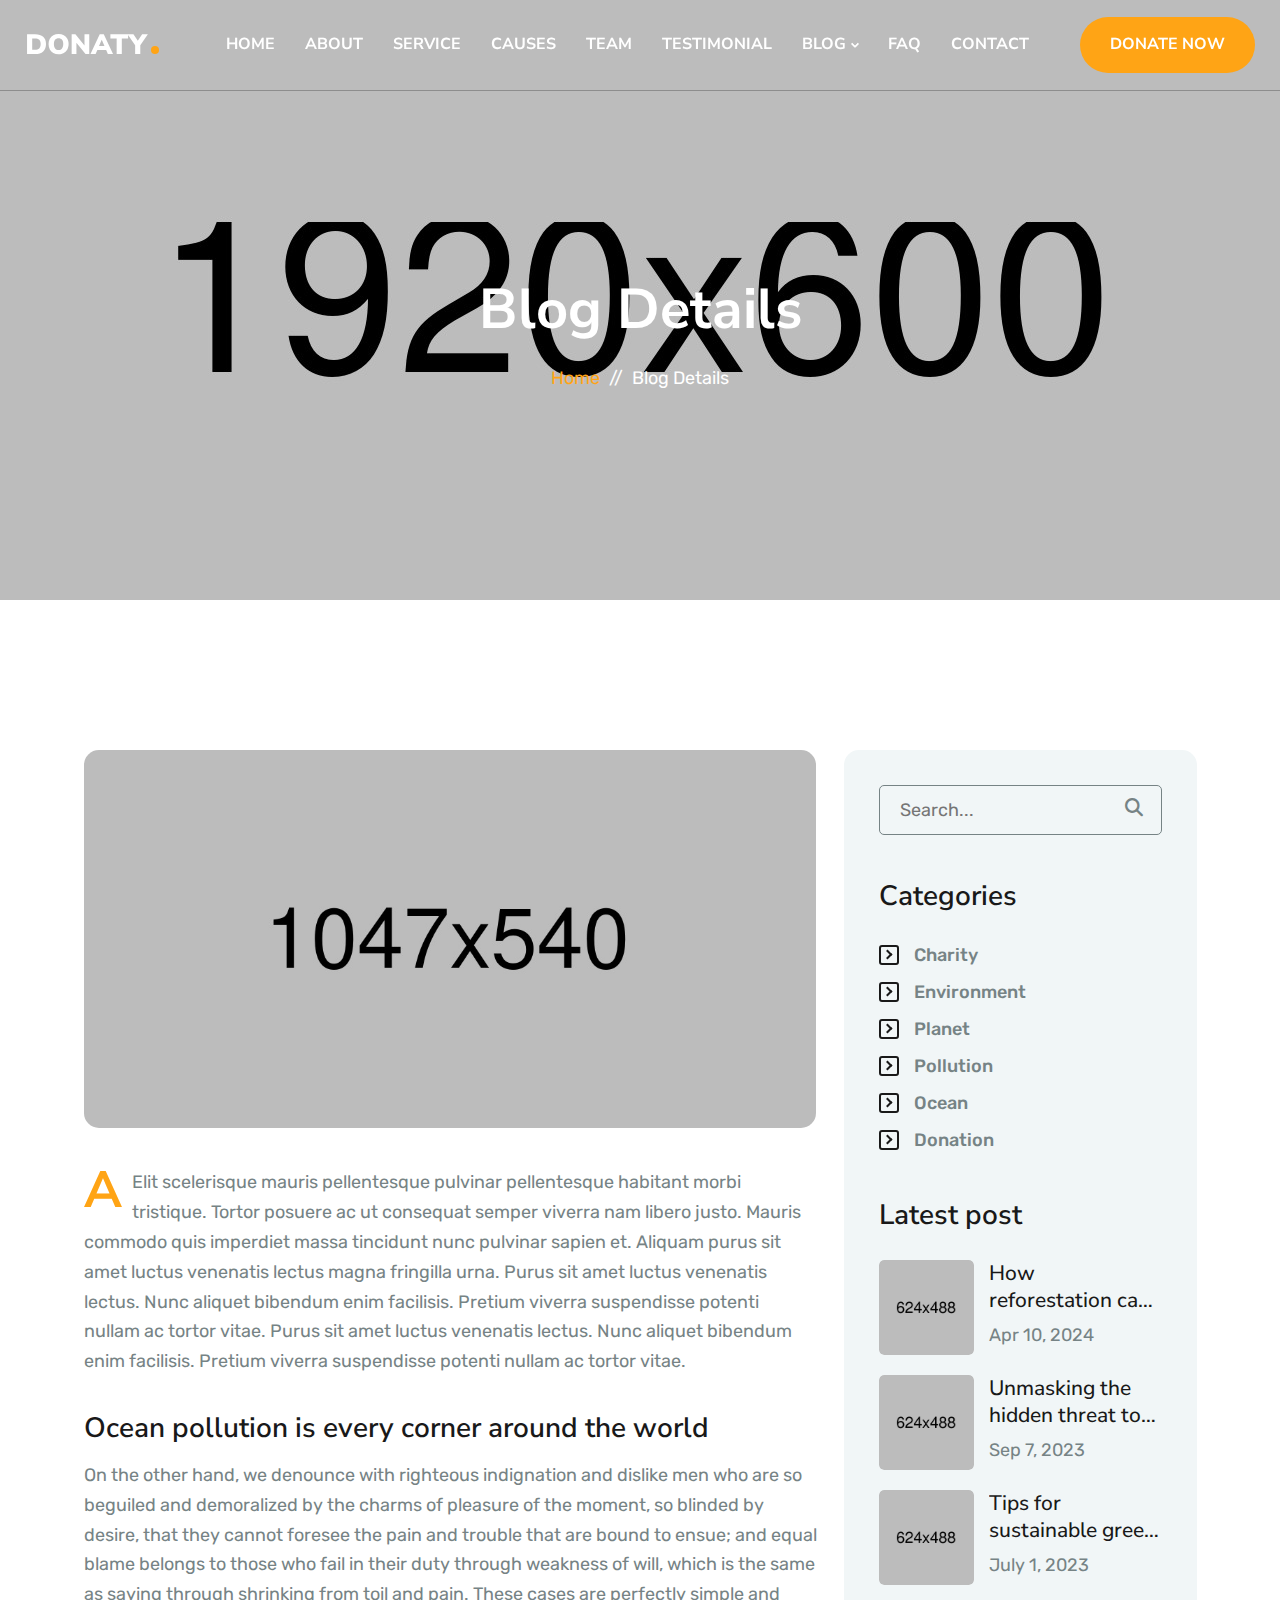
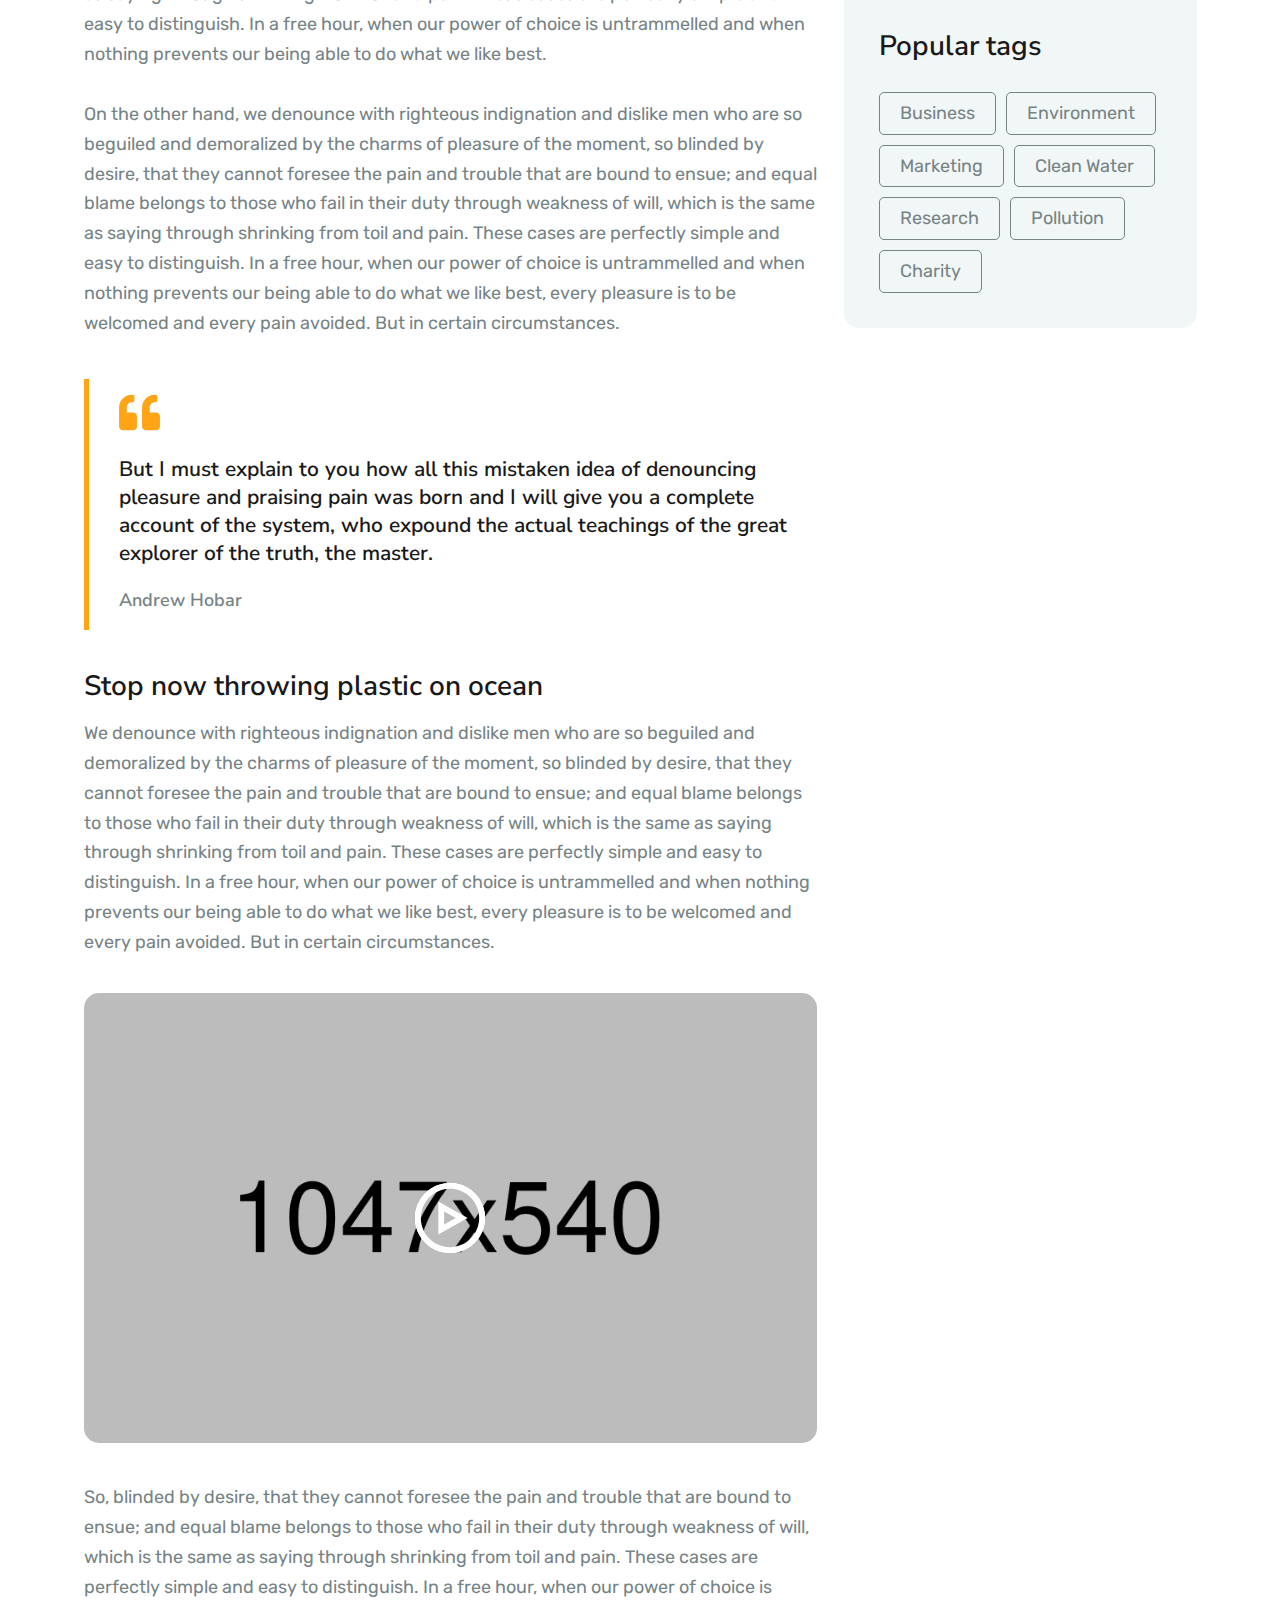
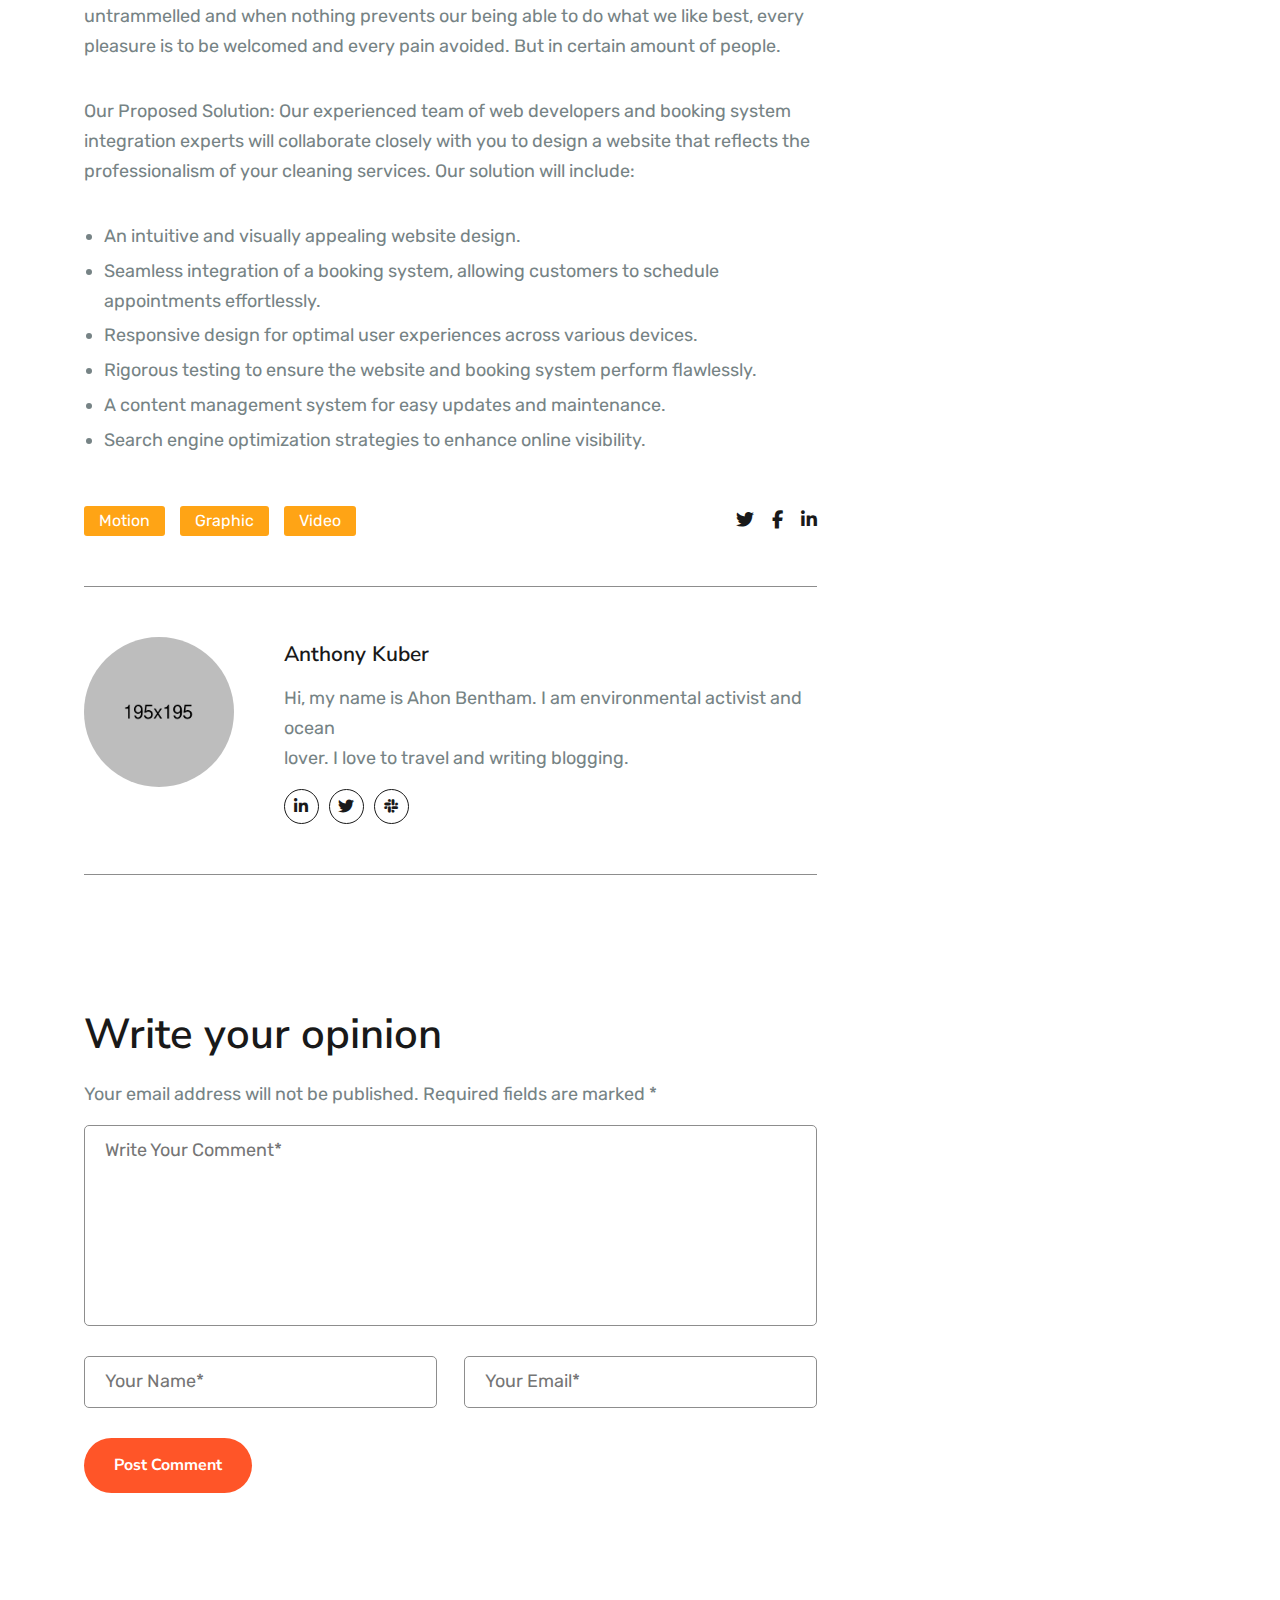
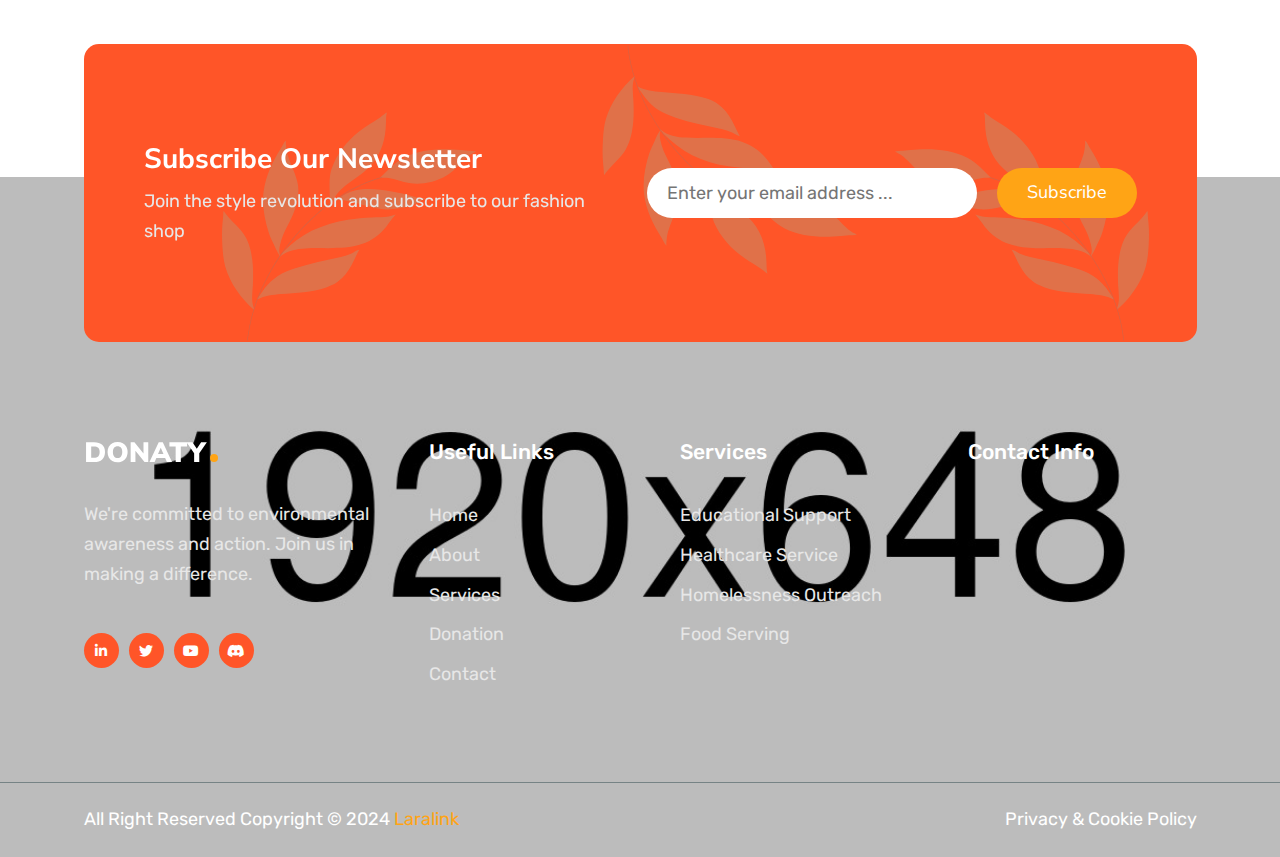
<file: blog-details.html>
<!DOCTYPE html>
<html class="no-js" lang="en">

<head>
  <!-- Meta Tags -->
  <meta charset="utf-8">
  <meta http-equiv="x-ua-compatible" content="ie=edge">
  <meta name="viewport" content="width=device-width, initial-scale=1">
  <meta name="author" content="Laralink">
  <!-- Favicon Icon -->
  <link rel="icon" href="assets/img/favicon.png">
  <!-- Site Title -->
  <title>IDI</title>
  <link rel="stylesheet" href="assets/css/bootstrap.min.css">
  <link rel="stylesheet" href="assets/css/fontawesome.min.css">
  <link rel="stylesheet" href="assets/css/slick.min.css">
  <link rel="stylesheet" href="assets/css/odometer.css">
  <link rel="stylesheet" href="assets/css/light-gallerr.min.css">
  <link rel="stylesheet" href="assets/css/animate.css">
  <link rel="stylesheet" href="assets/css/style.css">
</head>

<body>
  <!-- Start Preloader -->
  <div class="cs_preloader">
    <div class="cs_preloader_in">
      <span></span>
      <span></span>
    </div>
    <div class="cs_preloader_shape_1"><img src="assets/img/handmade_2.svg" alt="Image"></div>
    <div class="cs_preloader_shape_2"><img src="assets/img/handmade_2.svg" alt="Image"></div>
  </div>
  <!-- End Preloader -->
  <!-- Start Header Section -->
  <header class="cs_site_header cs_style_1 cs_sticky_header">
    <div class="cs_main_header">
      <div class="container-fluid">
        <div class="cs_main_header_in">
          <div class="cs_main_header_left">
            <a class="cs_site_branding" href="index.html">
              <img src="assets/img/logo.svg" alt="Logo">
            </a>
          </div>
          <div class="cs_main_header_center">
            <div class="cs_nav">
              <ul class="cs_nav_list cs_fs_16 cs_bold cs_white_color cs_heading_font text-uppercase">
                <li><a href="index.html#hero">Home</a></li>
                <li><a href="index.html#about">About</a></li>
                <li><a href="index.html#services">Service</a></li>
                <li><a href="index.html#causes">Causes</a></li>
                <li><a href="index.html#team">Team</a></li>
                <li><a href="index.html#testimonial">Testimonial</a></li>
                <li class="menu_item_has_children"><a href="/#blog">Blog</a>
                  <ul>
                    <li><a href="blog.html">Blog</a></li>
                    <li><a href="blog-with-sidebar.html">Blog With Sidebar</a></li>
                    <li><a href="blog-details.html">Blog Details</a></li>
                  </ul>
               </li>
                <li><a href="index.html#faq">Faq</a></li>
                <li><a href="index.html#contact">Contact</a></li>
              </ul>
            </div>
          </div>
          <div class="cs_main_header_right">
            <button class="cs_btn cs_style_1 cs_modal_btn cs_accent_bg cs_fs_16 cs_bold cs_white_color cs_radius_30"
              data-modal="donation"><span class="cs_btn_text">DONATE NOW</span></button>
          </div>
        </div>
      </div>
    </div>
  </header>
  <!-- End Header Section -->
  <!-- Start Page Header -->
  <section class="cs_page_heading cs_bg_filed cs_center text-center cs_heading_bg" data-src="assets/img/page_heading_bg_2.jpg">
    <div class="container">
      <h1 class="cs_fs_51 cs_white_color cs_mb_11">Blog Details</h1>
      <ol class="breadcrumb">
        <li class="breadcrumb-item"><a href="index.html">Home</a></li>
        <li class="breadcrumb-item active">Blog Details</li>
      </ol>
    </div>
  </section>
  <!-- End Page Header -->
  <!-- Start Blog Details Section -->
   <section>
    <div class="cs_height_150 cs_height_lg_80"></div>
    <div class="container">
      <div class="row cs_gap_y_80">
        <div class="col-xl-8">
          <div class="cs_blog_details">
            <img src="assets/img/post_details_1.jpg" alt="Blog">
            <p>A Elit scelerisque mauris pellentesque pulvinar pellentesque habitant morbi tristique. Tortor posuere ac ut consequat semper viverra nam libero justo. Mauris commodo quis imperdiet massa tincidunt nunc pulvinar sapien et. Aliquam purus sit amet luctus venenatis lectus magna fringilla urna. Purus sit amet luctus venenatis lectus. Nunc aliquet bibendum enim facilisis. Pretium viverra suspendisse potenti nullam ac tortor vitae. Purus sit amet luctus venenatis lectus. Nunc aliquet bibendum enim facilisis. Pretium viverra suspendisse potenti nullam ac tortor vitae.</p>
            <h2>Ocean pollution is every corner around the world</h2>
            <p>On the other hand, we denounce with righteous indignation and dislike men who are so beguiled and demoralized by the charms of pleasure of the moment, so blinded by desire, that they cannot foresee the pain and trouble that are bound to ensue; and equal blame belongs to those who fail in their duty through weakness of will, which is the same as saying through shrinking from toil and pain. These cases are perfectly simple and easy to distinguish. In a free hour, when our power of choice is untrammelled and when nothing prevents our being able to do what we like best. <br><br>On the other hand, we denounce with righteous indignation and dislike men who are so beguiled and demoralized by the charms of pleasure of the moment, so blinded by desire, that they cannot foresee the pain and trouble that are bound to ensue; and equal blame belongs to those who fail in their duty through weakness of will, which is the same as saying through shrinking from toil and pain. These cases are perfectly simple and easy to distinguish. In a free hour, when our power of choice is untrammelled and when nothing prevents our being able to do what we like best, every pleasure is to be welcomed and every pain avoided. But in certain circumstances.</p>
            <blockquote>
              <svg class="cs_accent_color" width="41" height="37" viewBox="0 0 41 37" fill="none" xmlns="http://www.w3.org/2000/svg">
                <path d="M37.0872 18.5001H30.707V13.3959C30.707 10.5806 32.9959 8.29175 35.8112 8.29175H36.4492C37.5099 8.29175 38.3633 7.4384 38.3633 6.37769V2.54956C38.3633 1.48885 37.5099 0.635498 36.4492 0.635498H35.8112C28.7611 0.635498 23.0508 6.34578 23.0508 13.3959V32.5365C23.0508 34.65 24.7655 36.3647 26.8789 36.3647H37.0872C39.2007 36.3647 40.9154 34.65 40.9154 32.5365V22.3282C40.9154 20.2148 39.2007 18.5001 37.0872 18.5001ZM14.1185 18.5001H7.73828V13.3959C7.73828 10.5806 10.0272 8.29175 12.8424 8.29175H13.4805C14.5412 8.29175 15.3945 7.4384 15.3945 6.37769V2.54956C15.3945 1.48885 14.5412 0.635498 13.4805 0.635498H12.8424C5.79232 0.635498 0.0820312 6.34578 0.0820312 13.3959V32.5365C0.0820312 34.65 1.79671 36.3647 3.91016 36.3647H14.1185C16.2319 36.3647 17.9466 34.65 17.9466 32.5365V22.3282C17.9466 20.2148 16.2319 18.5001 14.1185 18.5001Z" fill="currentColor"/>
              </svg>                  
              But I must explain to you how all this mistaken idea of denouncing pleasure and praising pain was born and I will give you a complete account of the system, who expound the actual teachings of the great explorer of the truth, the master. <small>Andrew Hobar</small>
            </blockquote>
            <h2>Stop now throwing plastic on ocean</h2>
            <p>We denounce with righteous indignation and dislike men who are so beguiled and demoralized by the charms of pleasure of the moment, so blinded by desire, that they cannot foresee the pain and trouble that are bound to ensue; and equal blame belongs to those who fail in their duty through weakness of will, which is the same as saying through shrinking from toil and pain. These cases are perfectly simple and easy to distinguish. In a free hour, when our power of choice is untrammelled and when nothing prevents our being able to do what we like best, every pleasure is to be welcomed and every pain avoided. But in certain circumstances.</p>
            <a href="https://www.youtube.com/embed/xcwUALN1q5Q" class="cs_video_block cs_style_1 cs_bg_filed cs_video_open cs_center cs_radius_15 position-relative" data-src="assets/img/post_details_2.jpg">
              <span class="cs_player_btn cs_style_3 cs_white_color">
                <svg width="70" height="70" viewBox="0 0 70 70" fill="none" xmlns="http://www.w3.org/2000/svg">
                  <path d="M35 0C15.7004 0 0 15.7004 0 35C0 54.2996 15.7004 70 35 70C54.2996 70 70 54.2996 70 35C70 15.7004 54.2996 0 35 0ZM35 64.1667C18.9175 64.1667 5.83333 51.0825 5.83333 35C5.83333 18.9175 18.9175 5.83333 35 5.83333C51.0825 5.83333 64.1667 18.9175 64.1667 35C64.1667 51.0825 51.0825 64.1667 35 64.1667ZM23.3333 51.4704L52.6167 35L23.3333 18.5296V51.4733V51.4704ZM29.1667 28.5017L40.7167 35L29.1667 41.4983V28.5017Z" fill="currentColor"/>
                </svg>                  
              </span>
            </a>
            <p>So, blinded by desire, that they cannot foresee the pain and trouble that are bound to ensue; and equal blame belongs to those who fail in their duty through weakness of will, which is the same as saying through shrinking from toil and pain. These cases are perfectly simple and easy to distinguish. In a free hour, when our power of choice is untrammelled and when nothing prevents our being able to do what we like best, every pleasure is to be welcomed and every pain avoided. But in certain amount of people.</p>
            <p>Our Proposed Solution: Our experienced team of web developers and booking system integration experts will collaborate closely with you to design a website that reflects the professionalism of your cleaning services. Our solution will include:</p>
            <ul>
              <li>An intuitive and visually appealing website design.</li>
              <li>Seamless integration of a booking system, allowing customers to schedule appointments effortlessly.</li>
              <li>Responsive design for optimal user experiences across various devices.</li>
              <li>Rigorous testing to ensure the website and booking system perform flawlessly.</li>
              <li>A content management system for easy updates and maintenance.</li>
              <li>Search engine optimization strategies to enhance online visibility.</li>
            </ul>
          </div>
          <div class="cs_height_50 cs_height_lg_50"></div>
          <div class="cs_post_share">
            <div class="cs_categories">
              <a href="#" class="cs_category cs_radius_3">Motion</a>
              <a href="#" class="cs_category cs_radius_3">Graphic</a>
              <a href="#" class="cs_category cs_radius_3">Video</a>
            </div>
            <div class="text-center">
              <div class="cs_social_share_btns">
                <a href="#"><i class="fa-brands fa-twitter"></i></a>
                <a href="#"><i class="fa-brands fa-facebook-f"></i></a>
                <a href="#"><i class="fa-brands fa-linkedin-in"></i></a>
              </div>
            </div>
          </div>
          <div class="cs_height_50 cs_height_lg_50"></div>
          <div class="cs_author_card">
            <img src="assets/img/avatar_4.png" alt="Author">
            <div>
              <h3 class="cs_fs_21 cs_semibold">Anthony Kuber</h3>
              <p>Hi, my name is Ahon Bentham. I am environmental activist and ocean <br>lover. I love to travel and writing blogging.</p>
              <div class="cs_social_btns cs_style_1">
                <a href="#" class="cs_heading_color cs_fs_16 cs_radius_50 cs_center">
                  <i class="fa-brands fa-linkedin-in"></i>
                </a>
                <a href="#" class="cs_heading_color cs_fs_16 cs_radius_50 cs_center">
                  <i class="fa-brands fa-twitter"></i>
                </a>
                <a href="#" class="cs_heading_color cs_fs_16 cs_radius_50 cs_center">
                  <i class="fa-brands fa-slack"></i>
                </a>
              </div>
            </div>
          </div>
          <div class="cs_height_135 cs_height_lg_70"></div>
          <h2 class="cs_fs_38  cs_semibold cs_mb_10">Write your opinion</h2>
          <p class="cs_mb_34">Your email address will not be published. Required fields are marked *</p>
          <form action="#" class="row cs_gap_y_30">
            <div class="col-lg-12">
              <textarea cols="30" rows="6" class="cs_form_field cs_radius_5" placeholder="Write Your Comment*"></textarea>
            </div>
            <div class="col-lg-6">
              <input type="text" class="cs_form_field cs_radius_5" placeholder="Your Name*">
            </div>
            <div class="col-lg-6">
              <input type="text" class="cs_form_field cs_radius_5" placeholder="Your Email*">
            </div>
            <div class="col-lg-12">
              <button class="cs_btn cs_style_1 cs_orange_bg cs_fs_16 cs_bold cs_white_color cs_dark_hover cs_radius_30" type="submit"><span class="cs_btn_text">Post Comment</span>         
              </button>
            </div>
          </form>
        </div>
        <div class="col-xl-4">
          <aside class="cs_sidebar cs_right_sidebar cs_gray2_bg cs_radius_15">
            <div class="cs_sidebar_item widget_search">
              <form class="cs_sidebar_search" action="#">
                <input type="text" placeholder="Search...">
                <button class="cs_sidebar_search_btn cs_radius_5"><i class="fa-solid fa-magnifying-glass"></i></button>
              </form>
            </div>
            <div class="cs_sidebar_item widget_categories">
              <h4 class="cs_sidebar_widget_title">Categories</h4>
              <ul>
                <li class="cat_item"><a href="#">Charity</a></li>
                <li class="cat_item"><a href="#">Environment</a></li>
                <li class="cat_item"><a href="#">Planet</a></li>
                <li class="cat_item"><a href="#">Pollution</a></li>
                <li class="cat_item"><a href="#">Ocean</a></li>
                <li class="cat_item"><a href="#">Donation</a></li>
              </ul>
            </div>
            <div class="cs_sidebar_item">
              <h4 class="cs_sidebar_widget_title">Latest post</h4>
              <ul class="cs_recent_posts">
                <li>
                  <a href="blog-details.html" class="cs_recent_post_thumb cs_radius_5">
                    <img src="assets/img/post_img_1.jpg" alt="Image">
                  </a>
                  <div class="cs_recent_post">
                    <h3 class="cs_recent_post_title cs_fs_21 cs_medium cs_heading_color"><a href="blog-details.html">How reforestation can save our planet</a></h3>
                    <p class="cs_recent_post_date mb-0">Apr 10, 2024</p>
                  </div>
                </li>
                <li>
                  <a href="blog-details.html" class="cs_recent_post_thumb cs_radius_5">
                    <img src="assets/img/post_img_2.jpg" alt="Image">
                  </a>
                  <div class="cs_recent_post">
                    <h3 class="cs_recent_post_title cs_fs_21 cs_medium cs_heading_color"><a href="blog-details.html">Unmasking the hidden threat to our oceans</a></h3>
                    <p class="cs_recent_post_date mb-0">Sep 7, 2023</p>
                  </div>
                </li>
                <li>
                  <a href="blog-details.html" class="cs_recent_post_thumb cs_radius_5">
                    <img src="assets/img/post_img_3.jpg" alt="Image">
                  </a>
                  <div class="cs_recent_post">
                    <h3 class="cs_recent_post_title cs_fs_21 cs_medium cs_heading_color"><a href="blog-details.html">Tips for sustainable green space in home</a></h3>
                    <p class="cs_recent_post_date mb-0">July 1, 2023</p>
                  </div>
                </li>
              </ul>
            </div>
            <div class="cs_sidebar_item widget_tag_cloud">
              <h4 class="cs_sidebar_widget_title">Popular tags</h4>
              <div class="tag_cloud">
                <a href="#" class="tag_cloud_link cs_radius_5">Business</a>
                <a href="#" class="tag_cloud_link cs_radius_5">Environment</a>
                <a href="#" class="tag_cloud_link cs_radius_5">Marketing</a>
                <a href="#" class="tag_cloud_link cs_radius_5">Clean Water</a>
                <a href="#" class="tag_cloud_link cs_radius_5">Research</a>
                <a href="#" class="tag_cloud_link cs_radius_5">Pollution</a>
                <a href="#" class="tag_cloud_link cs_radius_5">Charity</a>
              </div>
            </div>
          </aside>
        </div>
      </div>
    </div>
    <div class="cs_height_150 cs_height_lg_80"></div>
  </section>
  <!-- End Blog Details Section -->
  <!-- Start Donation modal -->
  <div class="cs_modal cs_size_sm" data-modal="donation">
    <div class="cs_close_overlay"></div>
    <div class="cs_modal_in">
      <div class="cs_modal_container cs_gray_bg cs_radius_15">
        <button class="cs_close_modal cs_center">
          <i class="fa-solid fa-xmark"></i>
        </button>
        <form action="#" class="cs_donate_form_1">
          <h2 class="cs_form_heading cs_fs_37 text-center mb-0">Support Our Mission & <br> Donate Today</h2>
          <div class="cs_height_50 cs_height_lg_40"></div>
          <input class="cs_input_amount cs_white_bg cs_body_color cs_radius_30" type="text" value="$500.00"
            placeholder="Amount..." disabled>
          <div class="cs_fixed_amount_wrap">
            <div class="cs_fixed_amount_item">
              <input class="cs_fixed_amount_check" type="radio" name="fixed_amount" id="fixed_amount_1" value="10.00">
              <label class="cs_center cs_white_bg cs_radius_30" for="fixed_amount_1">$10.00</label>
            </div>
            <div class="cs_fixed_amount_item">
              <input class="cs_fixed_amount_check" type="radio" name="fixed_amount" id="fixed_amount_2" value="50.00"
                checked="">
              <label class="cs_center cs_white_bg cs_radius_30" for="fixed_amount_2">$50.00</label>
            </div>
            <div class="cs_fixed_amount_item">
              <input class="cs_fixed_amount_check" type="radio" name="fixed_amount" id="fixed_amount_3" value="100.00">
              <label class="cs_center cs_white_bg cs_radius_30" for="fixed_amount_3">$100.00</label>
            </div>
            <div class="cs_fixed_amount_item">
              <input class="cs_fixed_amount_check" type="radio" name="fixed_amount" id="fixed_amount_4" value="500.00"
                checked>
              <label class="cs_center cs_white_bg cs_radius_30" for="fixed_amount_4">$500.00</label>
            </div>
          </div>
          <button class="cs_btn cs_style_1 cs_white_bg cs_bold cs_radius_30 w-100 cs_custom_amount_btn"
            type="button"><span class="cs_btn_text">Custom Amount</span></button>
          <button class="cs_btn cs_style_1 cs_accent_bg cs_bold cs_white_color cs_radius_30 w-100" type="submit"><span class="cs_btn_text"> Donate Now</span>
          </button>
        </form>
        <div class="cs-height_100 cs-height_lg_70"></div>
      </div>
    </div>
  </div>
  <!-- End Donation modal -->
  <!-- Start Footer Section -->
  <footer class="cs_footer cs_style_1 cs_heading_bg cs_bg_filed" data-src="assets/img/footer_bg_1.jpg">
    <div class="container">
      <div class="cs_newsletter cs_style_1 cs_orange_bg cs_radius_15 position-relative">
        <div class="cs_newsletter_left">
          <h2 class="cs_newsletter_title cs_fs_28 cs_bold cs_white_color">Subscribe Our Newsletter</h2>
          <p class="cs_gray_color mb-0">Join the style revolution and subscribe to our fashion shop</p>
        </div>
        <form action="#" class="cs_newsletter_form">
          <input type="text" class="cs_newsletter_input cs_radius_30" placeholder="Enter your email address ...">
          <button type="submit" class="cs_btn cs_style_1 cs_accent_bg cs_white_color cs_dark_hover cs_radius_30"><span
              class="cs_btn_text">Subscribe</span></button>
        </form>
        <div class="cs_newsletter_shape_1 position-absolute">
          <img src="assets/img/leaf_shape.svg" alt="Leaf Shape">
        </div>
        <div class="cs_newsletter_shape_2 position-absolute">
          <img src="assets/img/leaf_shape.svg" alt="Leaf Shape">
        </div>
        <div class="cs_newsletter_shape_3 position-absolute">
          <img src="assets/img/leaf_shape.svg" alt="Leaf Shape">
        </div>
      </div>
    </div>
    <div class="container cs_white_color">
      <div class="cs_footer_row">
        <div class="cs_footer_col">
          <div class="cs_footer_widget">
            <div class="cs_footer_text_widget cs_gray_color">
              <img src="assets/img/logo.svg" alt="Logo">
              <p>We're committed to environmental awareness and action. Join us in making a difference.</p>
            </div>
            <div class="cs_social_btns cs_style_1">
              <a href="#" class="cs_center cs_orange_bg cs_radius_50 cs_fs_14 cs_white_color">
                <i class="fa-brands fa-linkedin-in"></i>
              </a>
              <a href="#" class="cs_center cs_orange_bg cs_radius_50 cs_fs_14 cs_white_color">
                <i class="fa-brands fa-twitter"></i>
              </a>
              <a href="#" class="cs_center cs_orange_bg cs_radius_50 cs_fs_14 cs_white_color">
                <i class="fa-brands fa-youtube"></i>
              </a>
              <a href="#" class="cs_center cs_orange_bg cs_radius_50 cs_fs_14 cs_white_color">
                <i class="fa-brands fa-discord"></i>
              </a>
            </div>
          </div>
        </div>
        <div class="cs_footer_col">
          <div class="cs_footer_widget">
            <h2 class="cs_footer_widget_title cs_fs_21 cs_white_color cs_medium cs_body_font">Useful Links</h2>
            <ul class="cs_footer_widget_menu cs_gray_color">
              <li><a href="#hero">Home</a></li>
              <li><a href="#about">About</a></li>
              <li><a href="#services">Services</a></li>
              <li><a href="#contact">Donation</a></li>
              <li><a href="#contact">Contact</a></li>
            </ul>
          </div>
        </div>
        <div class="cs_footer_col">
          <div class="cs_footer_widget">
            <h2 class="cs_footer_widget_title cs_fs_21 cs_white_color cs_medium cs_body_font">Services</h2>
            <ul class="cs_footer_widget_menu cs_gray_color">
              <li>Educational Support</li>
              <li>Healthcare Service</li>
              <li>Homelessness Outreach</li>
              <li>Food Serving</li>
            </ul>
          </div>
        </div>
        <div class="cs_footer_col">
          <div class="cs_footer_widget">
            <h2 class="cs_footer_widget_title cs_fs_21 cs_white_color cs_medium cs_body_font">Contact Info</h2>
            <ul class="cs_footer_widget_menu cs_gray_color">
            
             
            </ul>
          </div>
        </div>
      </div>
    </div>
    <div class="cs_footer_bottom cs_white_color">
      <div class="container">
        <div class="cs_footer_bottom_in">
          <p class="cs_copyright mb-0">All Right Reserved Copyright © 2024 <a href="#">Laralink</a></p>
          <ul class="cs_footer_widget_menu">
            <li><a href="#">Privacy & Cookie Policy</a></li>
          </ul>
        </div>
      </div>
    </div>
  </footer>
  <!-- End Footer Section -->
  <!-- Start Scroll Up Button -->
  <div class="cs_scrollup cs_orange_bg cs_white_color cs_center cs_radius_50">
    <i class="fa-solid fa-hand-point-up"></i></div>
  <!-- End Scroll Up Button -->
  <!-- Script -->
  <script src="assets/js/jquery-3.6.0.min.js"></script>
  <script src="assets/js/jquery.slick.min.js"></script>
  <script src="assets/js/odometer.js"></script>
  <script src="assets/js/light-gallery.min.js"></script>
  <script src="assets/js/wow.min.js"></script>
  <script src="assets/js/main.js"></script>
</body>

</html>
</file>
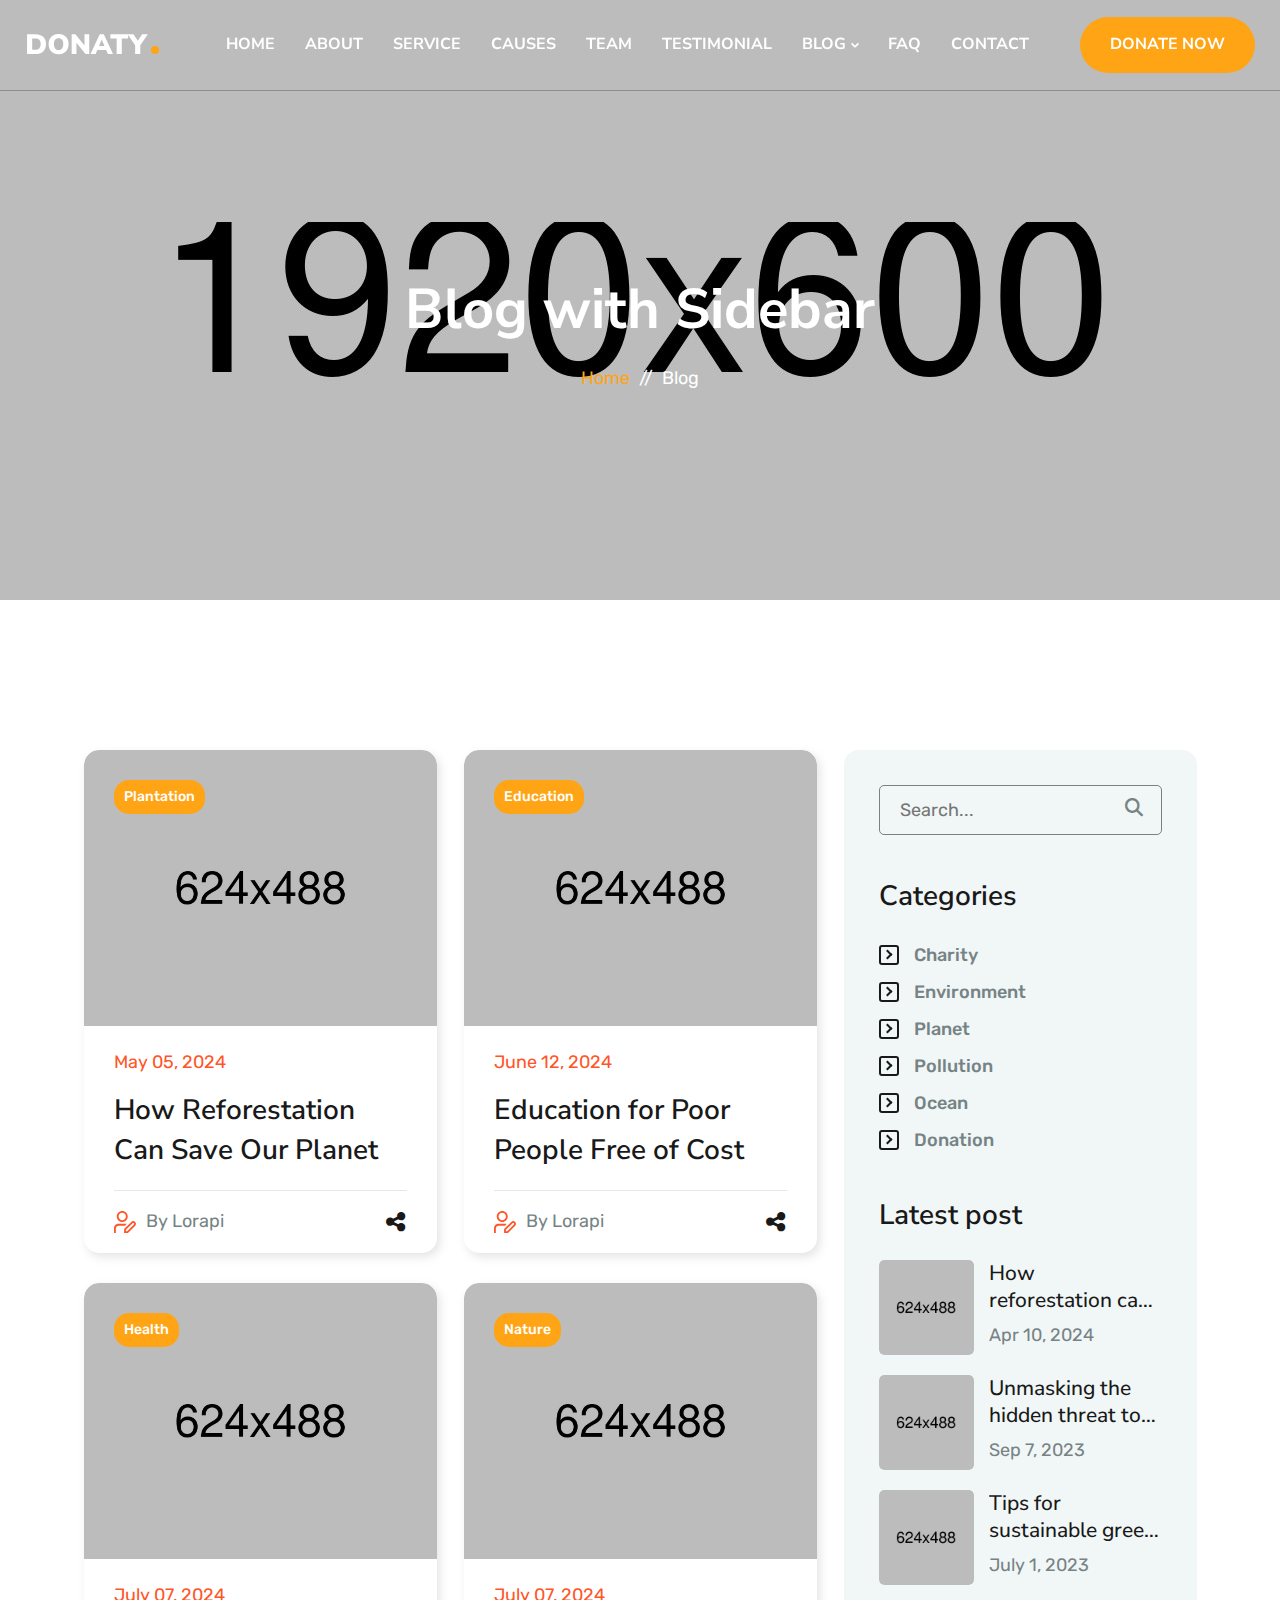
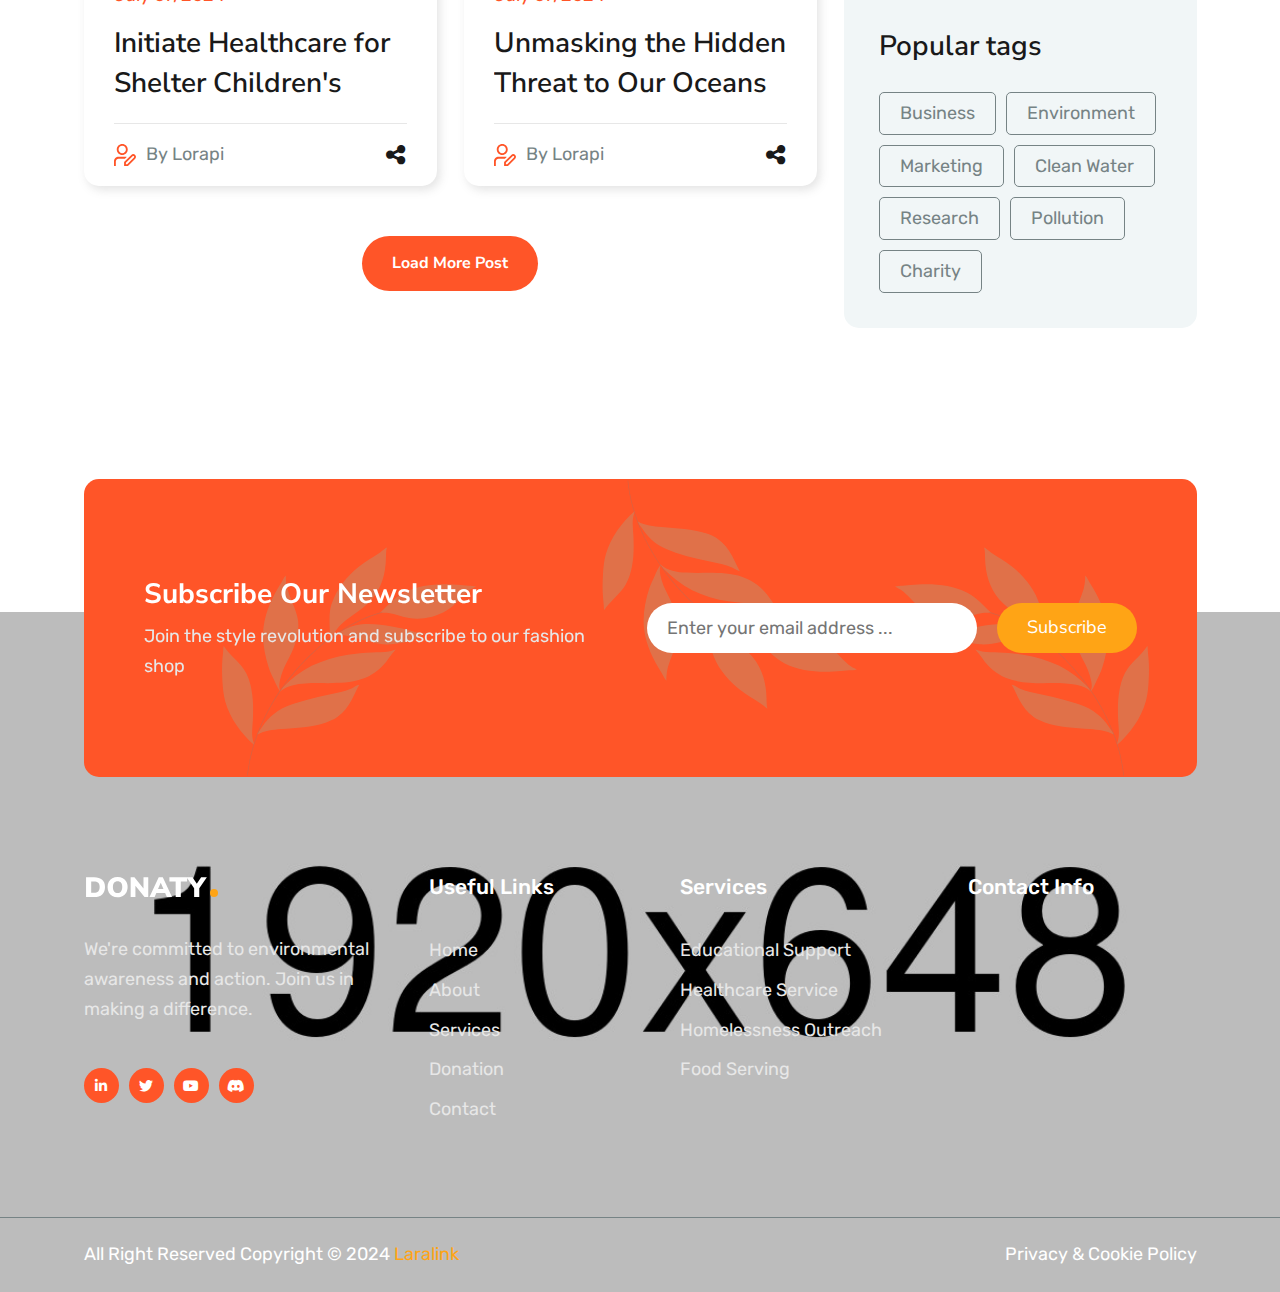
<file: blog-with-sidebar.html>
<!DOCTYPE html>
<html class="no-js" lang="en">

<head>
  <!-- Meta Tags -->
  <meta charset="utf-8">
  <meta http-equiv="x-ua-compatible" content="ie=edge">
  <meta name="viewport" content="width=device-width, initial-scale=1">
  <meta name="author" content="Laralink">
  <!-- Favicon Icon -->
  <link rel="icon" href="assets/img/favicon.png">
  <!-- Site Title -->
  <title>IDI</title>
  <link rel="stylesheet" href="assets/css/bootstrap.min.css">
  <link rel="stylesheet" href="assets/css/fontawesome.min.css">
  <link rel="stylesheet" href="assets/css/slick.min.css">
  <link rel="stylesheet" href="assets/css/odometer.css">
  <link rel="stylesheet" href="assets/css/light-gallerr.min.css">
  <link rel="stylesheet" href="assets/css/animate.css">
  <link rel="stylesheet" href="assets/css/style.css">
</head>

<body>
  <!-- Start Preloader -->
  <div class="cs_preloader">
    <div class="cs_preloader_in">
      <span></span>
      <span></span>
    </div>
    <div class="cs_preloader_shape_1"><img src="assets/img/handmade_2.svg" alt="Image"></div>
    <div class="cs_preloader_shape_2"><img src="assets/img/handmade_2.svg" alt="Image"></div>
  </div>
  <!-- End Preloader -->
  <!-- Start Header Section -->
  <header class="cs_site_header cs_style_1 cs_sticky_header">
    <div class="cs_main_header">
      <div class="container-fluid">
        <div class="cs_main_header_in">
          <div class="cs_main_header_left">
            <a class="cs_site_branding" href="index.html">
              <img src="assets/img/logo.svg" alt="Logo">
            </a>
          </div>
          <div class="cs_main_header_center">
            <div class="cs_nav">
              <ul class="cs_nav_list cs_fs_16 cs_bold cs_white_color cs_heading_font text-uppercase">
                <li><a href="index.html#hero">Home</a></li>
                <li><a href="index.html#about">About</a></li>
                <li><a href="index.html#services">Service</a></li>
                <li><a href="index.html#causes">Causes</a></li>
                <li><a href="index.html#team">Team</a></li>
                <li><a href="index.html#testimonial">Testimonial</a></li>
                <li class="menu_item_has_children"><a href="/#blog">Blog</a>
                  <ul>
                    <li><a href="blog.html">Blog</a></li>
                    <li><a href="blog-with-sidebar.html">Blog With Sidebar</a></li>
                    <li><a href="blog-details.html">Blog Details</a></li>
                  </ul>
                </li>
                <li><a href="index.html#faq">Faq</a></li>
                <li><a href="index.html#contact">Contact</a></li>
              </ul>
            </div>
          </div>
          <div class="cs_main_header_right">
            <button class="cs_btn cs_style_1 cs_modal_btn cs_accent_bg cs_fs_16 cs_bold cs_white_color cs_radius_30"
              data-modal="donation"><span class="cs_btn_text">DONATE NOW</span></button>
          </div>
        </div>
      </div>
    </div>
  </header>
  <!-- End Header Section -->
  <!-- Start Page Header -->
  <section class="cs_page_heading cs_bg_filed cs_center text-center cs_heading_bg"
    data-src="assets/img/page_heading_bg.jpg">
    <div class="container">
      <h1 class="cs_fs_51 cs_white_color cs_mb_11">Blog with Sidebar</h1>
      <ol class="breadcrumb">
        <li class="breadcrumb-item"><a href="index.html">Home</a></li>
        <li class="breadcrumb-item active">Blog</li>
      </ol>
    </div>
  </section>
  <!-- End Page Header -->
  <!-- Start Blog Section -->
  <section>
    <div class="cs_height_150 cs_height_lg_80"></div>
    <div class="container">
      <div class="row cs_gap_y_80">
        <div class="col-lg-8">
          <div class="row cs_gap_y_30">
            <div class="col-md-6">
              <div class="cs_post cs_style_1 cs_white_bg cs_radius_15">
                <a href="blog-details.html" class="cs_post_thumbnail position-relative">
                  <img src="assets/img/post_img_1.jpg" alt="Post Image">
                  <div class="cs_post_category cs_accent_bg cs_fs_14 cs_medium cs_white_color cs_radius_15 position-absolute">Plantation</div>
                </a>
                <div class="cs_post_content">
                  <div class="cs_post_meta cs_orange_color">May 05, 2024</div>
                  <h3 class="cs_post_title cs_fs_28 cs_semibold">
                    <a href="blog-details.html">How Reforestation Can Save Our Planet</a>
                  </h3>
                  <hr>
                  <div class="cs_post_info">
                    <div class="cs_post_author">
                      <img src="assets/img/icons/user-pen.svg" alt="User Icon">
                      <span>By Lorapi</span>
                    </div>
                    <div class="cs_social_btns cs_style_1 cs_heading_color">
                      <a href="#" class="cs_center cs_orange_bg cs_radius_50">
                        <i class="fa-brands fa-linkedin-in"></i></a>
                      <a href="#" class="cs_center cs_orange_bg cs_radius_50">
                        <i class="fa-brands fa-x-twitter"></i></a>
                      <a href="#" class="cs_center cs_orange_bg cs_radius_50">
                        <i class="fa-brands fa-facebook"></i></a>
                      <a class="cs_center cs_share_btn cs_radius_50">
                        <i class="fa-solid fa-share-nodes"></i></a>
                    </div>
                  </div>
                </div>
              </div>
            </div>
            <div class="col-md-6">
              <div class="cs_post cs_style_1 cs_white_bg cs_radius_15">
                <a href="blog-details.html" class="cs_post_thumbnail position-relative">
                  <img src="assets/img/post_img_2.jpg" alt="Post Image">
                  <div class="cs_post_category cs_accent_bg cs_fs_14 cs_medium cs_white_color cs_radius_15 position-absolute">Education</div>
                </a>
                <div class="cs_post_content">
                  <div class="cs_post_meta cs_orange_color">June 12, 2024</div>
                  <h3 class="cs_post_title cs_fs_28 cs_semibold">
                    <a href="blog-details.html">Education for Poor People Free of Cost</a>
                  </h3>
                  <hr>
                  <div class="cs_post_info">
                    <div class="cs_post_author">
                      <img src="assets/img/icons/user-pen.svg" alt="User Icon">
                      <span>By Lorapi</span>
                    </div>
                    <div class="cs_social_btns cs_style_1 cs_heading_color">
                      <a href="#" class="cs_center cs_orange_bg cs_radius_50">
                        <i class="fa-brands fa-linkedin-in"></i></a>
                      <a href="#" class="cs_center cs_orange_bg cs_radius_50">
                        <i class="fa-brands fa-x-twitter"></i></a>
                      <a href="#" class="cs_center cs_orange_bg cs_radius_50">
                        <i class="fa-brands fa-facebook"></i></a>
                      <a class="cs_center cs_share_btn cs_radius_50">
                        <i class="fa-solid fa-share-nodes"></i></a>
                    </div>
                  </div>
                </div>
              </div>
            </div>
            <div class="col-md-6">
              <div class="cs_post cs_style_1 cs_white_bg cs_radius_15">
                <a href="blog-details.html" class="cs_post_thumbnail position-relative">
                  <img src="assets/img/post_img_3.jpg" alt="Post Image">
                  <div class="cs_post_category cs_accent_bg cs_fs_14 cs_medium cs_white_color cs_radius_15 position-absolute">Health</div>
                </a>
                <div class="cs_post_content">
                  <div class="cs_post_meta cs_orange_color">July 07, 2024 </div>
                  <h3 class="cs_post_title cs_fs_28 cs_semibold">
                    <a href="blog-details.html">Initiate Healthcare for Shelter Children's</a>
                  </h3>
                  <hr>
                  <div class="cs_post_info">
                    <div class="cs_post_author">
                      <img src="assets/img/icons/user-pen.svg" alt="User Icon">
                      <span>By Lorapi</span>
                    </div>
                    <div class="cs_social_btns cs_style_1 cs_heading_color">
                      <a href="#" class="cs_center cs_orange_bg cs_radius_50">
                        <i class="fa-brands fa-linkedin-in"></i></a>
                      <a href="#" class="cs_center cs_orange_bg cs_radius_50">
                        <i class="fa-brands fa-x-twitter"></i></a>
                      <a href="#" class="cs_center cs_orange_bg cs_radius_50"><i class="fa-brands fa-facebook"></i></a>
                      <a class="cs_center cs_share_btn cs_radius_50">
                        <i class="fa-solid fa-share-nodes"></i></a>
                    </div>
                  </div>
                </div>
              </div>
            </div>
            <div class="col-md-6">
              <div class="cs_post cs_style_1 cs_white_bg cs_radius_15">
                <a href="blog-details.html" class="cs_post_thumbnail position-relative">
                  <img src="assets/img/post_img_4.jpg" alt="Post Image">
                  <div class="cs_post_category cs_accent_bg cs_fs_14 cs_medium cs_white_color cs_radius_15 position-absolute">Nature</div>
                </a>
                <div class="cs_post_content">
                  <div class="cs_post_meta cs_orange_color">July 07, 2024 </div>
                  <h3 class="cs_post_title cs_fs_28 cs_semibold">
                    <a href="blog-details.html">Unmasking the Hidden Threat to Our Oceans</a>
                  </h3>
                  <hr>
                  <div class="cs_post_info">
                    <div class="cs_post_author">
                      <img src="assets/img/icons/user-pen.svg" alt="User Icon">
                      <span>By Lorapi</span>
                    </div>
                    <div class="cs_social_btns cs_style_1 cs_heading_color">
                      <a href="#" class="cs_center cs_orange_bg cs_radius_50">
                        <i class="fa-brands fa-linkedin-in"></i></a>
                      <a href="#" class="cs_center cs_orange_bg cs_radius_50">
                        <i class="fa-brands fa-x-twitter"></i></a>
                      <a href="#" class="cs_center cs_orange_bg cs_radius_50"><i class="fa-brands fa-facebook"></i></a>
                      <a class="cs_center cs_share_btn cs_radius_50">
                        <i class="fa-solid fa-share-nodes"></i></a>
                    </div>
                  </div>
                </div>
              </div>
            </div>
          </div>
          <div class="cs_height_50 cs_height_lg_40"></div>
          <div class="cs_center">
            <a href="#" class="cs_btn cs_style_1 cs_orange_bg cs_fs_16 cs_bold cs_white_color cs_accent_hover cs_radius_30"><span class="cs_btn_text">Load More Post</span></a>
          </div>
        </div>
        <div class="col-lg-4">
          <aside class="cs_sidebar cs_right_sidebar cs_gray2_bg cs_radius_15">
            <div class="cs_sidebar_item widget_search">
              <form class="cs_sidebar_search" action="#">
                <input type="text" placeholder="Search...">
                <button class="cs_sidebar_search_btn cs_radius_5"><i class="fa-solid fa-magnifying-glass"></i></button>
              </form>
            </div>
            <div class="cs_sidebar_item widget_categories">
              <h4 class="cs_sidebar_widget_title">Categories</h4>
              <ul>
                <li class="cat_item"><a href="#">Charity</a></li>
                <li class="cat_item"><a href="#">Environment</a></li>
                <li class="cat_item"><a href="#">Planet</a></li>
                <li class="cat_item"><a href="#">Pollution</a></li>
                <li class="cat_item"><a href="#">Ocean</a></li>
                <li class="cat_item"><a href="#">Donation</a></li>
              </ul>
            </div>
            <div class="cs_sidebar_item">
              <h4 class="cs_sidebar_widget_title">Latest post</h4>
              <ul class="cs_recent_posts">
                <li>
                  <a href="blog-details.html" class="cs_recent_post_thumb cs_radius_5">
                    <img src="assets/img/post_img_1.jpg" alt="Image">
                  </a>
                  <div class="cs_recent_post">
                    <h3 class="cs_recent_post_title cs_fs_21 cs_medium cs_heading_color"><a href="blog-details.html">How reforestation can save our planet</a></h3>
                    <p class="cs_recent_post_date mb-0">Apr 10, 2024</p>
                  </div>
                </li>
                <li>
                  <a href="blog-details.html" class="cs_recent_post_thumb cs_radius_5">
                    <img src="assets/img/post_img_2.jpg" alt="Image">
                  </a>
                  <div class="cs_recent_post">
                    <h3 class="cs_recent_post_title cs_fs_21 cs_medium cs_heading_color"><a
                        href="blog-details.html">Unmasking the hidden threat to our oceans</a></h3>
                    <p class="cs_recent_post_date mb-0">Sep 7, 2023</p>
                  </div>
                </li>
                <li>
                  <a href="blog-details.html" class="cs_recent_post_thumb cs_radius_5">
                    <img src="assets/img/post_img_3.jpg" alt="Image">
                  </a>
                  <div class="cs_recent_post">
                    <h3 class="cs_recent_post_title cs_fs_21 cs_medium cs_heading_color"><a
                        href="blog-details.html">Tips for sustainable green space in home</a></h3>
                    <p class="cs_recent_post_date mb-0">July 1, 2023</p>
                  </div>
                </li>
              </ul>
            </div>
            <div class="cs_sidebar_item widget_tag_cloud">
              <h4 class="cs_sidebar_widget_title">Popular tags</h4>
              <div class="tag_cloud">
                <a href="#" class="tag_cloud_link cs_radius_5">Business</a>
                <a href="#" class="tag_cloud_link cs_radius_5">Environment</a>
                <a href="#" class="tag_cloud_link cs_radius_5">Marketing</a>
                <a href="#" class="tag_cloud_link cs_radius_5">Clean Water</a>
                <a href="#" class="tag_cloud_link cs_radius_5">Research</a>
                <a href="#" class="tag_cloud_link cs_radius_5">Pollution</a>
                <a href="#" class="tag_cloud_link cs_radius_5">Charity</a>
              </div>
            </div>
          </aside>
        </div>
      </div>
    </div>
    <div class="cs_height_150 cs_height_lg_80"></div>
  </section>
  <!-- End Blog Details Section -->
  <!-- Start Donation modal -->
  <div class="cs_modal cs_size_sm" data-modal="donation">
    <div class="cs_close_overlay"></div>
    <div class="cs_modal_in">
      <div class="cs_modal_container cs_gray_bg cs_radius_15">
        <button class="cs_close_modal cs_center">
          <i class="fa-solid fa-xmark"></i>
        </button>
        <form action="#" class="cs_donate_form_1">
          <h2 class="cs_form_heading cs_fs_37 text-center mb-0">Support Our Mission & <br> Donate Today</h2>
          <div class="cs_height_50 cs_height_lg_40"></div>
          <input class="cs_input_amount cs_white_bg cs_body_color cs_radius_30" type="text" value="$500.00"
            placeholder="Amount..." disabled>
          <div class="cs_fixed_amount_wrap">
            <div class="cs_fixed_amount_item">
              <input class="cs_fixed_amount_check" type="radio" name="fixed_amount" id="fixed_amount_1" value="10.00">
              <label class="cs_center cs_white_bg cs_radius_30" for="fixed_amount_1">$10.00</label>
            </div>
            <div class="cs_fixed_amount_item">
              <input class="cs_fixed_amount_check" type="radio" name="fixed_amount" id="fixed_amount_2" value="50.00"
                checked="">
              <label class="cs_center cs_white_bg cs_radius_30" for="fixed_amount_2">$50.00</label>
            </div>
            <div class="cs_fixed_amount_item">
              <input class="cs_fixed_amount_check" type="radio" name="fixed_amount" id="fixed_amount_3" value="100.00">
              <label class="cs_center cs_white_bg cs_radius_30" for="fixed_amount_3">$100.00</label>
            </div>
            <div class="cs_fixed_amount_item">
              <input class="cs_fixed_amount_check" type="radio" name="fixed_amount" id="fixed_amount_4" value="500.00"
                checked>
              <label class="cs_center cs_white_bg cs_radius_30" for="fixed_amount_4">$500.00</label>
            </div>
          </div>
          <button class="cs_btn cs_style_1 cs_white_bg cs_bold cs_radius_30 w-100 cs_custom_amount_btn"
            type="button"><span class="cs_btn_text">Custom Amount</span></button>
          <button class="cs_btn cs_style_1 cs_accent_bg cs_bold cs_white_color cs_radius_30 w-100" type="submit"><span class="cs_btn_text"> Donate Now</span>
          </button>
        </form>
        <div class="cs-height_100 cs-height_lg_70"></div>
      </div>
    </div>
  </div>
  <!-- End Donation modal -->
  <!-- Start Footer Section -->
  <footer class="cs_footer cs_style_1 cs_heading_bg cs_bg_filed" data-src="assets/img/footer_bg_1.jpg">
    <div class="container">
      <div class="cs_newsletter cs_style_1 cs_orange_bg cs_radius_15 position-relative">
        <div class="cs_newsletter_left">
          <h2 class="cs_newsletter_title cs_fs_28 cs_bold cs_white_color">Subscribe Our Newsletter</h2>
          <p class="cs_gray_color mb-0">Join the style revolution and subscribe to our fashion shop</p>
        </div>
        <form action="#" class="cs_newsletter_form">
          <input type="text" class="cs_newsletter_input cs_radius_30" placeholder="Enter your email address ...">
          <button type="submit" class="cs_btn cs_style_1 cs_accent_bg cs_white_color cs_dark_hover cs_radius_30"><span
              class="cs_btn_text">Subscribe</span></button>
        </form>
        <div class="cs_newsletter_shape_1 position-absolute">
          <img src="assets/img/leaf_shape.svg" alt="Leaf Shape">
        </div>
        <div class="cs_newsletter_shape_2 position-absolute">
          <img src="assets/img/leaf_shape.svg" alt="Leaf Shape">
        </div>
        <div class="cs_newsletter_shape_3 position-absolute">
          <img src="assets/img/leaf_shape.svg" alt="Leaf Shape">
        </div>
      </div>
    </div>
    <div class="container cs_white_color">
      <div class="cs_footer_row">
        <div class="cs_footer_col">
          <div class="cs_footer_widget">
            <div class="cs_footer_text_widget cs_gray_color">
              <img src="assets/img/logo.svg" alt="Logo">
              <p>We're committed to environmental awareness and action. Join us in making a difference.</p>
            </div>
            <div class="cs_social_btns cs_style_1">
              <a href="#" class="cs_center cs_orange_bg cs_radius_50 cs_fs_14 cs_white_color">
                <i class="fa-brands fa-linkedin-in"></i>
              </a>
              <a href="#" class="cs_center cs_orange_bg cs_radius_50 cs_fs_14 cs_white_color">
                <i class="fa-brands fa-twitter"></i>
              </a>
              <a href="#" class="cs_center cs_orange_bg cs_radius_50 cs_fs_14 cs_white_color">
                <i class="fa-brands fa-youtube"></i>
              </a>
              <a href="#" class="cs_center cs_orange_bg cs_radius_50 cs_fs_14 cs_white_color">
                <i class="fa-brands fa-discord"></i>
              </a>
            </div>
          </div>
        </div>
        <div class="cs_footer_col">
          <div class="cs_footer_widget">
            <h2 class="cs_footer_widget_title cs_fs_21 cs_white_color cs_medium cs_body_font">Useful Links</h2>
            <ul class="cs_footer_widget_menu cs_gray_color">
              <li><a href="#hero">Home</a></li>
              <li><a href="#about">About</a></li>
              <li><a href="#services">Services</a></li>
              <li><a href="#contact">Donation</a></li>
              <li><a href="#contact">Contact</a></li>
            </ul>
          </div>
        </div>
        <div class="cs_footer_col">
          <div class="cs_footer_widget">
            <h2 class="cs_footer_widget_title cs_fs_21 cs_white_color cs_medium cs_body_font">Services</h2>
            <ul class="cs_footer_widget_menu cs_gray_color">
              <li>Educational Support</li>
              <li>Healthcare Service</li>
              <li>Homelessness Outreach</li>
              <li>Food Serving</li>
            </ul>
          </div>
        </div>
        <div class="cs_footer_col">
          <div class="cs_footer_widget">
            <h2 class="cs_footer_widget_title cs_fs_21 cs_white_color cs_medium cs_body_font">Contact Info</h2>
            <ul class="cs_footer_widget_menu cs_gray_color">
              
            </ul>
          </div>
        </div>
      </div>
    </div>
    <div class="cs_footer_bottom cs_white_color">
      <div class="container">
        <div class="cs_footer_bottom_in">
          <p class="cs_copyright mb-0">All Right Reserved Copyright © 2024 <a href="#">Laralink</a></p>
          <ul class="cs_footer_widget_menu">
            <li><a href="#">Privacy & Cookie Policy</a></li>
          </ul>
        </div>
      </div>
    </div>
  </footer>
  <!-- End Footer Section -->
  <!-- Start Scroll Up Button -->
  <div class="cs_scrollup cs_orange_bg cs_white_color cs_center cs_radius_50">
    <i class="fa-solid fa-hand-point-up"></i></div>
  <!-- End Scroll Up Button -->
  <!-- Script -->
  <script src="assets/js/jquery-3.6.0.min.js"></script>
  <script src="assets/js/jquery.slick.min.js"></script>
  <script src="assets/js/odometer.js"></script>
  <script src="assets/js/light-gallery.min.js"></script>
  <script src="assets/js/wow.min.js"></script>
  <script src="assets/js/main.js"></script>
</body>

</html>
</file>
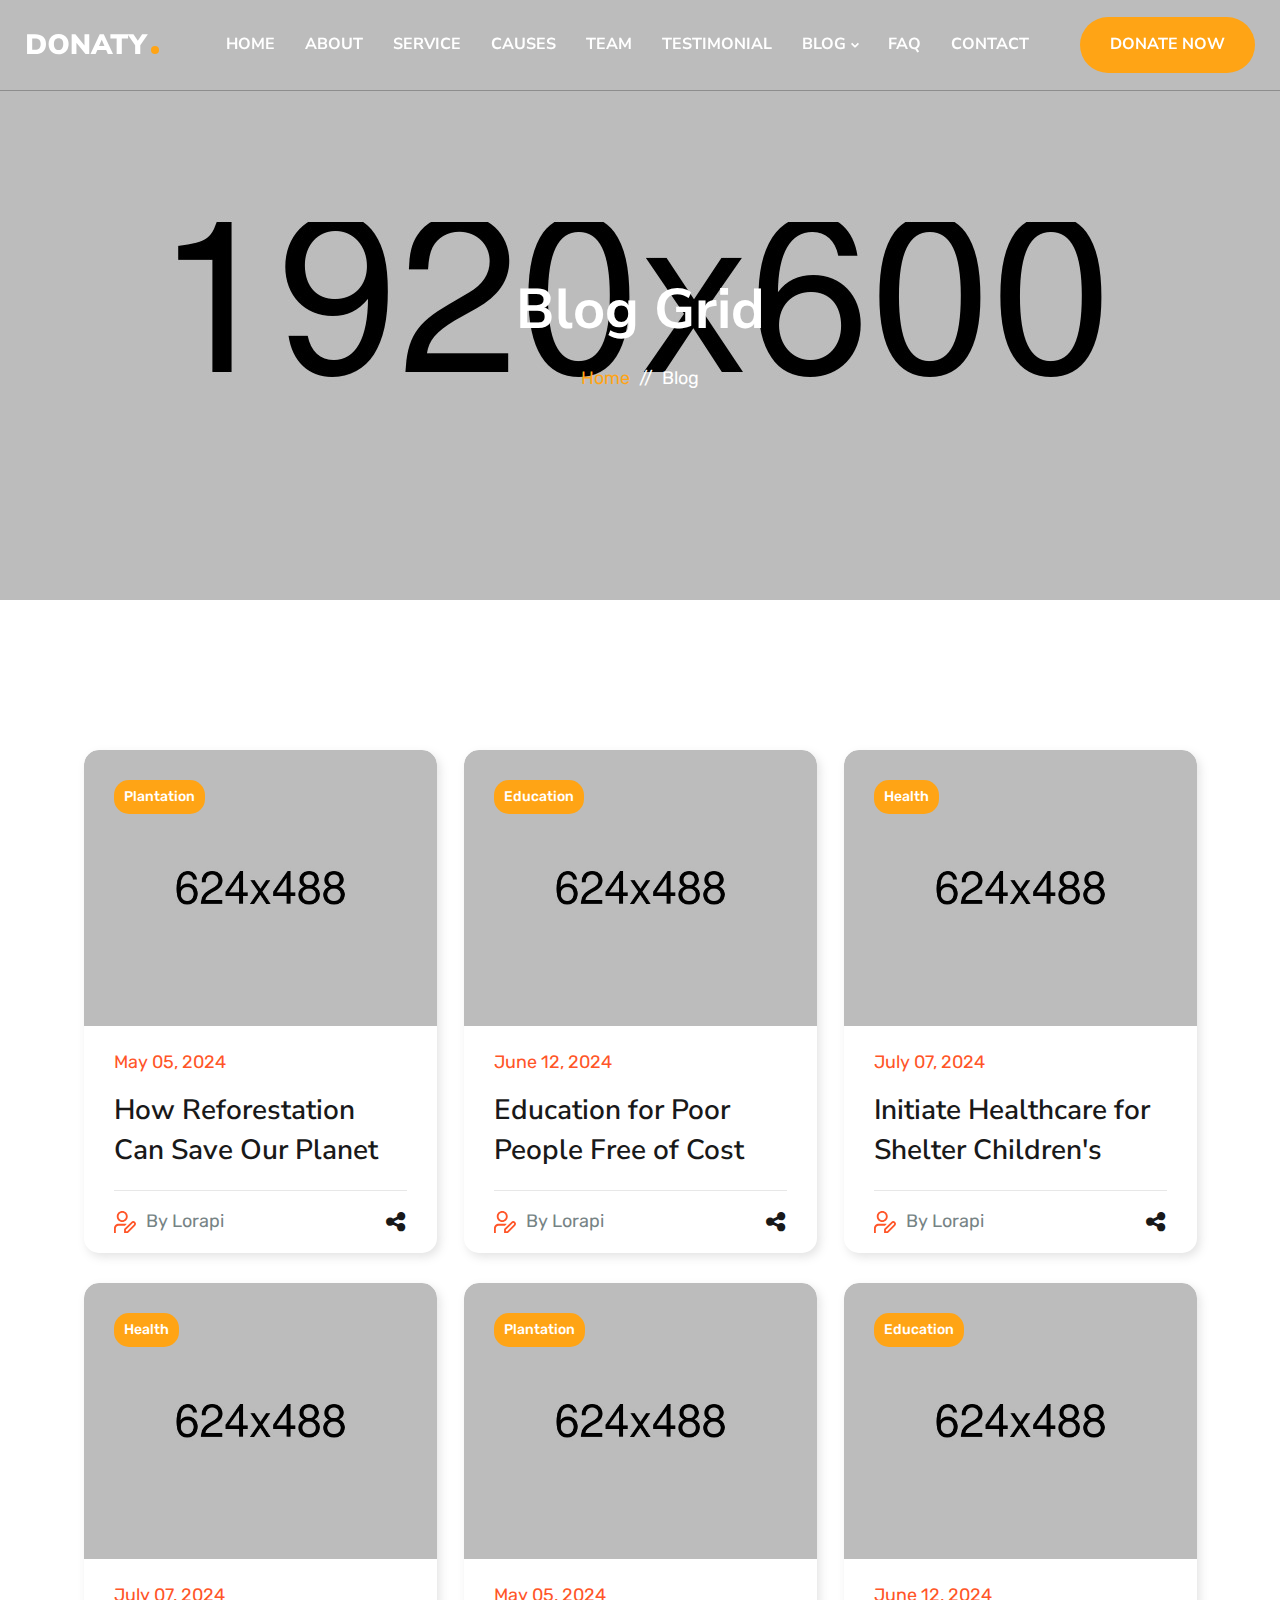
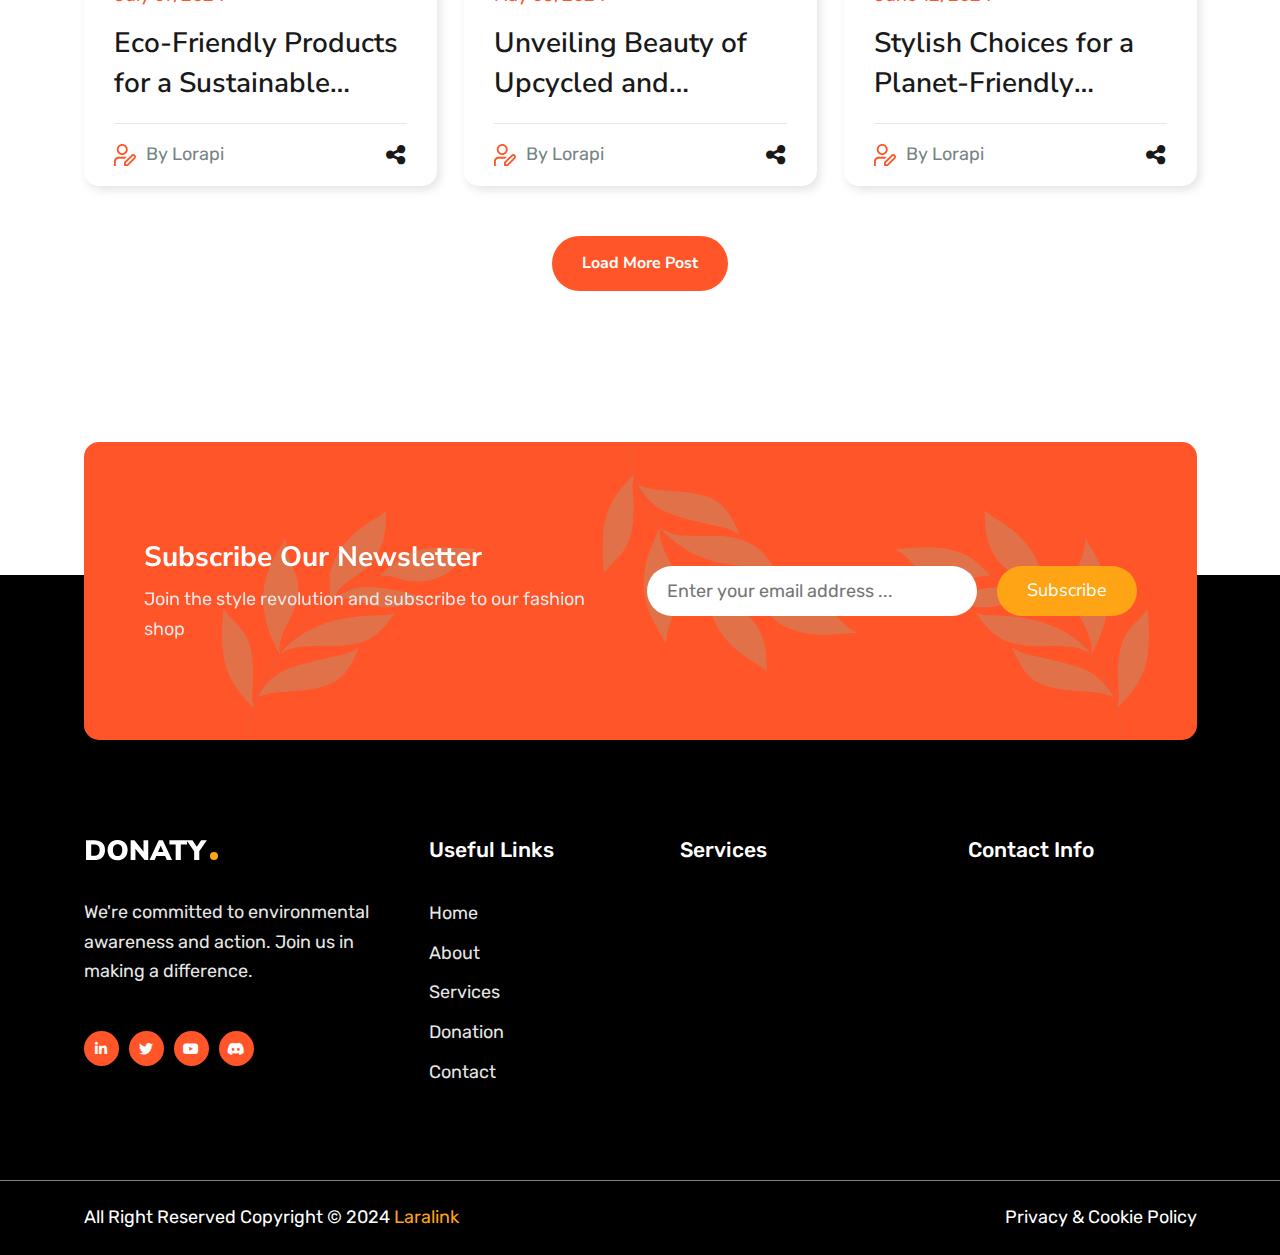
<file: blog.html>
<!DOCTYPE html>
<html class="no-js" lang="en">

<head>
  <!-- Meta Tags -->
  <meta charset="utf-8">
  <meta http-equiv="x-ua-compatible" content="ie=edge">
  <meta name="viewport" content="width=device-width, initial-scale=1">
  <meta name="author" content="Laralink">
  <!-- Favicon Icon -->
  <link rel="icon" href="assets/img/favicon.png">
  <!-- Site Title -->
  <title>IDI</title>
  <link rel="stylesheet" href="assets/css/bootstrap.min.css">
  <link rel="stylesheet" href="assets/css/fontawesome.min.css">
  <link rel="stylesheet" href="assets/css/slick.min.css">
  <link rel="stylesheet" href="assets/css/odometer.css">
  <link rel="stylesheet" href="assets/css/light-gallerr.min.css">
  <link rel="stylesheet" href="assets/css/animate.css">
  <link rel="stylesheet" href="assets/css/style.css">
</head>

<body>
  <!-- Start Preloader -->
  <div class="cs_preloader">
    <div class="cs_preloader_in">
      <span></span>
      <span></span>
    </div>
    <div class="cs_preloader_shape_1"><img src="assets/img/handmade_2.svg" alt="Image"></div>
    <div class="cs_preloader_shape_2"><img src="assets/img/handmade_2.svg" alt="Image"></div>
  </div>
  <!-- End Preloader -->
  <!-- Start Header Section -->
  <header class="cs_site_header cs_style_1 cs_sticky_header">
    <div class="cs_main_header">
      <div class="container-fluid">
        <div class="cs_main_header_in">
          <div class="cs_main_header_left">
            <a class="cs_site_branding" href="index.html">
              <img src="assets/img/logo.svg" alt="Logo">
            </a>
          </div>
          <div class="cs_main_header_center">
            <div class="cs_nav">
              <ul class="cs_nav_list cs_fs_16 cs_bold cs_white_color cs_heading_font text-uppercase">
                <li><a href="index.html#hero">Home</a></li>
                <li><a href="index.html#about">About</a></li>
                <li><a href="index.html#services">Service</a></li>
                <li><a href="index.html#causes">Causes</a></li>
                <li><a href="index.html#team">Team</a></li>
                <li><a href="index.html#testimonial">Testimonial</a></li>
                <li class="menu_item_has_children"><a href="/#blog">Blog</a>
                  <ul>
                    <li><a href="blog.html">Blog</a></li>
                    <li><a href="blog-with-sidebar.html">Blog With Sidebar</a></li>
                    <li><a href="blog-details.html">Blog Details</a></li>
                  </ul>
               </li>
                <li><a href="index.html#faq">Faq</a></li>
                <li><a href="index.html#contact">Contact</a></li>
              </ul>
            </div>
          </div>
          <div class="cs_main_header_right">
            <button class="cs_btn cs_style_1 cs_modal_btn cs_accent_bg cs_fs_16 cs_bold cs_white_color cs_radius_30"
              data-modal="donation"><span class="cs_btn_text">DONATE NOW</span></button>
          </div>
        </div>
      </div>
    </div>
  </header>
  <!-- End Header Section -->
  <!-- Start Page Header -->
  <section class="cs_page_heading cs_bg_filed cs_center text-center cs_heading_bg" data-src="assets/img/page_heading_bg.jpg">
    <div class="container">
      <h1 class="cs_fs_51 cs_white_color cs_mb_11">Blog Grid</h1>
      <ol class="breadcrumb">
        <li class="breadcrumb-item"><a href="index.html">Home</a></li>
        <li class="breadcrumb-item active">Blog</li>
      </ol>
    </div>
  </section>
  <!-- End Page Header -->
  <!-- Start Blog Section -->
   <section>
    <div class="cs_height_150 cs_height_lg_80"></div>
    <div class="container">
        <div class="row cs_gap_y_30">
          <div class="col-lg-4 col-md-6">
            <div class="cs_post cs_style_1 cs_white_bg cs_radius_15">
              <a href="blog-details.html" class="cs_post_thumbnail position-relative">
                <img src="assets/img/post_img_1.jpg" alt="Post Image">
                <div class="cs_post_category cs_accent_bg cs_fs_14 cs_medium cs_white_color cs_radius_15 position-absolute">Plantation</div>
              </a>
              <div class="cs_post_content">
                <div class="cs_post_meta cs_orange_color">May 05, 2024</div>
                <h3 class="cs_post_title cs_fs_28 cs_semibold">
                  <a href="blog-details.html">How Reforestation Can Save Our Planet</a>
                </h3>
                <hr>
                <div class="cs_post_info">
                  <div class="cs_post_author">
                    <img src="assets/img/icons/user-pen.svg" alt="User Icon">
                    <span>By Lorapi</span>
                  </div>
                  <div class="cs_social_btns cs_style_1 cs_heading_color">
                    <a href="#" class="cs_center cs_orange_bg cs_radius_50">
                      <i class="fa-brands fa-linkedin-in"></i></a>
                    <a href="#" class="cs_center cs_orange_bg cs_radius_50">
                      <i class="fa-brands fa-x-twitter"></i></a>
                    <a href="#" class="cs_center cs_orange_bg cs_radius_50">
                      <i class="fa-brands fa-facebook"></i></a>
                    <a class="cs_center cs_share_btn cs_radius_50">
                      <i class="fa-solid fa-share-nodes"></i></a>
                  </div>
                </div>
              </div>
            </div>
          </div>
          <div class="col-lg-4 col-md-6">
            <div class="cs_post cs_style_1 cs_white_bg cs_radius_15">
              <a href="blog-details.html" class="cs_post_thumbnail position-relative">
                <img src="assets/img/post_img_2.jpg" alt="Post Image">
                <div class="cs_post_category cs_accent_bg cs_fs_14 cs_medium cs_white_color cs_radius_15 position-absolute">Education</div>
              </a>
              <div class="cs_post_content">
                <div class="cs_post_meta cs_orange_color">June 12, 2024</div>
                <h3 class="cs_post_title cs_fs_28 cs_semibold">
                  <a href="blog-details.html">Education for Poor People Free of Cost</a>
                </h3>
                <hr>
                <div class="cs_post_info">
                  <div class="cs_post_author">
                    <img src="assets/img/icons/user-pen.svg" alt="User Icon">
                    <span>By Lorapi</span>
                  </div>
                  <div class="cs_social_btns cs_style_1 cs_heading_color">
                    <a href="#" class="cs_center cs_orange_bg cs_radius_50">
                      <i class="fa-brands fa-linkedin-in"></i></a>
                    <a href="#" class="cs_center cs_orange_bg cs_radius_50">
                      <i class="fa-brands fa-x-twitter"></i></a>
                    <a href="#" class="cs_center cs_orange_bg cs_radius_50">
                      <i class="fa-brands fa-facebook"></i></a>
                    <a class="cs_center cs_share_btn cs_radius_50">
                      <i class="fa-solid fa-share-nodes"></i></a>
                  </div>
                </div>
              </div>
            </div>
          </div>
          <div class="col-lg-4 col-md-6">
            <div class="cs_post cs_style_1 cs_white_bg cs_radius_15">
              <a href="blog-details.html" class="cs_post_thumbnail position-relative">
                <img src="assets/img/post_img_3.jpg" alt="Post Image">
                <div class="cs_post_category cs_accent_bg cs_fs_14 cs_medium cs_white_color cs_radius_15 position-absolute">Health</div>
              </a>
              <div class="cs_post_content">
                <div class="cs_post_meta cs_orange_color">July 07, 2024 </div>
                <h3 class="cs_post_title cs_fs_28 cs_semibold">
                  <a href="blog-details.html">Initiate Healthcare for Shelter Children's</a>
                </h3>
                <hr>
                <div class="cs_post_info">
                  <div class="cs_post_author">
                    <img src="assets/img/icons/user-pen.svg" alt="User Icon">
                    <span>By Lorapi</span>
                  </div>
                  <div class="cs_social_btns cs_style_1 cs_heading_color">
                    <a href="#" class="cs_center cs_orange_bg cs_radius_50">
                      <i class="fa-brands fa-linkedin-in"></i></a>
                    <a href="#" class="cs_center cs_orange_bg cs_radius_50">
                      <i class="fa-brands fa-x-twitter"></i></a>
                    <a href="#" class="cs_center cs_orange_bg cs_radius_50"><i class="fa-brands fa-facebook"></i></a>
                    <a class="cs_center cs_share_btn cs_radius_50">
                      <i class="fa-solid fa-share-nodes"></i></a>
                  </div>
                </div>
              </div>
            </div>
          </div>
          <div class="col-lg-4 col-md-6">
            <div class="cs_post cs_style_1 cs_white_bg cs_radius_15">
              <a href="blog-details.html" class="cs_post_thumbnail position-relative">
                <img src="assets/img/post_img_5.jpg" alt="Post Image">
                <div class="cs_post_category cs_accent_bg cs_fs_14 cs_medium cs_white_color cs_radius_15 position-absolute">Health</div>
              </a>
              <div class="cs_post_content">
                <div class="cs_post_meta cs_orange_color">July 07, 2024 </div>
                <h3 class="cs_post_title cs_fs_28 cs_semibold">
                  <a href="blog-details.html">Eco-Friendly Products for a Sustainable Lifestyle</a>
                </h3>
                <hr>
                <div class="cs_post_info">
                  <div class="cs_post_author">
                    <img src="assets/img/icons/user-pen.svg" alt="User Icon">
                    <span>By Lorapi</span>
                  </div>
                  <div class="cs_social_btns cs_style_1 cs_heading_color">
                    <a href="#" class="cs_center cs_orange_bg cs_radius_50">
                      <i class="fa-brands fa-linkedin-in"></i></a>
                    <a href="#" class="cs_center cs_orange_bg cs_radius_50">
                      <i class="fa-brands fa-x-twitter"></i></a>
                    <a href="#" class="cs_center cs_orange_bg cs_radius_50"><i class="fa-brands fa-facebook"></i></a>
                    <a class="cs_center cs_share_btn cs_radius_50">
                      <i class="fa-solid fa-share-nodes"></i></a>
                  </div>
                </div>
              </div>
            </div>
          </div>
          <div class="col-lg-4 col-md-6">
            <div class="cs_post cs_style_1 cs_white_bg cs_radius_15">
              <a href="blog-details.html" class="cs_post_thumbnail position-relative">
                <img src="assets/img/post_img_4.jpg" alt="Post Image">
                <div class="cs_post_category cs_accent_bg cs_fs_14 cs_medium cs_white_color cs_radius_15 position-absolute">Plantation</div>
              </a>
              <div class="cs_post_content">
                <div class="cs_post_meta cs_orange_color">May 05, 2024</div>
                <h3 class="cs_post_title cs_fs_28 cs_semibold">
                  <a href="blog-details.html">Unveiling Beauty of Upcycled and Recycled Products</a>
                </h3>
                <hr>
                <div class="cs_post_info">
                  <div class="cs_post_author">
                    <img src="assets/img/icons/user-pen.svg" alt="User Icon">
                    <span>By Lorapi</span>
                  </div>
                  <div class="cs_social_btns cs_style_1 cs_heading_color">
                    <a href="#" class="cs_center cs_orange_bg cs_radius_50">
                      <i class="fa-brands fa-linkedin-in"></i></a>
                    <a href="#" class="cs_center cs_orange_bg cs_radius_50">
                      <i class="fa-brands fa-x-twitter"></i></a>
                    <a href="#" class="cs_center cs_orange_bg cs_radius_50">
                      <i class="fa-brands fa-facebook"></i></a>
                    <a class="cs_center cs_share_btn cs_radius_50">
                      <i class="fa-solid fa-share-nodes"></i></a>
                  </div>
                </div>
              </div>
            </div>
          </div>
          <div class="col-lg-4 col-md-6">
            <div class="cs_post cs_style_1 cs_white_bg cs_radius_15">
              <a href="blog-details.html" class="cs_post_thumbnail position-relative">
                <img src="assets/img/post_img_6.jpg" alt="Post Image">
                <div class="cs_post_category cs_accent_bg cs_fs_14 cs_medium cs_white_color cs_radius_15 position-absolute">Education</div>
              </a>
              <div class="cs_post_content">
                <div class="cs_post_meta cs_orange_color">June 12, 2024</div>
                <h3 class="cs_post_title cs_fs_28 cs_semibold">
                  <a href="blog-details.html">Stylish Choices for a Planet-Friendly Wardrobe</a>
                </h3>
                <hr>
                <div class="cs_post_info">
                  <div class="cs_post_author">
                    <img src="assets/img/icons/user-pen.svg" alt="User Icon">
                    <span>By Lorapi</span>
                  </div>
                  <div class="cs_social_btns cs_style_1 cs_heading_color">
                    <a href="#" class="cs_center cs_orange_bg cs_radius_50">
                      <i class="fa-brands fa-linkedin-in"></i></a>
                    <a href="#" class="cs_center cs_orange_bg cs_radius_50">
                      <i class="fa-brands fa-x-twitter"></i></a>
                    <a href="#" class="cs_center cs_orange_bg cs_radius_50">
                      <i class="fa-brands fa-facebook"></i></a>
                    <a class="cs_center cs_share_btn cs_radius_50">
                      <i class="fa-solid fa-share-nodes"></i></a>
                  </div>
                </div>
              </div>
            </div>
          </div>
        </div>
        <div class="cs_height_50 cs_height_lg_40"></div>
          <div class="cs_center">
            <a href="#" class="cs_btn cs_style_1 cs_orange_bg cs_fs_16 cs_bold cs_white_color cs_accent_hover cs_radius_30"><span class="cs_btn_text">Load More Post</span></a>
          </div>
    </div>
    <div class="cs_height_150 cs_height_lg_80"></div>
  </section>
  <!-- End Blog Section -->
  <!-- Start Donation modal -->
  <div class="cs_modal cs_size_sm" data-modal="donation">
    <div class="cs_close_overlay"></div>
    <div class="cs_modal_in">
      <div class="cs_modal_container cs_gray_bg cs_radius_15">
        <button class="cs_close_modal cs_center">
          <i class="fa-solid fa-xmark"></i>
        </button>
        <form action="#" class="cs_donate_form_1">
          <h2 class="cs_form_heading cs_fs_37 text-center mb-0">Support Our Mission & <br> Donate Today</h2>
          <div class="cs_height_50 cs_height_lg_40"></div>
          <input class="cs_input_amount cs_white_bg cs_body_color cs_radius_30" type="text" value="$500.00"
            placeholder="Amount..." disabled>
          <div class="cs_fixed_amount_wrap">
            <div class="cs_fixed_amount_item">
              <input class="cs_fixed_amount_check" type="radio" name="fixed_amount" id="fixed_amount_1" value="10.00">
              <label class="cs_center cs_white_bg cs_radius_30" for="fixed_amount_1">$10.00</label>
            </div>
            <div class="cs_fixed_amount_item">
              <input class="cs_fixed_amount_check" type="radio" name="fixed_amount" id="fixed_amount_2" value="50.00"
                checked="">
              <label class="cs_center cs_white_bg cs_radius_30" for="fixed_amount_2">$50.00</label>
            </div>
            <div class="cs_fixed_amount_item">
              <input class="cs_fixed_amount_check" type="radio" name="fixed_amount" id="fixed_amount_3" value="100.00">
              <label class="cs_center cs_white_bg cs_radius_30" for="fixed_amount_3">$100.00</label>
            </div>
            <div class="cs_fixed_amount_item">
              <input class="cs_fixed_amount_check" type="radio" name="fixed_amount" id="fixed_amount_4" value="500.00"
                checked>
              <label class="cs_center cs_white_bg cs_radius_30" for="fixed_amount_4">$500.00</label>
            </div>
          </div>
          <button class="cs_btn cs_style_1 cs_white_bg cs_bold cs_radius_30 w-100 cs_custom_amount_btn"
            type="button"><span class="cs_btn_text">Custom Amount</span></button>
          <button class="cs_btn cs_style_1 cs_accent_bg cs_bold cs_white_color cs_radius_30 w-100" type="submit"><span class="cs_btn_text"> Donate Now</span>
          </button>
        </form>
        <div class="cs-height_100 cs-height_lg_70"></div>
      </div>
    </div>
  </div>
  <!-- End Donation modal -->
  <!-- Start Footer Section -->
  <footer class="cs_footer cs_style_1 cs_heading_bg cs_bg_filed" data-src="assets/img/black_bg.jpg">
    <div class="container">
      <div class="cs_newsletter cs_style_1 cs_orange_bg cs_radius_15 position-relative">
        <div class="cs_newsletter_left">
          <h2 class="cs_newsletter_title cs_fs_28 cs_bold cs_white_color">Subscribe Our Newsletter</h2>
          <p class="cs_gray_color mb-0">Join the style revolution and subscribe to our fashion shop</p>
        </div>
        <form action="#" class="cs_newsletter_form">
          <input type="text" class="cs_newsletter_input cs_radius_30" placeholder="Enter your email address ...">
          <button type="submit" class="cs_btn cs_style_1 cs_accent_bg cs_white_color cs_dark_hover cs_radius_30"><span
              class="cs_btn_text">Subscribe</span></button>
        </form>
        <div class="cs_newsletter_shape_1 position-absolute">
          <img src="assets/img/leaf_shape.svg" alt="Leaf Shape">
        </div>
        <div class="cs_newsletter_shape_2 position-absolute">
          <img src="assets/img/leaf_shape.svg" alt="Leaf Shape">
        </div>
        <div class="cs_newsletter_shape_3 position-absolute">
          <img src="assets/img/leaf_shape.svg" alt="Leaf Shape">
        </div>
      </div>
    </div>
    <div class="container cs_white_color">
      <div class="cs_footer_row">
        <div class="cs_footer_col">
          <div class="cs_footer_widget">
            <div class="cs_footer_text_widget cs_gray_color">
              <img src="assets/img/logo.svg" alt="Logo">
              <p>We're committed to environmental awareness and action. Join us in making a difference.</p>
            </div>
            <div class="cs_social_btns cs_style_1">
              <a href="#" class="cs_center cs_orange_bg cs_radius_50 cs_fs_14 cs_white_color">
                <i class="fa-brands fa-linkedin-in"></i>
              </a>
              <a href="#" class="cs_center cs_orange_bg cs_radius_50 cs_fs_14 cs_white_color">
                <i class="fa-brands fa-twitter"></i>
              </a>
              <a href="#" class="cs_center cs_orange_bg cs_radius_50 cs_fs_14 cs_white_color">
                <i class="fa-brands fa-youtube"></i>
              </a>
              <a href="#" class="cs_center cs_orange_bg cs_radius_50 cs_fs_14 cs_white_color">
                <i class="fa-brands fa-discord"></i>
              </a>
            </div>
          </div>
        </div>
        <div class="cs_footer_col">
          <div class="cs_footer_widget">
            <h2 class="cs_footer_widget_title cs_fs_21 cs_white_color cs_medium cs_body_font">Useful Links</h2>
            <ul class="cs_footer_widget_menu cs_gray_color">
              <li><a href="#hero">Home</a></li>
              <li><a href="#about">About</a></li>
              <li><a href="#services">Services</a></li>
              <li><a href="#contact">Donation</a></li>
              <li><a href="#contact">Contact</a></li>
            </ul>
          </div>
        </div>
        <div class="cs_footer_col">
          <div class="cs_footer_widget">
            <h2 class="cs_footer_widget_title cs_fs_21 cs_white_color cs_medium cs_body_font">Services</h2>
            <!-- <ul class="cs_footer_widget_menu cs_gray_color">
              <li>Educational Support</li>
              <li>Healthcare Service</li>
              <li>Homelessness Outreach</li>
              <li>Food Serving</li>
            </ul> -->
          </div>
        </div>
        <div class="cs_footer_col">
          <div class="cs_footer_widget">
            <h2 class="cs_footer_widget_title cs_fs_21 cs_white_color cs_medium cs_body_font">Contact Info</h2>
            <ul class="cs_footer_widget_menu cs_gray_color">
              
            </ul>
          </div>
        </div>
      </div>
    </div>
    <div class="cs_footer_bottom cs_white_color">
      <div class="container">
        <div class="cs_footer_bottom_in">
          <p class="cs_copyright mb-0">All Right Reserved Copyright © 2024 <a href="#">Laralink</a></p>
          <ul class="cs_footer_widget_menu">
            <li><a href="#">Privacy & Cookie Policy</a></li>
          </ul>
        </div>
      </div>
    </div>
  </footer>
  <!-- End Footer Section -->
  <!-- Start Scroll Up Button -->
  <div class="cs_scrollup cs_orange_bg cs_white_color cs_center cs_radius_50">
    <i class="fa-solid fa-hand-point-up"></i></div>
  <!-- End Scroll Up Button -->
  <!-- Script -->
  <script src="assets/js/jquery-3.6.0.min.js"></script>
  <script src="assets/js/jquery.slick.min.js"></script>
  <script src="assets/js/odometer.js"></script>
  <script src="assets/js/light-gallery.min.js"></script>
  <script src="assets/js/wow.min.js"></script>
  <script src="assets/js/main.js"></script>
</body>

</html>
</file>
<file: assets/css/odometer.css>
.odometer-inside {
  display: flex;
  align-items: center;
}
.odometer.odometer-auto-theme,
.odometer.odometer-theme-default {
  display: -moz-inline-box;
  -moz-box-orient: vertical;
  display: inline-block;
  vertical-align: middle;
  vertical-align: auto;
  position: relative;
}
.odometer.odometer-auto-theme,
.odometer.odometer-theme-default {
  display: inline;
}
.odometer.odometer-auto-theme .odometer-digit,
.odometer.odometer-theme-default .odometer-digit {
  display: -moz-inline-box;
  -moz-box-orient: vertical;
  display: inline-block;
  vertical-align: middle;
  vertical-align: auto;
  position: relative;
}
.odometer.odometer-auto-theme .odometer-digit,
.odometer.odometer-theme-default .odometer-digit {
  display: inline;
}
.odometer.odometer-auto-theme .odometer-digit .odometer-digit-spacer,
.odometer.odometer-theme-default .odometer-digit .odometer-digit-spacer {
  display: -moz-inline-box;
  -moz-box-orient: vertical;
  display: inline-block;
  vertical-align: middle;
  vertical-align: auto;
  visibility: hidden;
}
.odometer.odometer-auto-theme .odometer-digit .odometer-digit-spacer,
.odometer.odometer-theme-default .odometer-digit .odometer-digit-spacer {
  display: inline;
}
.odometer.odometer-auto-theme .odometer-digit .odometer-digit-inner,
.odometer.odometer-theme-default .odometer-digit .odometer-digit-inner {
  text-align: left;
  display: block;
  position: absolute;
  top: 0;
  left: 0;
  right: 0;
  bottom: 0;
  overflow: hidden;
}
.odometer.odometer-auto-theme .odometer-digit .odometer-ribbon,
.odometer.odometer-theme-default .odometer-digit .odometer-ribbon {
  display: block;
}
.odometer.odometer-auto-theme .odometer-digit .odometer-ribbon-inner,
.odometer.odometer-theme-default .odometer-digit .odometer-ribbon-inner {
  display: block;
  -webkit-backface-visibility: hidden;
}
.odometer.odometer-auto-theme .odometer-digit .odometer-value,
.odometer.odometer-theme-default .odometer-digit .odometer-value {
  display: block;
  -webkit-transform: translateZ(0);
}
.odometer.odometer-auto-theme
  .odometer-digit
  .odometer-value.odometer-last-value,
.odometer.odometer-theme-default
  .odometer-digit
  .odometer-value.odometer-last-value {
  position: absolute;
}
.odometer.odometer-auto-theme.odometer-animating-up .odometer-ribbon-inner,
.odometer.odometer-theme-default.odometer-animating-up .odometer-ribbon-inner {
  -webkit-transition: -webkit-transform 2s;
  -moz-transition: -moz-transform 2s;
  -ms-transition: -ms-transform 2s;
  -o-transition: -o-transform 2s;
  transition: transform 2s;
}
.odometer.odometer-auto-theme.odometer-animating-up.odometer-animating
  .odometer-ribbon-inner,
.odometer.odometer-theme-default.odometer-animating-up.odometer-animating
  .odometer-ribbon-inner {
  -webkit-transform: translateY(-100%);
  -moz-transform: translateY(-100%);
  -ms-transform: translateY(-100%);
  -o-transform: translateY(-100%);
  transform: translateY(-100%);
}
.odometer.odometer-auto-theme.odometer-animating-down .odometer-ribbon-inner,
.odometer.odometer-theme-default.odometer-animating-down
  .odometer-ribbon-inner {
  -webkit-transform: translateY(-100%);
  -moz-transform: translateY(-100%);
  -ms-transform: translateY(-100%);
  -o-transform: translateY(-100%);
  transform: translateY(-100%);
}
.odometer.odometer-auto-theme.odometer-animating-down.odometer-animating
  .odometer-ribbon-inner,
.odometer.odometer-theme-default.odometer-animating-down.odometer-animating
  .odometer-ribbon-inner {
  -webkit-transition: -webkit-transform 2s;
  -moz-transition: -moz-transform 2s;
  -ms-transition: -ms-transform 2s;
  -o-transition: -o-transform 2s;
  transition: transform 2s;
  -webkit-transform: translateY(0);
  -moz-transform: translateY(0);
  -ms-transform: translateY(0);
  -o-transform: translateY(0);
  transform: translateY(0);
}

.odometer.odometer-auto-theme .odometer-value,
.odometer.odometer-theme-default .odometer-value {
  text-align: center;
}
</file>
<file: assets/css/style.css>
/*--------------------------------------------------------------
>> TABLE OF CONTENTS:
----------------------------------------------------------------
1. Fonts
2. Variable
3. Typography
4. Preloader
5. Spacing
6. General
7. Slider
8. Video-modal
9. Header
10. Footer
11. Sidebar
12. Newsletter
13. Hero
14. Post
15. CTA
16. Testimonial
17. Team
18. Card
19. Funfact
20. Modal
21. About
22. Gallery
23. Contact
--------------------------------------------------------------*/
/*--------------------------------------------------------------
1. Google Fonts Integration
----------------------------------------------------------------*/
/** Nunito Sans **/
@font-face {
  font-family: "Nunito Sans";
  src: url("../fonts/nunito-sans/NunitoSans-VariableFont_YTLC,opsz,wdth,wght.ttf") format("truetype");
  font-weight: 400;
  font-style: normal;
}
@font-face {
  font-family: "Nunito Sans";
  src: url("../fonts/nunito-sans/NunitoSans-VariableFont_YTLC,opsz,wdth,wght.ttf") format("truetype");
  font-weight: 500;
  font-style: normal;
}
@font-face {
  font-family: "Nunito Sans";
  src: url("../fonts/nunito-sans/NunitoSans-VariableFont_YTLC,opsz,wdth,wght.ttf") format("truetype");
  font-weight: 600;
  font-style: normal;
}
@font-face {
  font-family: "Nunito Sans";
  src: url("../fonts/nunito-sans/NunitoSans-VariableFont_YTLC,opsz,wdth,wght.ttf") format("truetype");
  font-weight: 700;
  font-style: normal;
}
/** Rubik **/
@font-face {
  font-family: "Rubik";
  src: url("../fonts/rubik/Rubik-VariableFont_wght.ttf") format("truetype");
  font-weight: 400;
  font-style: normal;
}
@font-face {
  font-family: "Rubik";
  src: url("../fonts/rubik/Rubik-VariableFont_wght.ttf") format("truetype");
  font-weight: 500;
  font-style: normal;
}
@font-face {
  font-family: "Rubik";
  src: url("../fonts/rubik/Rubik-VariableFont_wght.ttf") format("truetype");
  font-weight: 600;
  font-style: normal;
}
@font-face {
  font-family: "Rubik";
  src: url("../fonts/rubik/Rubik-VariableFont_wght.ttf") format("truetype");
  font-weight: 700;
  font-style: normal;
}
/*--------------------------------------------------------------
2. All Variable
----------------------------------------------------------------*/
:root {
  --white-color: #fff;
  --heading-color: #191919;
  --body-color: #768385;
  --accent-color: #FFA415;
  --orange-color: #FF5528;
  --border-color: #8D8D8D;
  --blue-color: #346DFF;
  --gray-color: #E7E7E7;
  --gray2-color: #F1F6F7;
  --heading-font: "Nunito Sans",sans-serif;
  --body-font: "Rubik", sans-serif;
}

/*--------------------------------------------------------------
3. Typography
----------------------------------------------------------------*/
body,
html {
  color: var(--body-color);
  font-family: var(--body-font);
  font-size: 18px;
  line-height: 1.66em;
  font-weight: 400;
  overflow-x: clip;
}

body {
  -ms-scroll-chaining: none;
      overscroll-behavior: none;
}

h1,
h2,
h3,
h4,
h5,
h6 {
  clear: both;
  color: var(--heading-color);
  padding: 0;
  margin: 0 0 20px 0;
  font-weight: 700;
  line-height: 1.2em;
  font-family: var(--heading-font);
}

.cs_heading_font {
  font-family: var(--heading-font);
}

.cs_secondary_font {
  font-family: var(--body-font);
}

h1 {
  font-size: 56px;
}

h2 {
  font-size: 42px;
}

h3 {
  font-size: 30px;
}

h4 {
  font-size: 24px;
}

h5 {
  font-size: 18px;
}

h6 {
  font-size: 16px;
}

p {
  margin-bottom: 15px;
}

ul {
  margin: 0 0 25px 0;
  padding-left: 20px;
  list-style: square outside none;
}

ol {
  padding-left: 20px;
  margin-bottom: 25px;
}

dfn,
cite,
em,
i {
  font-style: italic;
}

blockquote {
  margin: 0 15px;
  font-style: italic;
  font-size: 20px;
  line-height: 1.6em;
  margin: 0;
}

address {
  margin: 0 0 15px;
}

img {
  border: 0;
  max-width: 100%;
  height: auto;
}

a {
  color: inherit;
  text-decoration: none;
  -webkit-transition: all 0.3s ease;
  transition: all 0.3s ease;
}

button {
  color: inherit;
  -webkit-transition: all 0.3s ease;
  transition: all 0.3s ease;
  cursor: pointer;
}

a:hover {
  text-decoration: none;
  color: var(--accent-color);
}

table {
  width: 100%;
  margin-bottom: 25px;
}
table th {
  font-weight: 600;
  color: var(--body-color);
}
table td,
table th {
  border-top: 1px solid var(--border-color);
  padding: 11px 10px;
}

dl {
  margin-bottom: 25px;
}
dl dt {
  font-weight: 600;
}

b,
strong {
  font-weight: bold;
}

pre {
  color: var(--body-color);
  border: 1px solid var(--border-color);
  font-size: 18px;
  padding: 25px;
  border-radius: 5px;
}

kbd {
  font-size: 100%;
  background-color: var(--body-color);
  border-radius: 5px;
}

input,
textarea {
  color: var(--heading-color);
  -webkit-transition: all 0.4s ease;
  transition: all 0.4s ease;
}

/*--------------------------------------------------------------
  4. Preloader
----------------------------------------------------------------*/
.cs_preloader {
  position: fixed;
  top: 0;
  left: 0;
  right: 0;
  bottom: 0;
  background-color: var(--white-color);
  z-index: 99999;
}
.cs_preloader::before {
  content: "";
  position: absolute;
  height: 100%;
  width: 100%;
  left: 0;
  top: 0;
  background-color: var(--orange-color);
  opacity: 0.08;
}
.cs_preloader .cs_preloader_shape_1 {
  position: absolute;
  right: 0;
  bottom: 0;
  -webkit-transform: translateX(200px) rotate(0deg);
          transform: translateX(200px) rotate(0deg);
  z-index: 1;
}
@media (max-width: 991px) {
  .cs_preloader .cs_preloader_shape_1 {
    display: none;
  }
}
.cs_preloader .cs_preloader_shape_2 {
  position: absolute;
  left: 0;
  bottom: 0;
  -webkit-transform: translateX(-190px) rotate(110deg);
          transform: translateX(-190px) rotate(110deg);
  z-index: 1;
}
@media (max-width: 991px) {
  .cs_preloader .cs_preloader_shape_2 {
    display: none;
  }
}

.cs_preloader_in {
  position: absolute;
  left: 50%;
  top: 50%;
  width: 65px;
  height: 65px;
  font-size: 0;
  display: inline-block;
  margin: -32px 0 0 -32px;
  text-indent: -9999em;
  -webkit-transform: translateZ(0);
          transform: translateZ(0);
}

.cs_preloader_in span {
  background-color: var(--orange-color);
  display: inline-block;
  float: none;
  position: absolute;
  top: 0;
  left: 0;
  width: 65px;
  height: 65px;
  opacity: 0.5;
  border-radius: 50%;
  -webkit-animation: ballPulseDouble 2s ease-in-out infinite;
          animation: ballPulseDouble 2s ease-in-out infinite;
}

.cs_preloader_in span:last-child {
  -webkit-animation-delay: -1s;
          animation-delay: -1s;
}

@-webkit-keyframes ballPulseDouble {
  0%, 100% {
    -webkit-transform: scale(0);
            transform: scale(0);
  }
  50% {
    -webkit-transform: scale(1);
            transform: scale(1);
  }
}

@keyframes ballPulseDouble {
  0%, 100% {
    -webkit-transform: scale(0);
            transform: scale(0);
  }
  50% {
    -webkit-transform: scale(1);
            transform: scale(1);
  }
}
/*--------------------------------------------------------------
  5. Spacing
----------------------------------------------------------------*/
@media screen and (min-width: 992px) {
  .cs_height_1 {
    height: 1px;
  }
  .cs_height_2 {
    height: 2px;
  }
  .cs_height_3 {
    height: 3px;
  }
  .cs_height_4 {
    height: 4px;
  }
  .cs_height_5 {
    height: 5px;
  }
  .cs_height_6 {
    height: 6px;
  }
  .cs_height_7 {
    height: 7px;
  }
  .cs_height_8 {
    height: 8px;
  }
  .cs_height_9 {
    height: 9px;
  }
  .cs_height_10 {
    height: 10px;
  }
  .cs_height_11 {
    height: 11px;
  }
  .cs_height_12 {
    height: 12px;
  }
  .cs_height_13 {
    height: 13px;
  }
  .cs_height_14 {
    height: 14px;
  }
  .cs_height_15 {
    height: 15px;
  }
  .cs_height_16 {
    height: 16px;
  }
  .cs_height_17 {
    height: 17px;
  }
  .cs_height_18 {
    height: 18px;
  }
  .cs_height_19 {
    height: 19px;
  }
  .cs_height_20 {
    height: 20px;
  }
  .cs_height_21 {
    height: 21px;
  }
  .cs_height_22 {
    height: 22px;
  }
  .cs_height_23 {
    height: 23px;
  }
  .cs_height_24 {
    height: 24px;
  }
  .cs_height_25 {
    height: 25px;
  }
  .cs_height_26 {
    height: 26px;
  }
  .cs_height_27 {
    height: 27px;
  }
  .cs_height_28 {
    height: 28px;
  }
  .cs_height_29 {
    height: 29px;
  }
  .cs_height_30 {
    height: 30px;
  }
  .cs_height_31 {
    height: 31px;
  }
  .cs_height_32 {
    height: 32px;
  }
  .cs_height_33 {
    height: 33px;
  }
  .cs_height_34 {
    height: 34px;
  }
  .cs_height_35 {
    height: 35px;
  }
  .cs_height_36 {
    height: 36px;
  }
  .cs_height_37 {
    height: 37px;
  }
  .cs_height_38 {
    height: 38px;
  }
  .cs_height_39 {
    height: 39px;
  }
  .cs_height_40 {
    height: 40px;
  }
  .cs_height_41 {
    height: 41px;
  }
  .cs_height_42 {
    height: 42px;
  }
  .cs_height_43 {
    height: 43px;
  }
  .cs_height_44 {
    height: 44px;
  }
  .cs_height_45 {
    height: 45px;
  }
  .cs_height_46 {
    height: 46px;
  }
  .cs_height_47 {
    height: 47px;
  }
  .cs_height_48 {
    height: 48px;
  }
  .cs_height_49 {
    height: 49px;
  }
  .cs_height_50 {
    height: 50px;
  }
  .cs_height_51 {
    height: 51px;
  }
  .cs_height_52 {
    height: 52px;
  }
  .cs_height_53 {
    height: 53px;
  }
  .cs_height_54 {
    height: 54px;
  }
  .cs_height_55 {
    height: 55px;
  }
  .cs_height_56 {
    height: 56px;
  }
  .cs_height_57 {
    height: 57px;
  }
  .cs_height_58 {
    height: 58px;
  }
  .cs_height_59 {
    height: 59px;
  }
  .cs_height_60 {
    height: 60px;
  }
  .cs_height_61 {
    height: 61px;
  }
  .cs_height_62 {
    height: 62px;
  }
  .cs_height_63 {
    height: 63px;
  }
  .cs_height_64 {
    height: 64px;
  }
  .cs_height_65 {
    height: 65px;
  }
  .cs_height_66 {
    height: 66px;
  }
  .cs_height_67 {
    height: 67px;
  }
  .cs_height_68 {
    height: 68px;
  }
  .cs_height_69 {
    height: 69px;
  }
  .cs_height_70 {
    height: 70px;
  }
  .cs_height_71 {
    height: 71px;
  }
  .cs_height_72 {
    height: 72px;
  }
  .cs_height_73 {
    height: 73px;
  }
  .cs_height_74 {
    height: 74px;
  }
  .cs_height_75 {
    height: 75px;
  }
  .cs_height_76 {
    height: 76px;
  }
  .cs_height_77 {
    height: 77px;
  }
  .cs_height_78 {
    height: 78px;
  }
  .cs_height_79 {
    height: 79px;
  }
  .cs_height_80 {
    height: 80px;
  }
  .cs_height_81 {
    height: 81px;
  }
  .cs_height_82 {
    height: 82px;
  }
  .cs_height_83 {
    height: 83px;
  }
  .cs_height_84 {
    height: 84px;
  }
  .cs_height_85 {
    height: 85px;
  }
  .cs_height_86 {
    height: 86px;
  }
  .cs_height_87 {
    height: 87px;
  }
  .cs_height_88 {
    height: 88px;
  }
  .cs_height_89 {
    height: 89px;
  }
  .cs_height_90 {
    height: 90px;
  }
  .cs_height_91 {
    height: 91px;
  }
  .cs_height_92 {
    height: 92px;
  }
  .cs_height_93 {
    height: 93px;
  }
  .cs_height_94 {
    height: 94px;
  }
  .cs_height_95 {
    height: 95px;
  }
  .cs_height_96 {
    height: 96px;
  }
  .cs_height_97 {
    height: 97px;
  }
  .cs_height_98 {
    height: 98px;
  }
  .cs_height_99 {
    height: 99px;
  }
  .cs_height_100 {
    height: 100px;
  }
  .cs_height_101 {
    height: 101px;
  }
  .cs_height_102 {
    height: 102px;
  }
  .cs_height_103 {
    height: 103px;
  }
  .cs_height_104 {
    height: 104px;
  }
  .cs_height_105 {
    height: 105px;
  }
  .cs_height_106 {
    height: 106px;
  }
  .cs_height_107 {
    height: 107px;
  }
  .cs_height_108 {
    height: 108px;
  }
  .cs_height_109 {
    height: 109px;
  }
  .cs_height_110 {
    height: 110px;
  }
  .cs_height_111 {
    height: 111px;
  }
  .cs_height_112 {
    height: 112px;
  }
  .cs_height_113 {
    height: 113px;
  }
  .cs_height_114 {
    height: 114px;
  }
  .cs_height_115 {
    height: 115px;
  }
  .cs_height_116 {
    height: 116px;
  }
  .cs_height_117 {
    height: 117px;
  }
  .cs_height_118 {
    height: 118px;
  }
  .cs_height_119 {
    height: 119px;
  }
  .cs_height_120 {
    height: 120px;
  }
  .cs_height_121 {
    height: 121px;
  }
  .cs_height_122 {
    height: 122px;
  }
  .cs_height_123 {
    height: 123px;
  }
  .cs_height_124 {
    height: 124px;
  }
  .cs_height_125 {
    height: 125px;
  }
  .cs_height_126 {
    height: 126px;
  }
  .cs_height_127 {
    height: 127px;
  }
  .cs_height_128 {
    height: 128px;
  }
  .cs_height_129 {
    height: 129px;
  }
  .cs_height_130 {
    height: 130px;
  }
  .cs_height_131 {
    height: 131px;
  }
  .cs_height_132 {
    height: 132px;
  }
  .cs_height_133 {
    height: 133px;
  }
  .cs_height_134 {
    height: 134px;
  }
  .cs_height_135 {
    height: 135px;
  }
  .cs_height_136 {
    height: 136px;
  }
  .cs_height_137 {
    height: 137px;
  }
  .cs_height_138 {
    height: 138px;
  }
  .cs_height_139 {
    height: 139px;
  }
  .cs_height_140 {
    height: 140px;
  }
  .cs_height_141 {
    height: 141px;
  }
  .cs_height_142 {
    height: 142px;
  }
  .cs_height_143 {
    height: 143px;
  }
  .cs_height_144 {
    height: 144px;
  }
  .cs_height_145 {
    height: 145px;
  }
  .cs_height_146 {
    height: 146px;
  }
  .cs_height_147 {
    height: 147px;
  }
  .cs_height_148 {
    height: 148px;
  }
  .cs_height_149 {
    height: 149px;
  }
  .cs_height_150 {
    height: 150px;
  }
}
@media screen and (max-width: 991px) {
  .cs_height_lg_1 {
    height: 1px;
  }
  .cs_height_lg_2 {
    height: 2px;
  }
  .cs_height_lg_3 {
    height: 3px;
  }
  .cs_height_lg_4 {
    height: 4px;
  }
  .cs_height_lg_5 {
    height: 5px;
  }
  .cs_height_lg_6 {
    height: 6px;
  }
  .cs_height_lg_7 {
    height: 7px;
  }
  .cs_height_lg_8 {
    height: 8px;
  }
  .cs_height_lg_9 {
    height: 9px;
  }
  .cs_height_lg_10 {
    height: 10px;
  }
  .cs_height_lg_11 {
    height: 11px;
  }
  .cs_height_lg_12 {
    height: 12px;
  }
  .cs_height_lg_13 {
    height: 13px;
  }
  .cs_height_lg_14 {
    height: 14px;
  }
  .cs_height_lg_15 {
    height: 15px;
  }
  .cs_height_lg_16 {
    height: 16px;
  }
  .cs_height_lg_17 {
    height: 17px;
  }
  .cs_height_lg_18 {
    height: 18px;
  }
  .cs_height_lg_19 {
    height: 19px;
  }
  .cs_height_lg_20 {
    height: 20px;
  }
  .cs_height_lg_21 {
    height: 21px;
  }
  .cs_height_lg_22 {
    height: 22px;
  }
  .cs_height_lg_23 {
    height: 23px;
  }
  .cs_height_lg_24 {
    height: 24px;
  }
  .cs_height_lg_25 {
    height: 25px;
  }
  .cs_height_lg_26 {
    height: 26px;
  }
  .cs_height_lg_27 {
    height: 27px;
  }
  .cs_height_lg_28 {
    height: 28px;
  }
  .cs_height_lg_29 {
    height: 29px;
  }
  .cs_height_lg_30 {
    height: 30px;
  }
  .cs_height_lg_31 {
    height: 31px;
  }
  .cs_height_lg_32 {
    height: 32px;
  }
  .cs_height_lg_33 {
    height: 33px;
  }
  .cs_height_lg_34 {
    height: 34px;
  }
  .cs_height_lg_35 {
    height: 35px;
  }
  .cs_height_lg_36 {
    height: 36px;
  }
  .cs_height_lg_37 {
    height: 37px;
  }
  .cs_height_lg_38 {
    height: 38px;
  }
  .cs_height_lg_39 {
    height: 39px;
  }
  .cs_height_lg_40 {
    height: 40px;
  }
  .cs_height_lg_41 {
    height: 41px;
  }
  .cs_height_lg_42 {
    height: 42px;
  }
  .cs_height_lg_43 {
    height: 43px;
  }
  .cs_height_lg_44 {
    height: 44px;
  }
  .cs_height_lg_45 {
    height: 45px;
  }
  .cs_height_lg_46 {
    height: 46px;
  }
  .cs_height_lg_47 {
    height: 47px;
  }
  .cs_height_lg_48 {
    height: 48px;
  }
  .cs_height_lg_49 {
    height: 49px;
  }
  .cs_height_lg_50 {
    height: 50px;
  }
  .cs_height_lg_51 {
    height: 51px;
  }
  .cs_height_lg_52 {
    height: 52px;
  }
  .cs_height_lg_53 {
    height: 53px;
  }
  .cs_height_lg_54 {
    height: 54px;
  }
  .cs_height_lg_55 {
    height: 55px;
  }
  .cs_height_lg_56 {
    height: 56px;
  }
  .cs_height_lg_57 {
    height: 57px;
  }
  .cs_height_lg_58 {
    height: 58px;
  }
  .cs_height_lg_59 {
    height: 59px;
  }
  .cs_height_lg_60 {
    height: 60px;
  }
  .cs_height_lg_61 {
    height: 61px;
  }
  .cs_height_lg_62 {
    height: 62px;
  }
  .cs_height_lg_63 {
    height: 63px;
  }
  .cs_height_lg_64 {
    height: 64px;
  }
  .cs_height_lg_65 {
    height: 65px;
  }
  .cs_height_lg_66 {
    height: 66px;
  }
  .cs_height_lg_67 {
    height: 67px;
  }
  .cs_height_lg_68 {
    height: 68px;
  }
  .cs_height_lg_69 {
    height: 69px;
  }
  .cs_height_lg_70 {
    height: 70px;
  }
  .cs_height_lg_71 {
    height: 71px;
  }
  .cs_height_lg_72 {
    height: 72px;
  }
  .cs_height_lg_73 {
    height: 73px;
  }
  .cs_height_lg_74 {
    height: 74px;
  }
  .cs_height_lg_75 {
    height: 75px;
  }
  .cs_height_lg_76 {
    height: 76px;
  }
  .cs_height_lg_77 {
    height: 77px;
  }
  .cs_height_lg_78 {
    height: 78px;
  }
  .cs_height_lg_79 {
    height: 79px;
  }
  .cs_height_lg_80 {
    height: 80px;
  }
  .cs_height_lg_81 {
    height: 81px;
  }
  .cs_height_lg_82 {
    height: 82px;
  }
  .cs_height_lg_83 {
    height: 83px;
  }
  .cs_height_lg_84 {
    height: 84px;
  }
  .cs_height_lg_85 {
    height: 85px;
  }
  .cs_height_lg_86 {
    height: 86px;
  }
  .cs_height_lg_87 {
    height: 87px;
  }
  .cs_height_lg_88 {
    height: 88px;
  }
  .cs_height_lg_89 {
    height: 89px;
  }
  .cs_height_lg_90 {
    height: 90px;
  }
  .cs_height_lg_91 {
    height: 91px;
  }
  .cs_height_lg_92 {
    height: 92px;
  }
  .cs_height_lg_93 {
    height: 93px;
  }
  .cs_height_lg_94 {
    height: 94px;
  }
  .cs_height_lg_95 {
    height: 95px;
  }
  .cs_height_lg_96 {
    height: 96px;
  }
  .cs_height_lg_97 {
    height: 97px;
  }
  .cs_height_lg_98 {
    height: 98px;
  }
  .cs_height_lg_99 {
    height: 99px;
  }
  .cs_height_lg_100 {
    height: 100px;
  }
  .cs_height_lg_101 {
    height: 101px;
  }
  .cs_height_lg_102 {
    height: 102px;
  }
  .cs_height_lg_103 {
    height: 103px;
  }
  .cs_height_lg_104 {
    height: 104px;
  }
  .cs_height_lg_105 {
    height: 105px;
  }
  .cs_height_lg_106 {
    height: 106px;
  }
  .cs_height_lg_107 {
    height: 107px;
  }
  .cs_height_lg_108 {
    height: 108px;
  }
  .cs_height_lg_109 {
    height: 109px;
  }
  .cs_height_lg_110 {
    height: 110px;
  }
  .cs_height_lg_111 {
    height: 111px;
  }
  .cs_height_lg_112 {
    height: 112px;
  }
  .cs_height_lg_113 {
    height: 113px;
  }
  .cs_height_lg_114 {
    height: 114px;
  }
  .cs_height_lg_115 {
    height: 115px;
  }
  .cs_height_lg_116 {
    height: 116px;
  }
  .cs_height_lg_117 {
    height: 117px;
  }
  .cs_height_lg_118 {
    height: 118px;
  }
  .cs_height_lg_119 {
    height: 119px;
  }
  .cs_height_lg_120 {
    height: 120px;
  }
  .cs_height_lg_121 {
    height: 121px;
  }
  .cs_height_lg_122 {
    height: 122px;
  }
  .cs_height_lg_123 {
    height: 123px;
  }
  .cs_height_lg_124 {
    height: 124px;
  }
  .cs_height_lg_125 {
    height: 125px;
  }
  .cs_height_lg_126 {
    height: 126px;
  }
  .cs_height_lg_127 {
    height: 127px;
  }
  .cs_height_lg_128 {
    height: 128px;
  }
  .cs_height_lg_129 {
    height: 129px;
  }
  .cs_height_lg_130 {
    height: 130px;
  }
  .cs_height_lg_131 {
    height: 131px;
  }
  .cs_height_lg_132 {
    height: 132px;
  }
  .cs_height_lg_133 {
    height: 133px;
  }
  .cs_height_lg_134 {
    height: 134px;
  }
  .cs_height_lg_135 {
    height: 135px;
  }
  .cs_height_lg_136 {
    height: 136px;
  }
  .cs_height_lg_137 {
    height: 137px;
  }
  .cs_height_lg_138 {
    height: 138px;
  }
  .cs_height_lg_139 {
    height: 139px;
  }
  .cs_height_lg_140 {
    height: 140px;
  }
  .cs_height_lg_141 {
    height: 141px;
  }
  .cs_height_lg_142 {
    height: 142px;
  }
  .cs_height_lg_143 {
    height: 143px;
  }
  .cs_height_lg_144 {
    height: 144px;
  }
  .cs_height_lg_145 {
    height: 145px;
  }
  .cs_height_lg_146 {
    height: 146px;
  }
  .cs_height_lg_147 {
    height: 147px;
  }
  .cs_height_lg_148 {
    height: 148px;
  }
  .cs_height_lg_149 {
    height: 149px;
  }
  .cs_height_lg_150 {
    height: 150px;
  }
}
/*--------------------------------------------------------------
  6. General
----------------------------------------------------------------*/
.cs_fs_12 {
  font-size: 12px;
  line-height: 1em;
}

.cs_fs_14 {
  font-size: 14px;
  line-height: 1em;
}

.cs_fs_16 {
  font-size: 16px;
  line-height: 2.19em;
}

.cs_fs_18 {
  font-size: 18px;
  line-height: 1.67em;
}

.cs_fs_21 {
  font-size: 21px;
  line-height: 1.67em;
}

.cs_fs_28 {
  font-size: 28px;
  line-height: 1.43em;
}
@media (max-width: 575px) {
  .cs_fs_28 {
    font-size: 24px;
  }
}

.cs_fs_37 {
  font-size: 37px;
  line-height: 1.35em;
}
@media (max-width: 1200px) {
  .cs_fs_37 {
    font-size: 28px;
  }
}

.cs_fs_67 {
  font-size: 67px;
  line-height: 1.12em;
}
@media (max-width: 1400px) {
  .cs_fs_67 {
    font-size: 60px;
  }
}
@media (max-width: 1200px) {
  .cs_fs_67 {
    font-size: 54px;
  }
}
@media (max-width: 991px) {
  .cs_fs_67 {
    font-size: 50px;
  }
}
@media (max-width: 575px) {
  .cs_fs_67 {
    font-size: 42px;
  }
}

.cs_fs_90 {
  font-size: 90px;
  line-height: 1.22em;
}
@media (max-width: 1400px) {
  .cs_fs_90 {
    font-size: 75px;
  }
}
@media (max-width: 1200px) {
  .cs_fs_90 {
    font-size: 67px;
  }
}
@media (max-width: 991px) {
  .cs_fs_90 {
    font-size: 56px;
  }
}
@media (max-width: 575px) {
  .cs_fs_90 {
    font-size: 48px;
  }
}

.cs_fs_140 {
  font-size: 140px;
  line-height: 1.07em;
}
@media (max-width: 1600px) {
  .cs_fs_140 {
    font-size: 90px;
  }
}
@media (max-width: 991px) {
  .cs_fs_140 {
    font-size: 75px;
  }
}
@media (max-width: 575px) {
  .cs_fs_140 {
    font-size: 60px;
  }
}

.cs_light {
  font-weight: 300;
}

.cs_normal {
  font-weight: 400;
}

.cs_medium {
  font-weight: 500;
}

.cs_semibold {
  font-weight: 600;
}

.cs_bold {
  font-weight: 700;
}

.cs_extra_bold {
  font-weight: 800;
}

.cs_black {
  font-weight: 900;
}

.cs_heading_font {
  font-family: var(--heading-font);
}

.cs_body_font {
  font-family: var(--body-font);
}

.cs_radius_3 {
  border-radius: 3px;
}

.cs_radius_5 {
  border-radius: 5px;
}

.cs_radius_15 {
  border-radius: 15px;
}

.cs_radius_30 {
  border-radius: 30px;
}

.cs_radius_50 {
  border-radius: 50%;
}

.cs_mp_0 {
  list-style: none;
  margin: 0;
  padding: 0;
}

@media (min-width: 1400px) {
  .cs_row_gap_50 {
    margin-left: -25px;
    margin-right: -25px;
  }
  .cs_row_gap_50 > * {
    padding-left: 25px;
    padding-right: 25px;
  }
}
.cs_gap_y_30 {
  gap: 30px 0;
}

.cs_gap_y_40 {
  gap: 40px 0;
}

.cs_gap_y_80 {
  gap: 80px 0;
}

hr {
  margin: 0;
  padding: 0;
  border: none;
  border-top: 1px solid var(--border-color);
  opacity: 1;
}

.cs_bg_filed {
  background-size: cover;
  background-repeat: no-repeat;
  background-position: center;
}

.cs_bg_fixed {
  background-attachment: fixed;
}
@media (max-width: 1370px) {
  .cs_bg_fixed {
    background-attachment: initial;
  }
}

.cs_center {
  display: -webkit-box;
  display: -ms-flexbox;
  display: flex;
  -webkit-box-align: center;
      -ms-flex-align: center;
          align-items: center;
  -webkit-box-pack: center;
      -ms-flex-pack: center;
          justify-content: center;
}

.cs_white_color {
  color: var(--white-color);
}

.cs_heading_color {
  color: var(--heading-color);
}

.cs_body_color {
  color: var(--body-color);
}

.cs_gray_color {
  color: var(--gray-color);
}

.cs_gray2_color {
  color: var(--gray2-color);
}

.cs_accent_color {
  color: var(--accent-color);
}

.cs_orange_color {
  color: var(--orange-color);
}

.cs_blue_color {
  color: var(--blue-color);
}

.cs_white_bg {
  background-color: var(--white-color);
}

.cs_heading_bg {
  background-color: var(--heading-color);
}

.cs_secondary_bg {
  background-color: var(--body-color);
}

.cs_gray_bg {
  background-color: var(--gray-color);
}

.cs_gray2_bg {
  background-color: var(--gray2-color);
}

.cs_accent_bg {
  background-color: var(--accent-color);
}

.cs_orange_bg {
  background-color: var(--orange-color);
}

.cs_blue_bg {
  background-color: var(--blue-color);
}

label {
  display: inline-block;
  margin-bottom: 5px;
}

.cs_half_screen_right {
  height: 100%;
  width: 50vw;
  margin-left: -14px;
}
@media (max-width: 991px) {
  .cs_half_screen_right {
    width: 100%;
    margin-left: 0;
  }
}

.cs_half_screen_left {
  height: 100%;
  width: calc(50vw + 14px);
  margin-left: calc(-50vw + 100%);
}
@media (max-width: 991px) {
  .cs_half_screen_left {
    width: 100%;
    margin-left: 0;
  }
}

.cs_btn.cs_style_1 {
  display: -webkit-inline-box;
  display: -ms-inline-flexbox;
  display: inline-flex;
  -webkit-box-pack: center;
      -ms-flex-pack: center;
          justify-content: center;
  -webkit-box-align: center;
      -ms-flex-align: center;
          align-items: center;
  padding: 10px 30px;
  outline: none;
  border: none;
  font-family: var(--heading-font);
  position: relative;
  overflow: hidden;
  -webkit-transition: all 0.4s cubic-bezier(0.29, 0.36, 0.13, 0.44);
  transition: all 0.4s cubic-bezier(0.29, 0.36, 0.13, 0.44);
}
.cs_btn.cs_style_1 .cs_btn_text {
  position: relative;
  z-index: 1;
}
.cs_btn.cs_style_1::before {
  content: "";
  width: 100%;
  height: 100%;
  background-color: var(--orange-color);
  border-radius: inherit;
  position: absolute;
  left: 0;
  top: 0;
  -webkit-transform: rotateX(90deg);
          transform: rotateX(90deg);
  -webkit-transition: all 0.4s cubic-bezier(0.29, 0.36, 0.13, 0.44);
  transition: all 0.4s cubic-bezier(0.29, 0.36, 0.13, 0.44);
}
.cs_btn.cs_style_1.cs_accent_hover::before {
  background-color: var(--accent-color);
}
.cs_btn.cs_style_1.cs_dark_hover::before {
  background-color: var(--heading-color);
}
.cs_btn.cs_style_1:hover {
  background-color: transparent;
  color: var(--white-color);
}
.cs_btn.cs_style_1:hover::before {
  -webkit-transform: rotateX(0deg);
          transform: rotateX(0deg);
}

.cs_player_btn.cs_style_1 {
  width: 70px;
  height: 70px;
  position: relative;
}
.cs_player_btn.cs_style_1 img {
  position: relative;
  z-index: 1;
}
.cs_player_btn.cs_style_1::before, .cs_player_btn.cs_style_1::after {
  content: "";
  width: 100%;
  height: 100%;
  border: 1px solid var(--border-color);
  border-radius: inherit;
  position: absolute;
  left: 50%;
  top: 50%;
  -webkit-transform: translate(-50%, -50%) scale(0.6);
          transform: translate(-50%, -50%) scale(0.6);
  -webkit-animation: scale-up 4s linear infinite;
          animation: scale-up 4s linear infinite;
}
.cs_player_btn.cs_style_1::after {
  -webkit-animation-delay: 2s;
          animation-delay: 2s;
}

.cs_player_btn.cs_style_2 {
  width: 100px;
  height: 100px;
  position: absolute;
  top: 50%;
  left: 50%;
  -webkit-transform: translate(-50%, -50%);
          transform: translate(-50%, -50%);
}
.cs_player_btn.cs_style_2 img {
  position: relative;
  z-index: 1;
}
.cs_player_btn.cs_style_2::before, .cs_player_btn.cs_style_2::after {
  content: "";
  width: 100%;
  height: 100%;
  position: absolute;
  top: 50%;
  left: 50%;
  -webkit-transform: translate(-50%, -50%) scale(0.9);
          transform: translate(-50%, -50%) scale(0.9);
  border: 4px solid var(--accent-color);
  border-radius: inherit;
  -webkit-animation: border-scale 6s cubic-bezier(0.29, 0.36, 0.13, 0.44) infinite;
          animation: border-scale 6s cubic-bezier(0.29, 0.36, 0.13, 0.44) infinite;
}
.cs_player_btn.cs_style_2::after {
  -webkit-animation-delay: 3s;
          animation-delay: 3s;
}

.cs_player_btn.cs_style_3 {
  position: absolute;
  z-index: 10;
  top: 50%;
  left: 50%;
  -webkit-transform: translateX(-50%) translateY(-50%);
          transform: translateX(-50%) translateY(-50%);
  display: block;
  width: 70px;
  height: 70px;
  border-radius: 50%;
  -webkit-transition: all 0.3s ease;
  transition: all 0.3s ease;
}
.cs_player_btn.cs_style_3:before, .cs_player_btn.cs_style_3:after {
  content: "";
  position: absolute;
  left: 50%;
  top: 50%;
  -webkit-transform: translateX(-50%) translateY(-50%);
          transform: translateX(-50%) translateY(-50%);
  display: block;
  width: 100%;
  height: 100%;
  border: 3px solid currentColor;
  border-radius: 50%;
  -webkit-animation: playBtnAnim 4s linear infinite;
          animation: playBtnAnim 4s linear infinite;
}
.cs_player_btn.cs_style_3:after {
  -webkit-animation-delay: 2s;
          animation-delay: 2s;
}

.cs_section_heading.cs_style_1 .cs_section_subtitle {
  margin-bottom: 7px;
}

.cs_social_btns.cs_style_1 {
  display: -webkit-box;
  display: -ms-flexbox;
  display: flex;
  -webkit-box-align: center;
      -ms-flex-align: center;
          align-items: center;
  gap: 10px;
}
.cs_social_btns.cs_style_1 a {
  width: 35px;
  height: 35px;
}

.cs_page_heading {
  height: 600px;
  padding: 120px 0 50px;
}
@media (max-width: 991px) {
  .cs_page_heading {
    height: 420px;
  }
}
.cs_page_heading .breadcrumb-item + .breadcrumb-item::before {
  content: "//";
  color: var(--white-color);
}
.cs_page_heading .breadcrumb {
  color: var(--accent-color);
  -webkit-box-pack: center;
      -ms-flex-pack: center;
          justify-content: center;
  margin: 0;
}
.cs_page_heading .breadcrumb-item.active {
  color: var(--white-color);
}

/*------------------------------------------
 Scroll Top Button
-------------------------------------------*/
.cs_scrollup {
  width: 45px;
  height: 45px;
  position: fixed;
  bottom: 40px;
  right: 30px;
  -webkit-transform: translateY(100px) scale(0);
          transform: translateY(100px) scale(0);
  z-index: 999;
  -webkit-transition: all 0.4s ease;
  transition: all 0.4s ease;
  cursor: pointer;
}
.cs_scrollup:hover {
  background-color: var(--accent-color);
}
.cs_scrollup.cs_scrollup_show {
  -webkit-transform: translateY(0) scale(1);
          transform: translateY(0) scale(1);
}
.cs_scrollup i {
  -webkit-transform: translateY(3px);
          transform: translateY(3px);
  -webkit-animation: slide-up 4s cubic-bezier(0.45, 0.04, 0.38, 0.79) infinite;
          animation: slide-up 4s cubic-bezier(0.45, 0.04, 0.38, 0.79) infinite;
}

@-webkit-keyframes slide-up {
  50% {
    -webkit-transform: translateY(-3px);
            transform: translateY(-3px);
  }
}

@keyframes slide-up {
  50% {
    -webkit-transform: translateY(-3px);
            transform: translateY(-3px);
  }
}
/*------------------------------------------
 Start Rating
 ------------------------------------------ */
.cs_rating_percentage,
.cs_rating {
  -webkit-box-flex: 0;
      -ms-flex: none;
          flex: none;
  width: 126px;
  height: 24px;
  font-size: 16px;
  position: relative;
  letter-spacing: 4px;
  overflow: hidden;
}
.cs_rating_percentage::before,
.cs_rating::before {
  content: "\f005\f005\f005\f005\f005";
  font-family: "Font Awesome 6 Free";
  position: absolute;
  top: 0;
  left: 0;
  font-weight: 900;
}

/*------------------------------------------
 End Rating
 ------------------------------------------ */
/*------------------------------------------
 Start Accordion
 ------------------------------------------ */
.cs_accordians.cs_style_1 {
  display: -webkit-box;
  display: -ms-flexbox;
  display: flex;
  -webkit-box-orient: vertical;
  -webkit-box-direction: normal;
      -ms-flex-direction: column;
          flex-direction: column;
  gap: 25px;
  position: relative;
  z-index: 1;
}
.cs_accordians.cs_style_1 .cs_accordian {
  -webkit-box-shadow: 0px 0px 10px 0px rgba(118, 131, 133, 0.3);
          box-shadow: 0px 0px 10px 0px rgba(118, 131, 133, 0.3);
}
.cs_accordians.cs_style_1 .cs_accordian .cs_accordian_body {
  padding: 0 110px 35px 30px;
}
@media (max-width: 991px) {
  .cs_accordians.cs_style_1 .cs_accordian .cs_accordian_body {
    padding: 0 20px 30px;
  }
}
.cs_accordians.cs_style_1 .cs_accordian .cs_accordian_body p {
  margin: 0;
}
.cs_accordians.cs_style_1 .cs_accordian .cs_accordian_head {
  padding: 30px 65px 30px 30px;
  position: relative;
  cursor: pointer;
}
@media (max-width: 991px) {
  .cs_accordians.cs_style_1 .cs_accordian .cs_accordian_head {
    padding: 30px 60px 30px 20px;
  }
}
.cs_accordians.cs_style_1 .cs_accordian .cs_accordian_head::before {
  content: "";
  width: 6px;
  height: 28px;
  background-color: var(--accent-color);
  position: absolute;
  top: 33px;
  left: 0;
}
.cs_accordians.cs_style_1 .cs_accordian.active .cs_accordian_head {
  padding: 30px 60px 12px 30px;
  pointer-events: none;
}
@media (max-width: 991px) {
  .cs_accordians.cs_style_1 .cs_accordian.active .cs_accordian_head {
    padding: 30px 60px 12px 20px;
  }
}
.cs_accordians.cs_style_1 .cs_accordian.active .cs_accordian_toggle::after {
  -webkit-transform: translate(-50%, -50%) rotate(90deg) scale(0);
          transform: translate(-50%, -50%) rotate(90deg) scale(0);
}
.cs_accordians.cs_style_1 .cs_accordian .cs_accordian_toggle {
  width: 28px;
  height: 28px;
  top: 36px;
  right: 25px;
}
.cs_accordians.cs_style_1 .cs_accordian .cs_accordian_toggle::before, .cs_accordians.cs_style_1 .cs_accordian .cs_accordian_toggle::after {
  content: "";
  width: 16px;
  height: 2px;
  background-color: var(--white-color);
  position: absolute;
  top: 50%;
  left: 50%;
  -webkit-transform: translate(-50%, -50%);
          transform: translate(-50%, -50%);
  -webkit-transition: all 0.4s ease-in-out;
  transition: all 0.4s ease-in-out;
}
.cs_accordians.cs_style_1 .cs_accordian .cs_accordian_toggle::after {
  -webkit-transform: translate(-50%, -50%) rotate(90deg);
          transform: translate(-50%, -50%) rotate(90deg);
}
@media (max-width: 1199px) {
  .cs_accordians.cs_style_1 .cs_accordian .cs_accordian_toggle {
    top: 26px;
    right: 20px;
  }
}

.cs_faq_shape_1 {
  top: 100px;
  left: -220px;
  -webkit-transform: rotate(-12deg);
          transform: rotate(-12deg);
  opacity: 0.4;
}

.cs_faq_shape_2 {
  bottom: 100px;
  right: -220px;
  -webkit-transform: rotate(-12deg);
          transform: rotate(-12deg);
  opacity: 0.4;
}

/*------------------------------------------
 End Accordion
 ------------------------------------------ */
/*------------------------------------------
 Start Progressbar
 ------------------------------------------ */
.cs_progress {
  background: rgba(85, 85, 85, 0.15);
  height: 10px;
  border-radius: 5px;
}
.cs_progress .cs_progress_in {
  height: 100%;
  position: relative;
  border-radius: inherit;
}
.cs_progress .cs_progress_in span {
  -webkit-box-shadow: 0px 0px 10px rgba(85, 85, 85, 0.2);
          box-shadow: 0px 0px 10px rgba(85, 85, 85, 0.2);
  background-color: var(--white-color);
  position: absolute;
  line-height: 1.5em;
  right: -18px;
  bottom: 100%;
  margin-bottom: 10px;
  padding: 5px;
  border-radius: 5px 5px 0 0;
  min-width: 40px;
  text-align: center;
}
.cs_progress .cs_progress_in span::before {
  content: "";
  position: absolute;
  height: 8px;
  width: 8px;
  background-color: var(--white-color);
  left: 50%;
  -webkit-transform: rotate(45deg);
          transform: rotate(45deg);
  bottom: -4px;
  margin-left: -4px;
}

.cs_progress_heading {
  display: -webkit-box;
  display: -ms-flexbox;
  display: flex;
  -webkit-box-align: center;
      -ms-flex-align: center;
          align-items: center;
  -webkit-box-pack: justify;
      -ms-flex-pack: justify;
          justify-content: space-between;
}

/*------------------------------------------
 End Progressbar
 ------------------------------------------ */
/*------------------------------------------
 Start Donation Form
 ------------------------------------------ */
.cs_donate_form_1 .cs_input_amount,
.cs_donate_form_1 .cs_donate_input {
  width: 100%;
  display: block;
  margin-bottom: 20px;
  height: 50px;
  padding: 10px 30px;
  border: none;
  outline: none;
}
.cs_donate_form_1 .cs_fixed_amount_wrap {
  display: grid;
  grid-template-columns: repeat(4, 1fr);
  gap: 20px;
  margin-bottom: 20px;
}
@media (max-width: 767px) {
  .cs_donate_form_1 .cs_fixed_amount_wrap {
    grid-template-columns: repeat(2, 1fr);
  }
}
.cs_donate_form_1 .cs_fixed_amount_item {
  height: 50px;
  -webkit-box-flex: 1;
      -ms-flex: 1;
          flex: 1;
  position: relative;
  -webkit-transition: all 0.4s ease-in-out;
  transition: all 0.4s ease-in-out;
}
.cs_donate_form_1 .cs_fixed_amount_check {
  position: absolute;
  height: 100%;
  width: 100%;
  z-index: 1;
  left: 0;
  top: 0;
  cursor: pointer;
  opacity: 0;
}
.cs_donate_form_1 .cs_fixed_amount_check:checked + label {
  background-color: var(--orange-color);
  color: var(--white-color);
}
.cs_donate_form_1 .cs_fixed_amount_item label {
  margin: 0;
  height: 100%;
}
.cs_donate_form_1 .cs_custom_amount_btn {
  display: block;
  width: 100%;
  border: none;
  height: 50px;
  margin-bottom: 20px;
  outline: none;
}
.cs_donate_form_1 .cs_btn.cs_style_1.cs_custom_amount_btn::before {
  background-color: var(--accent-color);
}
.cs_donate_form_1 .cs_btn.cs_style_1.cs_custom_amount_btn:hover {
  color: var(--white-color);
}
.cs_donate_form_1 .cs_btn.cs_style_1::before {
  background-color: var(--white-color);
}
.cs_donate_form_1 .cs_btn.cs_style_1:hover {
  background-color: transparent;
  color: var(--body-color);
}

/*------------------------------------------
 End Donation Form
 ------------------------------------------ */
/*------------------------------------------
 Start Video Section
 ------------------------------------------ */
.cs_video.cs_style_1 {
  width: 100%;
  height: 100%;
  min-height: 650px;
}

/*------------------------------------------
  End Video Section
 ------------------------------------------ */
@-webkit-keyframes scale-up {
  0% {
    -webkit-transform: translate(-50%, -50%) scale(0.6);
            transform: translate(-50%, -50%) scale(0.6);
    opacity: 1;
  }
  100% {
    -webkit-transform: translate(-50%, -50%) scale(1.1);
            transform: translate(-50%, -50%) scale(1.1);
    opacity: 0;
  }
}
@keyframes scale-up {
  0% {
    -webkit-transform: translate(-50%, -50%) scale(0.6);
            transform: translate(-50%, -50%) scale(0.6);
    opacity: 1;
  }
  100% {
    -webkit-transform: translate(-50%, -50%) scale(1.1);
            transform: translate(-50%, -50%) scale(1.1);
    opacity: 0;
  }
}
@-webkit-keyframes border-scale {
  100% {
    -webkit-transform: translate(-50%, -50%) scale(1.4);
            transform: translate(-50%, -50%) scale(1.4);
    opacity: 0;
  }
}
@keyframes border-scale {
  100% {
    -webkit-transform: translate(-50%, -50%) scale(1.4);
            transform: translate(-50%, -50%) scale(1.4);
    opacity: 0;
  }
}
@-webkit-keyframes playBtnAnim {
  100% {
    -webkit-transform: translate(-50%, -50%) scale(2);
            transform: translate(-50%, -50%) scale(2);
    opacity: 0;
  }
}
@keyframes playBtnAnim {
  100% {
    -webkit-transform: translate(-50%, -50%) scale(2);
            transform: translate(-50%, -50%) scale(2);
    opacity: 0;
  }
}
@-webkit-keyframes slide-left {
  from {
    -webkit-transform: translateX(0%);
            transform: translateX(0%);
  }
  to {
    -webkit-transform: translateX(-100%);
            transform: translateX(-100%);
  }
}
@keyframes slide-left {
  from {
    -webkit-transform: translateX(0%);
            transform: translateX(0%);
  }
  to {
    -webkit-transform: translateX(-100%);
            transform: translateX(-100%);
  }
}
/*--------------------------------------------------------------
  7. Slider
----------------------------------------------------------------*/
.slick-arrow {
  cursor: pointer;
}

.draggable {
  cursor: url(../img/drag.png) 16 9, ew-resize !important;
}

.slick-current .cs_hero.cs_style_1 .cs_hero_title {
  -webkit-transform: translateY(0);
          transform: translateY(0);
  opacity: 1;
  -webkit-transition-delay: 0.4s;
          transition-delay: 0.4s;
}
.slick-current .cs_hero.cs_style_1 .cs_hero_subtitle {
  -webkit-transform: translateY(0);
          transform: translateY(0);
  opacity: 1;
  -webkit-transition-delay: 0.6s;
          transition-delay: 0.6s;
}
.slick-current .cs_hero.cs_style_1 .cs_btn_group {
  -webkit-transform: translateY(0);
          transform: translateY(0);
  opacity: 1;
  -webkit-transition-delay: 0.8s;
          transition-delay: 0.8s;
}
.slick-current .cs_hero.cs_style_1 .cs_player_btn.cs_style_1 {
  -webkit-transform: scale(1);
          transform: scale(1);
  -webkit-transition-delay: 0.3s;
          transition-delay: 0.3s;
}

.slick-slide > div {
  display: -webkit-box;
  display: -ms-flexbox;
  display: flex;
  -webkit-box-orient: vertical;
  -webkit-box-direction: normal;
      -ms-flex-direction: column;
          flex-direction: column;
}

.cs_remove_overflow .slick-list {
  overflow: visible;
}
.cs_remove_overflow .slick-slide {
  opacity: 0;
  visibility: hidden;
  -webkit-transition: all 0.3s linear;
  transition: all 0.3s linear;
}
.cs_remove_overflow .slick-slide.slick-active {
  opacity: 1;
  visibility: visible;
}

.cs_slider_gap_24 .slick-slide {
  padding-left: 12px;
  padding-right: 12px;
}
.cs_slider_gap_24 .slick-list {
  margin-left: -12px;
  margin-right: -12px;
}

.cs_slider_gap_100 .slick-slide {
  padding-left: 50px;
  padding-right: 50px;
}
.cs_slider_gap_100 .slick-list {
  margin-left: -50px;
  margin-right: -50px;
}

.cs_ptb_12 .slick-slide {
  padding-top: 12px;
  padding-bottom: 12px;
}
.cs_ptb_12 .slick-list {
  margin-top: -12px;
  margin-bottom: -12px;
}

.cs_slider_gap_90 .slick-slide {
  padding-left: 45px;
  padding-right: 45px;
}
.cs_slider_gap_90 .slick-list {
  margin-left: -45px;
  margin-right: -45px;
}

@media (max-width: 1199px) {
  .cs_slider_arrows.cs_style_1 {
    display: -webkit-box;
    display: -ms-flexbox;
    display: flex;
    -webkit-box-align: center;
        -ms-flex-align: center;
            align-items: center;
    -webkit-box-pack: center;
        -ms-flex-pack: center;
            justify-content: center;
    gap: 20px;
    margin-top: 40px;
  }
}
.cs_slider_arrows.cs_style_1 .cs_arrow_wrap_left,
.cs_slider_arrows.cs_style_1 .cs_arrow_wrap_right {
  position: absolute;
  top: 50%;
  -webkit-transform: translateY(-50%);
          transform: translateY(-50%);
}
@media (max-width: 1199px) {
  .cs_slider_arrows.cs_style_1 .cs_arrow_wrap_left,
  .cs_slider_arrows.cs_style_1 .cs_arrow_wrap_right {
    position: initial;
    -webkit-transform: translateY(0);
            transform: translateY(0);
    -webkit-box-flex: 0;
        -ms-flex: none;
            flex: none;
  }
}
.cs_slider_arrows.cs_style_1 .cs_arrow_wrap {
  width: calc((100vw - 1290px) / 2);
}
@media (max-width: 1400px) {
  .cs_slider_arrows.cs_style_1 .cs_arrow_wrap {
    width: calc((100vw - 1110px) / 2);
  }
}
@media (max-width: 1199px) {
  .cs_slider_arrows.cs_style_1 .cs_arrow_wrap {
    width: -webkit-max-content;
    width: -moz-max-content;
    width: max-content;
  }
}
.cs_slider_arrows.cs_style_1 .cs_left_arrow,
.cs_slider_arrows.cs_style_1 .cs_right_arrow {
  height: 70px;
  width: 70px;
  background-color: transparent;
  color: var(--heading-color);
  -webkit-transition: all 0.4s ease;
  transition: all 0.4s ease;
}
@media (max-width: 991px) {
  .cs_slider_arrows.cs_style_1 .cs_left_arrow,
  .cs_slider_arrows.cs_style_1 .cs_right_arrow {
    width: 50px;
    height: 50px;
  }
}
.cs_slider_arrows.cs_style_1 .cs_left_arrow:hover,
.cs_slider_arrows.cs_style_1 .cs_right_arrow:hover {
  background-color: var(--orange-color);
  color: var(--white-color);
}
.cs_slider_arrows.cs_style_1 .cs_right_arrow svg {
  -webkit-transform: rotate(180deg);
          transform: rotate(180deg);
}
.cs_slider_arrows.cs_style_1 .cs_arrow_wrap_left {
  left: 0;
}
.cs_slider_arrows.cs_style_1 .cs_arrow_wrap_right {
  right: 0;
}

.cs_pagination.cs_style_1 {
  position: absolute;
  top: 50%;
  -webkit-transform: translateY(-50%);
          transform: translateY(-50%);
  right: 16%;
  display: -webkit-box;
  display: -ms-flexbox;
  display: flex;
  -webkit-box-pack: center;
      -ms-flex-pack: center;
          justify-content: center;
}
@media (max-width: 1600px) {
  .cs_pagination.cs_style_1 {
    right: 10%;
  }
}
@media (max-width: 991px) {
  .cs_pagination.cs_style_1 {
    left: 50%;
    top: calc(100% - 95px);
    -webkit-transform: translateX(-50%);
            transform: translateX(-50%);
  }
}
.cs_pagination.cs_style_1 ul {
  list-style: none;
  padding: 0;
  margin: 0;
  display: -webkit-box !important;
  display: -ms-flexbox !important;
  display: flex !important;
  gap: 20px;
  -webkit-box-orient: vertical;
  -webkit-box-direction: normal;
      -ms-flex-direction: column;
          flex-direction: column;
}
@media (max-width: 991px) {
  .cs_pagination.cs_style_1 ul {
    -webkit-box-orient: horizontal;
    -webkit-box-direction: normal;
        -ms-flex-direction: row;
            flex-direction: row;
  }
}
.cs_pagination.cs_style_1 li {
  display: -webkit-box;
  display: -ms-flexbox;
  display: flex;
}
.cs_pagination.cs_style_1 li button {
  height: 15px;
  width: 15px;
  font-size: 0;
  color: transparent;
  padding: 0;
  background-color: var(--white-color);
  border: none;
  outline: none;
  cursor: pointer;
  border-radius: 50%;
  -webkit-transition: all 0.3s ease;
  transition: all 0.3s ease;
}
.cs_pagination.cs_style_1 li.slick-active button {
  background-color: var(--accent-color);
}

/*--------------------------------------------------------------
  8. Video Modal
----------------------------------------------------------------*/
.cs-pd-video .cs_video_open,
.cs-sample-img .cs_video_open {
  position: absolute;
  left: 50%;
  top: 50%;
  -webkit-transform: translate(-50%, -50%);
          transform: translate(-50%, -50%);
  color: #fff;
  font-size: 68px;
  -webkit-transition: all 0.3s ease;
  transition: all 0.3s ease;
  line-height: 48px;
}

.cs-pd-video .cs_video_open:hover,
.cs-sample-img .cs_video_open:hover {
  color: rgba(255, 255, 255, 0.7);
}

.cs_video_popup {
  position: fixed;
  z-index: 1000;
  top: 0;
  width: 100%;
  height: 100%;
  left: -100%;
  -webkit-transition-delay: 0.3s;
          transition-delay: 0.3s;
}

.cs_video_popup.active {
  left: 0;
  -webkit-transition-delay: 0s;
          transition-delay: 0s;
  left: 0;
}

.cs_video_popup-overlay {
  position: absolute;
  left: 0;
  right: 0;
  background: #000;
  -webkit-transition: all 0.4s ease-out;
  transition: all 0.4s ease-out;
  opacity: 0;
}

.cs_video_popup.active .cs_video_popup-overlay {
  opacity: 0.8;
  height: 100%;
  background: rgba(0, 0, 0, 0.5);
}

.cs_video_popup-content {
  position: absolute;
  left: 0;
  top: 0;
  right: 0;
  bottom: 0;
  overflow: auto;
  -webkit-overflow-scrolling: touch;
  font-size: 0;
  text-align: center;
  -webkit-transition: all 0.4s ease-out;
  transition: all 0.4s ease-out;
  -webkit-transform: translateY(100px);
          transform: translateY(100px);
  opacity: 0;
  visibility: hidden;
  padding: 15px;
}

.cs_video_popup.active .cs_video_popup-content {
  -webkit-transform: translateY(0);
          transform: translateY(0);
  opacity: 1;
  visibility: visible;
}

.cs_video_popup-content:after {
  content: "";
  display: inline-block;
  height: 100%;
  vertical-align: middle;
}

.cs_video_popup-container {
  display: inline-block;
  position: relative;
  text-align: left;
  background: #fff;
  max-width: 1380px;
  width: 100%;
  vertical-align: middle;
}

.cs_video_popup-container .embed-responsive {
  width: 100%;
}

.embed-responsive {
  position: relative;
  display: block;
  height: 0;
  padding: 0;
  overflow: hidden;
  height: 100%;
}

.embed-responsive-16by9::before {
  display: block;
  content: "";
  padding-top: 56.25%;
}

.embed-responsive iframe,
.embed-responsive video {
  position: absolute;
  top: 0;
  bottom: 0;
  left: 0;
  width: 100%;
  height: 100%;
  border: 0;
}

.cs_video_popup-close {
  position: absolute;
  top: 0;
  right: 0;
  width: 40px;
  height: 40px;
  background: #d90d0d;
  cursor: pointer;
  -webkit-transition: all 0.4s ease-in-out;
  transition: all 0.4s ease-in-out;
}

.cs_video_popup iframe {
  width: 100%;
  height: 100%;
  position: absolute;
}

.cs_video_popup-close:before {
  content: "";
  display: block;
  position: absolute;
  top: 50%;
  left: 50%;
  width: 20px;
  height: 1px;
  background: #fff;
  margin-left: -10px;
  -webkit-transform: rotate(-45deg);
          transform: rotate(-45deg);
  -webkit-transition: all 0.4s ease-in-out;
  transition: all 0.4s ease-in-out;
}

.cs_video_popup-close:after {
  content: "";
  display: block;
  position: absolute;
  top: 50%;
  left: 50%;
  width: 20px;
  height: 1px;
  background: #fff;
  margin-left: -10px;
  -webkit-transform: rotate(45deg);
          transform: rotate(45deg);
  -webkit-transition: all 0.4s ease-in-out;
  transition: all 0.4s ease-in-out;
}

.cs_video_popup-close:hover:before,
.cs_video_popup-close:hover:after {
  background: #000;
}

.cs_video_popup-layer {
  position: absolute;
  left: 0;
  bottom: 0;
  right: 0;
}

.cs_video_popup-align {
  overflow: hidden;
}

/*End Video Popup*/
/*--------------------------------------------------------------
9. Header
----------------------------------------------------------------*/
.cs_site_header {
  position: absolute;
  z-index: 101;
  width: 100%;
  left: 0;
  top: 0px;
  -webkit-transition: all 0.4s ease;
  transition: all 0.4s ease;
}
.cs_site_header.cs_gescout_show {
  top: 0 !important;
  opacity: 1;
  -webkit-box-shadow: 0px 1px 2px 0px rgba(2, 0, 181, 0.2);
          box-shadow: 0px 1px 2px 0px rgba(2, 0, 181, 0.2);
}
.cs_site_header.cs_gescout_show.cs_site_header.cs_style_1 {
  border-bottom: 0;
}

.cs_site_header.cs_style_1 {
  border-bottom: 1px solid var(--border-color);
}
.cs_site_header.cs_style_1.cs_gescout_sticky {
  position: fixed !important;
  top: 0px;
  opacity: 1;
  -webkit-transition: all 0.4s ease;
  transition: all 0.4s ease;
  background-color: var(--heading-color);
  border-bottom: 0;
}
.cs_site_header.cs_style_1.cs_gescout_sticky .cs_main_header_left {
  border-right: 0;
}
.cs_site_header.cs_style_1.cs_gescout_sticky .cs_main_header_right {
  border-left: 0;
}
.cs_site_header.cs_style_1 .cs_main_header_in,
.cs_site_header.cs_style_1 .cs_top_header_in {
  display: -webkit-box;
  display: -ms-flexbox;
  display: flex;
  -webkit-box-align: center;
      -ms-flex-align: center;
          align-items: center;
  -ms-flex-wrap: wrap;
      flex-wrap: wrap;
  -webkit-box-pack: justify;
      -ms-flex-pack: justify;
          justify-content: space-between;
  position: relative;
}
.cs_site_header.cs_style_1 .cs_main_header_in {
  height: 90px;
}
.cs_site_header.cs_style_1 .cs_main_header_left {
  height: 100%;
  display: -webkit-box;
  display: -ms-flexbox;
  display: flex;
  -webkit-box-pack: center;
      -ms-flex-pack: center;
          justify-content: center;
  -webkit-box-align: center;
      -ms-flex-align: center;
          align-items: center;
  padding-right: 80px;
  border-right: 1px solid var(--border-color);
}
@media (max-width: 1600px) {
  .cs_site_header.cs_style_1 .cs_main_header_left {
    padding-right: 30px;
  }
}
@media (max-width: 1365px) {
  .cs_site_header.cs_style_1 .cs_main_header_left {
    padding-right: 15px;
    border: 0;
  }
}
.cs_site_header.cs_style_1 .cs_main_header_right {
  display: -webkit-box;
  display: -ms-flexbox;
  display: flex;
  -webkit-box-align: center;
      -ms-flex-align: center;
          align-items: center;
  height: 100%;
  gap: 50px;
  padding-left: 70px;
  border-left: 1px solid var(--border-color);
}
@media (max-width: 1600px) {
  .cs_site_header.cs_style_1 .cs_main_header_right {
    padding-left: 30px;
  }
}
@media (max-width: 1365px) {
  .cs_site_header.cs_style_1 .cs_main_header_right {
    padding-left: 0;
    border: 0;
  }
}
@media (max-width: 1279px) {
  .cs_site_header.cs_style_1 .cs_main_header_right {
    padding-right: 50px;
  }
}
@media (max-width: 450px) {
  .cs_site_header.cs_style_1 .cs_main_header_right {
    display: none;
  }
}
.cs_site_header.cs_style_1 .cs_nav .cs_nav_list > li {
  position: relative;
}
.cs_site_header.cs_style_1 .cs_nav .cs_nav_list > li:not(:last-child) {
  margin-right: 40px;
}
@media (max-width: 1400px) {
  .cs_site_header.cs_style_1 .cs_nav .cs_nav_list > li:not(:last-child) {
    margin-right: 30px;
  }
}

.cs_site_header_full_width .container {
  max-width: 100%;
  padding: 0 100px;
}

.cs_nav ul {
  margin: 0;
  padding: 0;
  list-style: none;
}

.cs_sticky_header {
  position: fixed !important;
  width: 100%;
  z-index: 999;
}

.cs_main_header {
  position: relative;
}
.cs_main_header .container-fluid {
  padding-right: 95px;
  padding-left: 95px;
}

@media screen and (min-width: 1280px) {
  .cs_site_header.cs_style_1:not(.cs_heading_color) .cs_nav_list > li > a:hover {
    color: var(--accent-color);
  }
  .cs_site_header.cs_style_1 .cs_main_header_center {
    display: -webkit-box;
    display: -ms-flexbox;
    display: flex;
    -webkit-box-pack: center;
        -ms-flex-pack: center;
            justify-content: center;
    -webkit-box-align: center;
        -ms-flex-align: center;
            align-items: center;
    height: 100%;
  }
  .cs_nav {
    display: -webkit-box;
    display: -ms-flexbox;
    display: flex;
    -webkit-box-align: center;
        -ms-flex-align: center;
            align-items: center;
    height: 100%;
    line-height: 1.6em;
  }
  .cs_nav .cs_nav_list {
    display: -webkit-box !important;
    display: -ms-flexbox !important;
    display: flex !important;
    -ms-flex-wrap: wrap;
        flex-wrap: wrap;
    height: inherit;
  }
  .cs_nav .cs_nav_list > li {
    height: inherit;
  }
  .cs_nav .cs_nav_list > li:last-child {
    margin-right: 0;
  }
  .cs_nav .cs_nav_list > li > a {
    padding: 10px 0;
    display: -webkit-inline-box;
    display: -ms-inline-flexbox;
    display: inline-flex;
    position: relative;
    height: inherit;
    -webkit-box-align: center;
        -ms-flex-align: center;
            align-items: center;
  }
  .cs_nav .cs_nav_list > li > ul {
    left: 0%;
    top: 100%;
    -webkit-transform: perspective(500px) rotatex(-15deg);
            transform: perspective(500px) rotatex(-15deg);
    -webkit-transform-origin: 0% 0%;
            transform-origin: 0% 0%;
    pointer-events: none;
  }
  .cs_nav .cs_nav_list > li:hover > ul {
    top: 100%;
    opacity: 1;
    visibility: visible;
    -webkit-transform: perspective(500px) rotatex(0deg);
            transform: perspective(500px) rotatex(0deg);
    pointer-events: auto;
  }
  .cs_nav .cs_nav_list > li.menu_item_has_children > a {
    position: relative;
  }
  .cs_nav .cs_nav_list > li.menu_item_has_children > a::after {
    content: "";
    display: inline-block;
    height: 6px;
    width: 6px;
    border: 2px solid currentColor;
    -webkit-transform: rotate(45deg);
            transform: rotate(45deg);
    border-left: 0;
    border-top: 0;
    margin-left: 6px;
    position: relative;
    top: -1px;
    border-radius: 0px 0px 2px 0px;
  }
  .cs_nav .cs_nav_list ul {
    width: 260px;
    background-color: var(--white-color);
    color: var(--heading-color);
    position: absolute;
    border-top: 2px solid var(--accent-color);
    -webkit-box-shadow: 0px 1px 2px 0px rgba(2, 0, 181, 0.1);
            box-shadow: 0px 1px 2px 0px rgba(2, 0, 181, 0.1);
    padding: 10px 0;
    z-index: 100;
    opacity: 0;
    visibility: hidden;
    display: block !important;
    border-radius: 0 0 5px 5px;
    -webkit-transition: all 0.4s ease;
    transition: all 0.4s ease;
  }
  .cs_nav .cs_nav_list ul li:hover ul {
    top: 0px;
  }
  .cs_nav .cs_nav_list ul li:hover > ul {
    opacity: 1;
    visibility: visible;
    -webkit-transition: all 0.4s ease;
    transition: all 0.4s ease;
  }
  .cs_nav .cs_nav_list ul a {
    display: block;
    line-height: inherit;
    padding: 10px 20px;
  }
  .cs_nav .cs_nav_list ul ul {
    top: 15px;
    left: 100%;
  }
  .cs_menu_toggle,
  .cs_menu_dropdown_toggle {
    display: none;
  }
  .cs_nav .cs_nav_list > li ul:not(.cs_mega_wrapper) .menu_item_has_children > a {
    position: relative;
  }
}
@media screen and (max-width: 1600px) {
  .cs_main_header .container-fluid {
    padding-right: 25px;
    padding-left: 25px;
  }
}
@media screen and (max-width: 1279px) {
  .cs_main_header.active {
    background-color: var(--heading-color);
  }
  .cs_main_header .container-fluid {
    padding-right: 15px;
    padding-left: 15px;
  }
  .cs_site_header_full_width .container {
    padding: 0 15px;
  }
  .cs_menu_dropdown_toggle {
    position: absolute;
    height: 40px;
    width: 100%;
    top: 0;
    left: 0px;
    display: -webkit-box;
    display: -ms-flexbox;
    display: flex;
    -webkit-box-align: center;
        -ms-flex-align: center;
            align-items: center;
    -webkit-box-pack: end;
        -ms-flex-pack: end;
            justify-content: flex-end;
    padding: 23px 18px;
    cursor: pointer;
    z-index: 3;
  }
  .cs_menu_dropdown_toggle span {
    display: block;
    position: relative;
    height: 10px;
    width: 10px;
  }
  .cs_menu_dropdown_toggle span:before, .cs_menu_dropdown_toggle span:after {
    content: "";
    display: block;
    position: absolute;
    left: 50%;
    top: 50%;
    -webkit-transform: translate(-50%, -50%);
            transform: translate(-50%, -50%);
    height: 2px;
    width: 10px;
    background-color: currentColor;
    -webkit-transition: all 0.3s ease;
    transition: all 0.3s ease;
  }
  .cs_menu_dropdown_toggle span:before {
    -webkit-transform: translate(-50%, -50%) rotate(90deg);
            transform: translate(-50%, -50%) rotate(90deg);
  }
  .cs_menu_dropdown_toggle.active span:before {
    -webkit-transform: translate(-50%, -50%) rotate(0deg);
            transform: translate(-50%, -50%) rotate(0deg);
  }
  .menu_item_has_children .menu_item_has_children .cs_menu_dropdown_toggle {
    padding: 20px 18px;
  }
  .cs_site_branding {
    position: relative;
    z-index: 101;
  }
  .cs_nav .cs_nav_list {
    position: absolute;
    width: calc(100% + 30px);
    height: 100%;
    min-height: 100vh;
    overflow-y: auto;
    left: -15px;
    background-color: var(--heading-color);
    color: var(--white-color);
    top: 100px;
    padding: 30px 0;
    -webkit-transition: all 0.4s ease;
    transition: all 0.4s ease;
    visibility: hidden;
    opacity: 0;
  }
  .cs_nav .cs_nav_list::after {
    content: "";
    width: 100%;
    height: 1px;
    background-color: var(--border-color);
    opacity: 0.5;
    position: fixed;
    top: 80px;
    left: 0;
    z-index: 2000;
  }
  .cs_nav .cs_nav_list.cs_active {
    top: 80px;
    visibility: visible;
    opacity: 1;
  }
  .cs_nav .cs_nav_list ul {
    padding-left: 15px;
    display: none;
  }
  .cs_nav .cs_nav_list a {
    display: block;
    padding: 10px 15px;
  }
  .cs_nav .cs_nav_list > li > a {
    font-size: 18px;
  }
  .cs_nav .menu_item_has_children {
    position: relative;
  }
  /*Mobile Menu Button*/
  .cs_menu_toggle {
    display: inline-block;
    width: 30px;
    height: 27px;
    cursor: pointer;
    position: absolute;
    top: 27px;
    right: 30px;
    color: var(--white-color);
  }
  .cs_menu_toggle span,
  .cs_menu_toggle span:before,
  .cs_menu_toggle span:after {
    width: 100%;
    height: 2px;
    background-color: currentColor;
    display: block;
  }
  .cs_menu_toggle span {
    margin: 0 auto;
    position: relative;
    top: 12px;
    -webkit-transition-duration: 0s;
            transition-duration: 0s;
    -webkit-transition-delay: 0.2s;
            transition-delay: 0.2s;
  }
  .cs_menu_toggle span:before {
    content: "";
    position: absolute;
    margin-top: -9px;
    -webkit-transition-property: margin, -webkit-transform;
    transition-property: margin, -webkit-transform;
    transition-property: margin, transform;
    transition-property: margin, transform, -webkit-transform;
    -webkit-transition-duration: 0.2s;
            transition-duration: 0.2s;
    -webkit-transition-delay: 0.2s, 0s;
            transition-delay: 0.2s, 0s;
  }
  .cs_menu_toggle span:after {
    content: "";
    position: absolute;
    margin-top: 9px;
    -webkit-transition-property: margin, -webkit-transform;
    transition-property: margin, -webkit-transform;
    transition-property: margin, transform;
    transition-property: margin, transform, -webkit-transform;
    -webkit-transition-duration: 0.2s;
            transition-duration: 0.2s;
    -webkit-transition-delay: 0.2s, 0s;
            transition-delay: 0.2s, 0s;
  }
  .cs_site_header.cs_style_1 .cs_menu_toggle {
    top: 50%;
    right: 0px;
    margin-top: -13px;
  }
  .cs_toggle_active span {
    background-color: rgba(0, 0, 0, 0);
    -webkit-transition-delay: 0.2s;
            transition-delay: 0.2s;
  }
  .cs_toggle_active span:before {
    margin-top: 0;
    -webkit-transform: rotate(45deg);
            transform: rotate(45deg);
    -webkit-transition-delay: 0s, 0.2s;
            transition-delay: 0s, 0.2s;
  }
  .cs_toggle_active span:after {
    margin-top: 0;
    -webkit-transform: rotate(-45deg);
            transform: rotate(-45deg);
    -webkit-transition-delay: 0s, 0.2s;
            transition-delay: 0s, 0.2s;
  }
  .cs_nav .cs_nav_list a {
    position: relative;
  }
  .cs_site_header.cs_style_1 .cs_main_header_in {
    height: 80px;
  }
  .cs_site_header .current-menu-item > a:before {
    display: none;
  }
  .cs_site_header.cs_style_1 .cs_main_header_center .cs_site_branding {
    position: absolute;
    left: 0px;
    top: 50%;
    -webkit-transform: translateY(-50%);
            transform: translateY(-50%);
  }
  .cs_site_header.cs_style_1 {
    top: 0;
  }
  .cs_nav .cs_nav_list img {
    display: none;
  }
}
@media screen and (max-width: 991px) {
  .cs_site_header .container {
    max-width: 100%;
  }
}
/*--------------------------------------------------------------
  10. Footer
----------------------------------------------------------------*/
.cs_footer_row {
  display: -webkit-box;
  display: -ms-flexbox;
  display: flex;
  gap: 50px 80px;
  padding: 92px 0;
}
@media (max-width: 1400px) {
  .cs_footer_row {
    gap: 50px 60px;
  }
}
@media (max-width: 1199px) {
  .cs_footer_row {
    gap: 50px 30px;
  }
}
@media (max-width: 991px) {
  .cs_footer_row {
    -ms-flex-wrap: wrap;
        flex-wrap: wrap;
    gap: 50px 40px;
    padding: 60px 0;
  }
}
.cs_footer_row .cs_footer_col {
  -webkit-box-flex: 1.2;
      -ms-flex: 1.2;
          flex: 1.2;
}
@media (max-width: 991px) {
  .cs_footer_row .cs_footer_col {
    -webkit-box-flex: 0 !important;
        -ms-flex: none !important;
            flex: none !important;
    width: calc(50% - 20px);
  }
}
@media (max-width: 470px) {
  .cs_footer_row .cs_footer_col {
    width: 100%;
  }
}
.cs_footer_row .cs_footer_col:first-child {
  -webkit-box-flex: 1.5;
      -ms-flex: 1.5;
          flex: 1.5;
}
.cs_footer_row .cs_footer_col:nth-child(2) {
  -webkit-box-flex: 1;
      -ms-flex: 1;
          flex: 1;
}
.cs_footer_row .cs_footer_widget_title {
  margin-bottom: 32px;
}

.cs_footer_widget_menu {
  margin: 0;
  padding: 0;
  list-style: none;
}
.cs_footer_widget_menu li:not(:last-child) {
  margin-bottom: 10px;
}

.cs_footer_text_widget p {
  margin-bottom: 0;
}
.cs_footer_text_widget img + p {
  margin-top: 28px;
}

.cs_copyright a {
  color: var(--accent-color);
}

.cs_footer_bottom {
  border-top: 1px solid var(--body-color);
}

.cs_footer_bottom_in {
  display: -webkit-box;
  display: -ms-flexbox;
  display: flex;
  -webkit-box-pack: justify;
      -ms-flex-pack: justify;
          justify-content: space-between;
  -ms-flex-wrap: wrap;
      flex-wrap: wrap;
  padding: 22px 0;
  gap: 5px 25px;
}
@media (max-width: 767px) {
  .cs_footer_bottom_in {
    -webkit-box-orient: vertical;
    -webkit-box-direction: normal;
        -ms-flex-direction: column;
            flex-direction: column;
    -webkit-box-align: center;
        -ms-flex-align: center;
            align-items: center;
    text-align: center;
  }
}
.cs_footer_bottom_in .cs_footer_widget_menu {
  display: -webkit-box;
  display: -ms-flexbox;
  display: flex;
  -ms-flex-wrap: wrap;
      flex-wrap: wrap;
  gap: 2px 30px;
}
.cs_footer_bottom_in .cs_footer_widget_menu li {
  margin-bottom: 0;
}

.cs_footer_widget_menu a,
.cs_copyright a,
.cs_page_heading .breadcrumb a {
  background-repeat: no-repeat;
  background-image: -webkit-gradient(linear, left top, right top, color-stop(0, currentColor), to(currentColor));
  background-image: linear-gradient(90deg, currentColor 0, currentColor 100%);
  -webkit-transition: background-size 0.42s cubic-bezier(0.49, 0.49, 0.08, 1), color 0.27s ease-out;
  transition: background-size 0.42s cubic-bezier(0.49, 0.49, 0.08, 1), color 0.27s ease-out;
  background-position: 100% calc(100% - 0px);
  background-size: 0 1px;
}
.cs_footer_widget_menu a:hover,
.cs_copyright a:hover,
.cs_page_heading .breadcrumb a:hover {
  background-size: 100% 1px;
  background-position: 0 calc(100% - 0px);
}

.cs_footer.cs_style_1 {
  padding-top: 1px;
  margin-top: 134px;
}
.cs_footer.cs_style_1 .cs_newsletter.cs_style_1 {
  margin-top: -134px;
}
.cs_footer.cs_style_1 .cs_social_btns.cs_style_1 {
  display: -webkit-box;
  display: -ms-flexbox;
  display: flex;
  -webkit-box-align: center;
      -ms-flex-align: center;
          align-items: center;
  gap: 10px;
  margin-top: 44px;
}
.cs_footer.cs_style_1 .cs_social_btns.cs_style_1 a {
  height: 35px;
  width: 35px;
}
.cs_footer.cs_style_1 .cs_social_btns.cs_style_1 a:hover {
  background-color: var(--accent-color);
  color: var(--white-color);
}

/*--------------------------------------------------------------
  11. Sidebar
----------------------------------------------------------------*/
.cs_right_sidebar {
  padding: 35px;
  margin-left: 40px;
}
@media (max-width: 1400px) {
  .cs_right_sidebar {
    margin-left: 0;
  }
}
@media (max-width: 575px) {
  .cs_right_sidebar {
    padding: 35px 25px;
  }
}

.cs_sidebar_item:not(:last-child) {
  margin-bottom: 45px;
}

.cs_sidebar_widget_title {
  font-size: 28px;
  margin-bottom: 28px;
  font-weight: 600;
}

.tag_cloud {
  display: -webkit-box;
  display: -ms-flexbox;
  display: flex;
  -ms-flex-wrap: wrap;
      flex-wrap: wrap;
  margin: -5px;
}

.tag_cloud_link {
  line-height: 1.6em;
  border: 1px solid var(--body-color);
  padding: 6px 20px;
  display: inline-block;
  margin: 5px;
}
.tag_cloud_link:hover {
  color: var(--white-color);
  background-color: var(--accent-color);
  border-color: var(--accent-color);
}

.widget_archive,
.widget_categories {
  font-size: 18px;
  font-weight: 500;
  line-height: 1.5em;
}
.widget_archive ul,
.widget_categories ul {
  list-style: none;
  margin: 0;
  padding: 0;
}
.widget_archive ul li,
.widget_categories ul li {
  padding-left: 35px;
  position: relative;
}
.widget_archive ul li::before,
.widget_categories ul li::before {
  content: "";
  position: absolute;
  left: 0;
  top: 3px;
  height: 20px;
  width: 20px;
  border: 2px solid var(--heading-color);
  border-radius: 3px;
}
.widget_archive ul li::after,
.widget_categories ul li::after {
  content: "";
  height: 7px;
  width: 7px;
  border: 2px solid var(--heading-color);
  position: absolute;
  left: 5px;
  top: 9px;
  -webkit-transform: rotate(45deg);
          transform: rotate(45deg);
  border-left: 0;
  border-bottom: 0;
}
.widget_archive ul li:not(:last-child),
.widget_categories ul li:not(:last-child) {
  margin-bottom: 10px;
}

.cs_recent_posts {
  list-style: none;
  margin: 0;
  padding: 0;
}
.cs_recent_posts li {
  display: -webkit-box;
  display: -ms-flexbox;
  display: flex;
  gap: 15px;
}
.cs_recent_posts li:not(:last-child) {
  margin-bottom: 20px;
}

.cs_recent_post_thumb {
  height: 95px;
  width: 95px;
  -webkit-box-flex: 0;
      -ms-flex: none;
          flex: none;
  overflow: hidden;
}
.cs_recent_post_thumb img {
  height: 100%;
  width: 100%;
  -o-object-fit: cover;
     object-fit: cover;
  border-radius: inherit;
  -webkit-transition: all 0.4s ease;
  transition: all 0.4s ease;
}
.cs_recent_post_thumb:hover img {
  -webkit-transform: scale(1.08);
          transform: scale(1.08);
}

.cs_recent_post_title {
  line-height: 1.3em;
  margin-bottom: 6px;
  overflow: hidden;
  text-overflow: ellipsis;
  display: -webkit-box;
  -webkit-line-clamp: 2;
  -webkit-box-orient: vertical;
}

.cs_sidebar_search {
  position: relative;
}
.cs_sidebar_search input {
  display: block;
  width: 100%;
  background-color: transparent;
  outline: none;
  border: 1px solid var(--body-color);
  border-radius: 5px;
  padding: 10px 58px 10px 20px;
  -webkit-transition: all 0.3s ease;
  transition: all 0.3s ease;
  height: 50px;
}
.cs_sidebar_search input:focus {
  border-color: var(--accent-color);
}

.cs_sidebar_search_btn {
  position: absolute;
  border: none;
  outline: none;
  top: 1px;
  right: 1px;
  padding: 2px 12px 4px 12px;
  -webkit-transition: all 0.3s ease;
  transition: all 0.3s ease;
  height: 48px;
  width: 54px;
  color: var(--body-color);
  background-color: transparent;
}
.cs_sidebar_search_btn:hover {
  color: var(--white-color);
  background-color: var(--accent-color);
}

@media screen and (max-width: 991px) {
  .cs_sidebar_widget_title {
    font-size: 26px;
    margin-bottom: 20px;
  }
  .widget_archive ul li:not(:last-child),
  .widget_categories ul li:not(:last-child) {
    margin-bottom: 12px;
  }
}
/*--------------------------------------------------------------
  12. Newsletter
----------------------------------------------------------------*/
.cs_newsletter.cs_style_1 {
  display: -webkit-box;
  display: -ms-flexbox;
  display: flex;
  -webkit-box-align: center;
      -ms-flex-align: center;
          align-items: center;
  -webkit-box-pack: justify;
      -ms-flex-pack: justify;
          justify-content: space-between;
  padding: 95px 86px;
  gap: 30px;
}
@media (max-width: 1400px) {
  .cs_newsletter.cs_style_1 {
    padding: 95px 60px;
  }
}
@media (max-width: 1199px) {
  .cs_newsletter.cs_style_1 {
    -webkit-box-orient: vertical;
    -webkit-box-direction: normal;
        -ms-flex-direction: column;
            flex-direction: column;
    padding: 65px 60px;
  }
  .cs_newsletter.cs_style_1 .cs_newsletter_left {
    text-align: center;
  }
}
@media (max-width: 575px) {
  .cs_newsletter.cs_style_1 {
    padding: 65px 30px;
  }
}
@media (max-width: 360px) {
  .cs_newsletter.cs_style_1 {
    padding: 50px 30px 50px;
  }
}
.cs_newsletter.cs_style_1 .cs_newsletter_left {
  position: relative;
  z-index: 1;
}
.cs_newsletter.cs_style_1 .cs_newsletter_title {
  margin-bottom: 8px;
}
.cs_newsletter.cs_style_1 .cs_newsletter_form {
  display: -webkit-box;
  display: -ms-flexbox;
  display: flex;
  gap: 20px;
  position: relative;
  z-index: 1;
}
@media (max-width: 767px) {
  .cs_newsletter.cs_style_1 .cs_newsletter_form {
    -webkit-box-orient: vertical;
    -webkit-box-direction: normal;
        -ms-flex-direction: column;
            flex-direction: column;
    gap: 8px;
  }
}
@media (max-width: 575px) {
  .cs_newsletter.cs_style_1 .cs_newsletter_form {
    width: 100%;
  }
}
.cs_newsletter.cs_style_1 .cs_newsletter_input {
  width: 330px;
  height: 50px;
  border: none;
  outline: none;
  padding: 5px 20px;
  -webkit-transition: all 0.3s ease;
  transition: all 0.3s ease;
}
@media (max-width: 575px) {
  .cs_newsletter.cs_style_1 .cs_newsletter_input {
    width: 100%;
  }
}
.cs_newsletter.cs_style_1 .cs_newsletter_shape_1 {
  bottom: 0;
  left: 100px;
}
@media (max-width: 991px) {
  .cs_newsletter.cs_style_1 .cs_newsletter_shape_1 {
    display: none;
  }
}
.cs_newsletter.cs_style_1 .cs_newsletter_shape_1 img {
  -webkit-transform: translate(-20px, 10px) rotateY(180deg);
          transform: translate(-20px, 10px) rotateY(180deg);
}
.cs_newsletter.cs_style_1 .cs_newsletter_shape_2 {
  left: 58%;
  -webkit-transform: translate(-58%, -10px) rotate(180deg);
          transform: translate(-58%, -10px) rotate(180deg);
  top: 0;
}
@media (max-width: 991px) {
  .cs_newsletter.cs_style_1 .cs_newsletter_shape_2 {
    display: none;
  }
}
.cs_newsletter.cs_style_1 .cs_newsletter_shape_3 {
  right: 0;
  bottom: 0;
  -webkit-transform: translate(10px, 10px);
          transform: translate(10px, 10px);
}
@media (max-width: 991px) {
  .cs_newsletter.cs_style_1 .cs_newsletter_shape_3 {
    display: none;
  }
}

/*--------------------------------------------------------------
  13. Hero
----------------------------------------------------------------*/
.cs_hero.cs_style_1 {
  width: 100%;
  height: 100%;
  min-height: 1000px;
  padding-top: 320px;
}
@media (max-width: 1200px) {
  .cs_hero.cs_style_1 {
    min-height: 100%;
    padding: 240px 0 180px;
  }
}
@media (max-width: 991px) {
  .cs_hero.cs_style_1 {
    min-height: -webkit-min-content;
    min-height: -moz-min-content;
    min-height: min-content;
    padding: 200px 0 160px;
  }
}
@media (max-width: 767px) {
  .cs_hero.cs_style_1 {
    max-height: -webkit-max-content;
    max-height: -moz-max-content;
    max-height: max-content;
    padding: 200px 0 160px;
  }
}
.cs_hero.cs_style_1 .cs_hero_content {
  display: -webkit-box;
  display: -ms-flexbox;
  display: flex;
  -webkit-box-align: center;
      -ms-flex-align: center;
          align-items: center;
  gap: 150px;
  position: relative;
  z-index: 1;
}
@media (max-width: 1200px) {
  .cs_hero.cs_style_1 .cs_hero_content {
    gap: 60px;
  }
}
@media (max-width: 991px) {
  .cs_hero.cs_style_1 .cs_hero_content {
    -webkit-box-orient: vertical;
    -webkit-box-direction: reverse;
        -ms-flex-direction: column-reverse;
            flex-direction: column-reverse;
    text-align: center;
  }
}
.cs_hero.cs_style_1 .cs_hero_text {
  width: 100%;
  max-width: 880px;
}
@media (max-width: 1400px) {
  .cs_hero.cs_style_1 .cs_hero_text {
    max-width: 730px;
  }
}
@media (max-width: 1200px) {
  .cs_hero.cs_style_1 .cs_hero_text {
    max-width: 650px;
  }
}
.cs_hero.cs_style_1 .cs_hero_title {
  margin-bottom: 25px;
  -webkit-transform: translateY(-20px);
          transform: translateY(-20px);
  opacity: 0;
  -webkit-transition: all 0.4s ease-in-out;
  transition: all 0.4s ease-in-out;
}
.cs_hero.cs_style_1 .cs_hero_subtitle {
  margin-bottom: 60px;
  -webkit-transform: translateY(20px);
          transform: translateY(20px);
  opacity: 0;
  -webkit-transition: all 0.4s ease-in-out;
  transition: all 0.4s ease-in-out;
}
@media (max-width: 991px) {
  .cs_hero.cs_style_1 .cs_hero_subtitle br {
    display: none;
  }
}
.cs_hero.cs_style_1 .cs_btn_group {
  display: -webkit-box;
  display: -ms-flexbox;
  display: flex;
  -webkit-box-align: center;
      -ms-flex-align: center;
          align-items: center;
  gap: 13px;
  -webkit-transform: translateY(20px);
          transform: translateY(20px);
  opacity: 0;
  -webkit-transition: all 0.4s ease-in-out;
  transition: all 0.4s ease-in-out;
}
@media (max-width: 991px) {
  .cs_hero.cs_style_1 .cs_btn_group {
    -webkit-box-pack: center;
        -ms-flex-pack: center;
            justify-content: center;
    -webkit-box-align: stretch;
        -ms-flex-align: stretch;
            align-items: stretch;
  }
}
@media (max-width: 400px) {
  .cs_hero.cs_style_1 .cs_btn_group {
    -webkit-box-orient: vertical;
    -webkit-box-direction: normal;
        -ms-flex-direction: column;
            flex-direction: column;
    -webkit-box-align: stretch;
        -ms-flex-align: stretch;
            align-items: stretch;
  }
}
.cs_hero.cs_style_1 .cs_player_btn.cs_style_1 {
  -webkit-transform: scale(0);
          transform: scale(0);
  -webkit-transition: all 0.3s ease-in-out;
  transition: all 0.3s ease-in-out;
}
.cs_hero.cs_style_1 .cs_hero_shape_1 {
  top: 20%;
  left: 8%;
  -webkit-transform: translate(-8%, -20%) rotateZ(0deg);
          transform: translate(-8%, -20%) rotateZ(0deg);
  -webkit-animation: moving-hand 5s linear infinite;
          animation: moving-hand 5s linear infinite;
  -webkit-transition: all 0.4s ease;
  transition: all 0.4s ease;
}
.cs_hero.cs_style_1 .cs_hero_shape_2 {
  right: 0;
  bottom: 0;
}

@-webkit-keyframes moving-hand {
  50% {
    -webkit-transform: translate(-8%, -20%) rotateZ(10deg);
            transform: translate(-8%, -20%) rotateZ(10deg);
  }
}

@keyframes moving-hand {
  50% {
    -webkit-transform: translate(-8%, -20%) rotateZ(10deg);
            transform: translate(-8%, -20%) rotateZ(10deg);
  }
}
/*--------------------------------------------------------------
  14. Posts
----------------------------------------------------------------*/
.cs_post.cs_style_1 {
  height: 100%;
  -webkit-box-shadow: 3px 4px 10px 0px rgba(122, 122, 122, 0.2);
          box-shadow: 3px 4px 10px 0px rgba(122, 122, 122, 0.2);
  display: -webkit-box;
  display: -ms-flexbox;
  display: flex;
  -webkit-box-orient: vertical;
  -webkit-box-direction: normal;
      -ms-flex-direction: column;
          flex-direction: column;
}
.cs_post.cs_style_1 .cs_post_thumbnail {
  display: inline-block;
  border-radius: 15px 15px 0 0;
  overflow: hidden;
}
.cs_post.cs_style_1 .cs_post_thumbnail img {
  width: 100%;
  height: 100%;
  border-radius: inherit;
  -webkit-transition: all 0.6s ease-in-out;
  transition: all 0.6s ease-in-out;
}
.cs_post.cs_style_1 .cs_post_category {
  padding: 10px;
  top: 30px;
  left: 30px;
}
.cs_post.cs_style_1 .cs_post_content {
  padding: 22px 30px 16px;
}
@media (max-width: 1199px) {
  .cs_post.cs_style_1 .cs_post_content {
    padding: 22px 24px 16px;
  }
}
.cs_post.cs_style_1 .cs_post_meta {
  margin-bottom: 12px;
}
.cs_post.cs_style_1 .cs_post_title {
  overflow: hidden;
  text-overflow: ellipsis;
  display: -webkit-box;
  -webkit-line-clamp: 2;
  -webkit-box-orient: vertical;
}
.cs_post.cs_style_1 .cs_post_title:hover a {
  color: var(--orange-color);
}
.cs_post.cs_style_1 .cs_post_info {
  display: -webkit-box;
  display: -ms-flexbox;
  display: flex;
  -webkit-box-align: center;
      -ms-flex-align: center;
          align-items: center;
  -webkit-box-pack: justify;
      -ms-flex-pack: justify;
          justify-content: space-between;
}
.cs_post.cs_style_1 .cs_post_author {
  display: -webkit-box;
  display: -ms-flexbox;
  display: flex;
  -webkit-box-align: center;
      -ms-flex-align: center;
          align-items: center;
  gap: 10px;
}
.cs_post.cs_style_1 .cs_social_btns.cs_style_1 {
  display: -webkit-box;
  display: -ms-flexbox;
  display: flex;
  -webkit-box-align: center;
      -ms-flex-align: center;
          align-items: center;
  -webkit-box-pack: end;
      -ms-flex-pack: end;
          justify-content: flex-end;
  gap: 7px;
}
.cs_post.cs_style_1 .cs_social_btns.cs_style_1 a {
  width: 22px;
  height: 22px;
  font-size: 10px;
  color: var(--white-color);
  -webkit-transform: scale(0);
          transform: scale(0);
  -webkit-transition: all 0.3s ease-in-out;
  transition: all 0.3s ease-in-out;
}
.cs_post.cs_style_1 .cs_social_btns.cs_style_1 a.active {
  -webkit-transform: scale(1);
          transform: scale(1);
}
.cs_post.cs_style_1 .cs_social_btns.cs_style_1 a:hover {
  background-color: var(--heading-color);
}
.cs_post.cs_style_1 .cs_social_btns.cs_style_1 a:last-child {
  font-size: 22px;
  color: var(--heading-color);
  background-color: transparent;
  -webkit-transform: scale(1);
          transform: scale(1);
  cursor: pointer;
}
.cs_post.cs_style_1 hr {
  border-color: var(--gray-color);
  margin-bottom: 16px;
}
.cs_post.cs_style_1:hover .cs_post_thumbnail img {
  -webkit-transform: translateY(10px) scale(1.1);
          transform: translateY(10px) scale(1.1);
}

/*------------------------------------------------
 Start Blog Details
--------------------------------------------------*/
.cs_blog_details img {
  margin-bottom: 40px;
  border-radius: 15px;
}
.cs_blog_details h2 {
  font-size: 28px;
  font-weight: 600;
  margin-bottom: 15px;
}
.cs_blog_details p {
  margin-bottom: 35px;
}
.cs_blog_details p:first-child:first-letter,
.cs_blog_details > img:first-child + p:first-letter {
  float: left;
  font-size: 51px;
  line-height: 0.5em;
  font-weight: 700;
  margin: 10px 10px 0 0;
  text-transform: uppercase;
  font-style: normal;
  color: var(--accent-color);
  font-family: var(--heading-font);
}
.cs_blog_details blockquote {
  border-left: 5px solid var(--accent-color);
  font-size: 21px;
  line-height: 1.33em;
  font-style: normal;
  font-weight: 600;
  color: var(--heading-color);
  font-family: var(--heading-font);
  padding: 15px 30px 15px 30px;
  margin: 40px 0;
}
@media (max-width: 575px) {
  .cs_blog_details blockquote {
    padding: 15px 0px 15px 20px;
  }
}
.cs_blog_details blockquote svg {
  display: block;
  margin-bottom: 25px;
}
.cs_blog_details blockquote small {
  display: block;
  font-family: var(--secondary-font);
  font-style: initial;
  font-size: 18px;
  line-height: 1.66em;
  color: var(--body-color);
  margin-top: 18px;
}
.cs_blog_details ul {
  list-style: disc;
}
.cs_blog_details ul li:not(:last-child) {
  margin-bottom: 5px;
}
.cs_blog_details .cs_video_block.cs_style_1 {
  margin-bottom: 40px;
  height: 450px;
}
.cs_blog_details > * {
  margin-bottom: 0;
}

.cs_post_share {
  display: -webkit-box;
  display: -ms-flexbox;
  display: flex;
  -webkit-box-align: center;
      -ms-flex-align: center;
          align-items: center;
  -ms-flex-wrap: wrap;
      flex-wrap: wrap;
  -webkit-box-pack: justify;
      -ms-flex-pack: justify;
          justify-content: space-between;
  gap: 20px 20px;
}

.cs_categories {
  display: -webkit-box;
  display: -ms-flexbox;
  display: flex;
  -ms-flex-wrap: wrap;
      flex-wrap: wrap;
  gap: 15px;
  font-size: 16px;
  line-height: 1.6em;
}
.cs_categories a {
  display: -webkit-inline-box;
  display: -ms-inline-flexbox;
  display: inline-flex;
  color: #fff;
  background-color: var(--accent-color);
  padding: 2px 15px;
}
.cs_categories a:hover {
  background-color: var(--heading-color);
  color: #fff;
}

.cs_social_share_btns {
  display: -webkit-box;
  display: -ms-flexbox;
  display: flex;
  -ms-flex-wrap: wrap;
      flex-wrap: wrap;
  gap: 18px;
  color: var(--heading-color);
}
.cs_social_share_btns a:hover {
  color: var(--accent-color);
}

.cs_author_card {
  border: 1px solid var(--border-color);
  border-right: 0;
  border-left: 0;
  padding: 50px 0;
  display: -webkit-box;
  display: -ms-flexbox;
  display: flex;
  gap: 0 50px;
}
@media (max-width: 767px) {
  .cs_author_card {
    gap: 0 20px;
  }
}
@media (max-width: 575px) {
  .cs_author_card {
    -webkit-box-orient: vertical;
    -webkit-box-direction: normal;
        -ms-flex-direction: column;
            flex-direction: column;
    gap: 20px 0;
    text-align: center;
    -webkit-box-pack: center;
        -ms-flex-pack: center;
            justify-content: center;
    -webkit-box-align: center;
        -ms-flex-align: center;
            align-items: center;
  }
  .cs_author_card br {
    display: none;
  }
}
.cs_author_card img {
  height: 150px;
  width: 150px;
  border-radius: 50%;
  -o-object-fit: cover;
     object-fit: cover;
  -webkit-box-flex: 0;
      -ms-flex: none;
          flex: none;
}
@media (max-width: 767px) {
  .cs_author_card img {
    height: 120px;
    width: 120px;
  }
}
.cs_author_card h3 {
  margin-bottom: 12px;
}
.cs_author_card p {
  margin-bottom: 15px;
}
@media (max-width: 575px) {
  .cs_author_card .cs_social_btns.cs_style_1 {
    -webkit-box-pack: center;
        -ms-flex-pack: center;
            justify-content: center;
  }
}
.cs_author_card .cs_social_btns.cs_style_1 a {
  border: 1px solid var(--heading-color);
}
.cs_author_card .cs_social_btns.cs_style_1 a:hover {
  background-color: var(--heading-color);
  color: var(--white-color);
}

/*------------------------------------------------
 End Blog Details
--------------------------------------------------*/
/*--------------------------------------------------------------
  15. CTA
----------------------------------------------------------------*/
.cs_cta.cs_style_1 .cs_cta_content_wrapper {
  width: 100%;
  max-width: 623px;
  text-align: center;
  display: -webkit-box;
  display: -ms-flexbox;
  display: flex;
  -webkit-box-orient: vertical;
  -webkit-box-direction: reverse;
      -ms-flex-direction: column-reverse;
          flex-direction: column-reverse;
  gap: 40px;
  -webkit-box-align: center;
      -ms-flex-align: center;
          align-items: center;
  -webkit-box-pack: end;
      -ms-flex-pack: end;
          justify-content: flex-end;
  margin: 0 auto;
}
.cs_cta.cs_style_1 .cs_cta_text {
  position: relative;
  z-index: 1;
}
.cs_cta.cs_style_1 .cs_cta_subtitle {
  margin-bottom: 42px;
}
.cs_cta.cs_style_1 .cs_funfact.cs_style_1 {
  display: -webkit-box;
  display: -ms-flexbox;
  display: flex;
  -webkit-box-orient: vertical;
  -webkit-box-direction: normal;
      -ms-flex-direction: column;
          flex-direction: column;
  -webkit-box-align: center;
      -ms-flex-align: center;
          align-items: center;
  margin-bottom: 24px;
}
.cs_cta.cs_style_1 .cs_funfact_number {
  display: -webkit-box;
  display: -ms-flexbox;
  display: flex;
  margin-bottom: 40px;
}
.cs_cta.cs_style_1 .cs_cta_img_wrapper {
  display: grid;
  grid-template-columns: repeat(4, 1fr);
  gap: 20px;
}
@media (max-width: 575px) {
  .cs_cta.cs_style_1 .cs_cta_img_wrapper {
    gap: 10px;
  }
}
.cs_cta.cs_style_1 .cs_cta_img {
  border-radius: 60px 0 0 0;
  position: absolute;
}
@media (max-width: 1199px) {
  .cs_cta.cs_style_1 .cs_cta_img {
    position: initial;
  }
}
.cs_cta.cs_style_1 .cs_cta_img img {
  width: 100%;
  height: 100%;
  -o-object-fit: cover;
     object-fit: cover;
}
.cs_cta.cs_style_1 .cs_cta_img:nth-child(1) {
  top: 25%;
  left: 11%;
}
.cs_cta.cs_style_1 .cs_cta_img:nth-child(2) {
  top: 25%;
  right: 11%;
}
.cs_cta.cs_style_1 .cs_cta_img:nth-child(3) {
  left: 18%;
  bottom: 150px;
}
.cs_cta.cs_style_1 .cs_cta_img:nth-child(4) {
  right: 18%;
  bottom: 150px;
}
.cs_cta.cs_style_1 .cs_cta_img img {
  border-radius: inherit;
}
.cs_cta.cs_style_1 .cs_cta_shape_1 {
  width: 284px;
  height: 284px;
  background: rgba(255, 164, 21, 0.2);
  -webkit-filter: blur(100px);
          filter: blur(100px);
  left: 50%;
  top: 140px;
  -webkit-transform: translateX(-50%);
          transform: translateX(-50%);
}

/*--------------------------------------------------------------
  16. Testimonial
----------------------------------------------------------------*/
.cs_testimonial.cs_style_1 {
  height: 100%;
  min-height: 460px;
  padding: 50px;
}
@media (max-width: 1399px) {
  .cs_testimonial.cs_style_1 {
    padding: 40px 30px;
  }
}
.cs_testimonial.cs_style_1 .cs_avatar.cs_style_1 {
  display: -webkit-box;
  display: -ms-flexbox;
  display: flex;
  -webkit-box-align: center;
      -ms-flex-align: center;
          align-items: center;
  gap: 20px;
  margin-bottom: 40px;
}
.cs_testimonial.cs_style_1 .cs_avatar_thumbnail {
  -webkit-box-flex: 0;
      -ms-flex: none;
          flex: none;
  width: 60px;
  height: 60px;
}
.cs_testimonial.cs_style_1 .cs_avatar_thumbnail img {
  width: 100%;
  height: 100%;
  -o-object-fit: cover;
     object-fit: cover;
  border-radius: inherit;
}
.cs_testimonial.cs_style_1 .cs_avatar_title {
  margin-bottom: -3px;
}
.cs_testimonial.cs_style_1 .cs_testimonial_subtitle {
  font-style: normal;
}

/*--------------------------------------------------------------
  17. Team
----------------------------------------------------------------*/
.cs_team.cs_style_1 {
  width: 100%;
  max-width: 280px;
  margin: 0 auto;
  text-align: center;
}
.cs_team.cs_style_1 .cs_team_thumbnail {
  margin-bottom: 26px;
  padding: 1px;
}
.cs_team.cs_style_1 .cs_team_thumbnail img {
  width: 100%;
  border-radius: inherit;
}
.cs_team.cs_style_1 .cs_team_thumbnail_shape {
  width: 100%;
  height: 100%;
  position: absolute;
  top: 0;
  left: 0;
}
.cs_team.cs_style_1 .cs_team_thumbnail_shape img {
  position: relative;
  z-index: 2;
}
.cs_team.cs_style_1 .cs_team_thumbnail_overlay {
  width: 100%;
  height: 100%;
  background: -webkit-gradient(linear, left top, left bottom, color-stop(3.93%, rgba(252, 162, 20, 0)), to(rgba(252, 162, 20, 0.8)));
  background: linear-gradient(180deg, rgba(252, 162, 20, 0) 3.93%, rgba(252, 162, 20, 0.8) 100%);
  top: 0;
  left: 0;
  z-index: 1;
  visibility: hidden;
  opacity: 0;
  -webkit-transition: all 0.3s ease;
  transition: all 0.3s ease;
}
.cs_team.cs_style_1 .cs_team_thumbnail_overlay.cs_color_1 {
  background: -webkit-gradient(linear, left top, left bottom, color-stop(3.93%, rgba(252, 162, 20, 0)), to(rgba(255, 143, 171, 0.8)));
  background: linear-gradient(180deg, rgba(252, 162, 20, 0) 3.93%, rgba(255, 143, 171, 0.8) 100%);
}
.cs_team.cs_style_1 .cs_team_thumbnail_overlay.cs_color_2 {
  background: -webkit-gradient(linear, left top, left bottom, color-stop(3.93%, rgba(252, 162, 20, 0)), to(rgba(52, 109, 255, 0.8)));
  background: linear-gradient(180deg, rgba(252, 162, 20, 0) 3.93%, rgba(52, 109, 255, 0.8) 100%);
}
.cs_team.cs_style_1 .cs_team_thumbnail_overlay.cs_color_3 {
  background: -webkit-gradient(linear, left top, left bottom, color-stop(3.93%, rgba(252, 162, 20, 0)), to(rgba(255, 197, 106, 0.8)));
  background: linear-gradient(180deg, rgba(252, 162, 20, 0) 3.93%, rgba(255, 197, 106, 0.8) 100%);
}
.cs_team.cs_style_1 .cs_social_btns.cs_style_1 {
  display: -webkit-box;
  display: -ms-flexbox;
  display: flex;
  -webkit-box-align: center;
      -ms-flex-align: center;
          align-items: center;
  -webkit-box-pack: center;
      -ms-flex-pack: center;
          justify-content: center;
  gap: 15px;
  left: 50%;
  bottom: 0px;
  -webkit-transform: translate(-50%, -20px) scale(0);
          transform: translate(-50%, -20px) scale(0);
  z-index: 3;
  -webkit-transition: all 0.4s ease;
  transition: all 0.4s ease;
}
.cs_team.cs_style_1 .cs_social_btns.cs_style_1 a {
  color: var(--white-color);
}
.cs_team.cs_style_1 .cs_social_btns.cs_style_1 a:hover {
  color: var(--orange-color);
}
.cs_team.cs_style_1:hover .cs_team_thumbnail_overlay {
  visibility: visible;
  opacity: 1;
}
.cs_team.cs_style_1:hover .cs_social_btns.cs_style_1 {
  -webkit-transform: translate(-50%, -60px) scale(1);
          transform: translate(-50%, -60px) scale(1);
}

/*--------------------------------------------------------------
  18. Card
----------------------------------------------------------------*/
.cs_card.cs_style_1 .cs_card_thumbnail {
  width: 100%;
  border-radius: 15px 15px 0 0;
}
.cs_card.cs_style_1 .cs_card_thumbnail img {
  border-radius: 15px;
}
.cs_card.cs_style_1 .cs_card_content {
  padding-bottom: 25px;
}
.cs_card.cs_style_1 .cs_card_title {
  margin-bottom: 17px;
}
@media (max-width: 1399px) {
  .cs_card.cs_style_1 .cs_card_title {
    font-size: 24px;
  }
}
@media (max-width: 767px) {
  .cs_card.cs_style_1 .cs_card_title br {
    display: none;
  }
}
.cs_card.cs_style_1 .cs_card_subtitle {
  margin-bottom: 48px;
}
.cs_card.cs_style_1 .cs_progress_wrap {
  margin-bottom: 16px;
}
.cs_card.cs_style_1 .cs_progress_heading {
  margin-bottom: 15px;
}
.cs_card.cs_style_1 .cs_card_info {
  display: -webkit-box;
  display: -ms-flexbox;
  display: flex;
  -webkit-box-orient: vertical;
  -webkit-box-direction: normal;
      -ms-flex-direction: column;
          flex-direction: column;
  padding: 17px 25px 0px;
  -webkit-box-shadow: 0px 4px 10px 0px rgba(28, 28, 28, 0.25);
          box-shadow: 0px 4px 10px 0px rgba(28, 28, 28, 0.25);
  border-radius: 0 0 15px 15px;
}
@media (max-width: 1399px) {
  .cs_card.cs_style_1 .cs_card_info {
    padding: 17px 20px 0px;
  }
}
.cs_card.cs_style_1 .cs_btn.cs_style_1 {
  display: inline-block;
  text-align: center;
  margin-bottom: -25px;
}

.cs_card.cs_style_2 .cs_card_thumbnail {
  height: 100%;
  width: 100%;
  -webkit-mask-image: url("../img/service_img_masking.svg");
          mask-image: url("../img/service_img_masking.svg");
  -webkit-mask-size: 100%;
          mask-size: 100%;
  -webkit-mask-repeat: no-repeat;
          mask-repeat: no-repeat;
  -webkit-mask-position: center;
          mask-position: center;
  margin: 0 auto;
  overflow: hidden;
}
.cs_card.cs_style_2 .cs_card_thumbnail img {
  -webkit-transition: all 0.6s ease-in-out;
  transition: all 0.6s ease-in-out;
}
.cs_card.cs_style_2 .cs_card_info {
  width: 100%;
  height: 100%;
  padding: 35px 43px;
  top: 0;
  left: 0;
  z-index: 5;
}
@media (max-width: 991px) {
  .cs_card.cs_style_2 .cs_card_info {
    padding: 35px 20px;
  }
}
.cs_card.cs_style_2 .cs_card_title {
  margin-bottom: 21px;
}
@media (max-width: 450px) {
  .cs_card.cs_style_2 .cs_card_title {
    font-size: 24px;
  }
}
.cs_card.cs_style_2 .cs_card_icon {
  width: 110px;
  height: 110px;
  bottom: 0;
  right: 0;
  border-radius: 15px 0 0 0;
}
@media (max-width: 1399px) {
  .cs_card.cs_style_2 .cs_card_icon {
    width: 90px;
    height: 90px;
  }
}
@media (max-width: 991px) {
  .cs_card.cs_style_2 .cs_card_icon {
    width: 80px;
    height: 80px;
  }
}
@media (max-width: 767px) {
  .cs_card.cs_style_2 .cs_card_icon {
    width: 100px;
    height: 100px;
  }
}
@media (max-width: 420px) {
  .cs_card.cs_style_2 .cs_card_icon {
    width: 70px;
    height: 70px;
  }
}
.cs_card.cs_style_2:hover .cs_card_thumbnail img {
  -webkit-transform: scale(1.1);
          transform: scale(1.1);
}

/*------------------------------------------------------
 19. Funfact
--------------------------------------------------------*/
.cs_funfact_list.cs_style_1 {
  display: -webkit-box;
  display: -ms-flexbox;
  display: flex;
  -ms-flex-wrap: wrap;
      flex-wrap: wrap;
  margin-left: -12px;
  margin-right: -12px;
  gap: 28px 0;
}
.cs_funfact_list.cs_style_1 .cs_funfact.cs_style_1 {
  width: 50%;
  padding: 0 12px;
}
@media (max-width: 420px) {
  .cs_funfact_list.cs_style_1 .cs_funfact.cs_style_1 {
    width: 100%;
  }
}
.cs_funfact_list.cs_style_1 .cs_funfact.cs_style_1 .cs_funfact_number {
  color: transparent;
  -webkit-text-stroke: 1.5px var(--orange-color);
  margin-bottom: -4px;
  display: -webkit-box;
  display: -ms-flexbox;
  display: flex;
  -webkit-box-align: center;
      -ms-flex-align: center;
          align-items: center;
}

/*--------------------------------------------------------------
20. Modal
----------------------------------------------------------------*/
.cs_modal {
  position: fixed;
  top: 0px;
  left: 0;
  width: 100vw;
  height: 100vh;
  z-index: 99999;
  overflow: auto;
  opacity: 0;
  visibility: hidden;
}
.cs_modal.active {
  opacity: 1;
  visibility: visible;
}

.cs_modal_container {
  width: 100%;
  max-width: 1230px;
  margin: auto;
  position: relative;
  z-index: 2;
  padding: 45px 50px 55px;
}
@media (max-width: 400px) {
  .cs_modal_container {
    padding: 30px 15px;
  }
}

.cs_modal_in {
  padding: 60px 20px 30px;
}

.cs_close_overlay {
  position: fixed;
  left: 0;
  top: 0;
  height: 100vh;
  width: 100vw;
  cursor: -webkit-zoom-out;
  cursor: zoom-out;
  background-color: rgba(13, 12, 23, 0.9);
  -webkit-backdrop-filter: blur(5px);
          backdrop-filter: blur(5px);
}

.cs_close_modal {
  padding: 0;
  border: none;
  height: 25px;
  width: 25px;
  position: absolute;
  right: 20px;
  top: 20px;
  background-color: transparent;
  color: var(--heading-color);
  font-size: 18px;
  border: 1px solid var(--heading-color);
  border-radius: 50%;
  -webkit-transition: all 0.4s ease;
  transition: all 0.4s ease;
}
.cs_close_modal:hover {
  color: red;
  border-color: red;
}

.cs_modal_btn {
  cursor: pointer;
}

.cs_modal.cs_size_sm .cs_modal_container {
  width: 100%;
  max-width: 872px;
}

/*--------------------------------------------------------
  21. About
 --------------------------------------------------------- */
.cs_about.cs_style_1 .cs_about_thumbnail_wrapper {
  position: relative;
  z-index: 1;
}
.cs_about.cs_style_1 .cs_about_thumbnail_1 img {
  width: 100%;
  border-radius: inherit;
}
.cs_about.cs_style_1 .cs_about_thumbnail_2 {
  padding-left: 45%;
  border-radius: 0 0 5px 0;
  position: absolute;
  right: 0;
  bottom: 0;
}
.cs_about.cs_style_1 .cs_about_thumbnail_2 img {
  border: 15px solid var(--white-color);
  border-right: 0;
  border-bottom: 0;
  border-radius: inherit;
}
.cs_about.cs_style_1 .cs_about_content {
  position: relative;
  z-index: 1;
  padding-left: 85px;
}
@media (max-width: 1199px) {
  .cs_about.cs_style_1 .cs_about_content {
    padding-left: 30px;
  }
}
@media (max-width: 991px) {
  .cs_about.cs_style_1 .cs_about_content {
    padding-left: 0;
  }
}
.cs_about.cs_style_1 .cs_about_text {
  margin-bottom: 0px;
}
.cs_about.cs_style_1 .cs_about_shape_1 {
  top: 60%;
  right: -200px;
  -webkit-transform: translateY(-60%);
          transform: translateY(-60%);
}
@media (max-width: 1650px) {
  .cs_about.cs_style_1 .cs_about_shape_1 {
    display: none;
  }
}

/*-----------------------------------------------------
  22. Gallery
------------------------------------------------------- */
.cs_horizontal_slider_wrapper {
  overflow-x: hidden;
}
.cs_horizontal_slider_wrapper:hover .cs_gallery_list {
  -webkit-animation-play-state: paused;
          animation-play-state: paused;
}
.cs_horizontal_slider_wrapper.cs_style_1 .cs_gallery_list {
  -webkit-animation-duration: 45s;
          animation-duration: 45s;
}
.cs_horizontal_slider_wrapper.cs_style_2 .cs_gallery_list {
  animation-direction: reverse;
  -webkit-animation-duration: 55s;
          animation-duration: 55s;
}

.cs_horizontal_in {
  display: -webkit-box;
  display: -ms-flexbox;
  display: flex;
  -ms-flex-wrap: nowrap;
      flex-wrap: nowrap;
  white-space: nowrap;
  min-width: 100%;
}

.cs_gallery_list {
  display: -webkit-box;
  display: -ms-flexbox;
  display: flex;
  -webkit-box-align: center;
      -ms-flex-align: center;
          align-items: center;
  gap: 24px;
  margin: 0 12px;
  -webkit-animation: slide-left 10s linear infinite;
          animation: slide-left 10s linear infinite;
}

.cs_gallery_item {
  display: -webkit-box;
  display: -ms-flexbox;
  display: flex;
  -webkit-box-flex: 0;
      -ms-flex: none;
          flex: none;
  width: -webkit-max-content;
  width: -moz-max-content;
  width: max-content;
  max-width: 618px;
  height: 100%;
}
@media (max-width: 1399px) {
  .cs_gallery_item {
    max-width: 450px;
  }
}
@media (max-width: 991px) {
  .cs_gallery_item {
    max-width: 280px;
  }
}
.cs_gallery_item img {
  border-radius: inherit;
}
.cs_gallery_item::before {
  content: "";
  width: 100%;
  height: 100%;
  border-radius: inherit;
  background: -webkit-gradient(linear, left top, left bottom, from(rgba(255, 164, 21, 0)), to(#FFA415));
  background: linear-gradient(180deg, rgba(255, 164, 21, 0) 0%, #FFA415 100%);
  position: absolute;
  left: 0;
  top: 0;
  opacity: 0;
  -webkit-transition: all 0.3s ease;
  transition: all 0.3s ease;
}
.cs_gallery_item .cs_gallery_icon {
  width: 50px;
  height: 50px;
  top: 50%;
  left: 50%;
  -webkit-transform: translate(-50%, -50%) scale(0);
          transform: translate(-50%, -50%) scale(0);
  -webkit-transition: all 0.3s ease-in-out;
  transition: all 0.3s ease-in-out;
}
.cs_gallery_item:hover::before {
  opacity: 0.7;
}
.cs_gallery_item:hover .cs_gallery_icon {
  -webkit-transform: translate(-50%, -50%) scale(1);
          transform: translate(-50%, -50%) scale(1);
}

/*------------------------------------------------------------
 23. Contact
--------------------------------------------------------------*/
.cs_contact_section.cs_style_1 {
  width: 100%;
}
.cs_contact_section.cs_style_1 .cs_half_screen_left {
  width: calc(50vw + 0px);
}
@media (max-width: 991px) {
  .cs_contact_section.cs_style_1 .cs_half_screen_left {
    width: 100%;
  }
}
.cs_contact_section.cs_style_1 .cs_contact_left_img {
  height: 100%;
  min-height: 892px;
}
@media (max-width: 991px) {
  .cs_contact_section.cs_style_1 .cs_contact_left_img {
    min-height: 600px;
  }
}
@media (max-width: 575px) {
  .cs_contact_section.cs_style_1 .cs_contact_left_img {
    min-height: 450px;
  }
}
.cs_contact_section.cs_style_1 .cs_contact_right {
  padding-left: 86px;
}
@media (max-width: 1199px) {
  .cs_contact_section.cs_style_1 .cs_contact_right {
    padding-left: 0;
  }
}

.cs_form_field {
  display: block;
  width: 100%;
  border: 1px solid var(--border-color);
  background-color: transparent;
  outline: none;
  padding: 10px 20px;
  resize: none;
  margin-bottom: 0;
  color: var(--body-color);
}

.cs_contact_form {
  display: -webkit-box;
  display: -ms-flexbox;
  display: flex;
  -webkit-box-orient: vertical;
  -webkit-box-direction: normal;
      -ms-flex-direction: column;
          flex-direction: column;
  gap: 25px;
}/*# sourceMappingURL=style.css.map */
</file>
<file: assets/css/light-gallerr.min.css>
.lg-sub-html,.lg-toolbar{background-color:transparent}@font-face{font-family:lg;src:url(../fonts/lg.eot?n1z373);src:url(../fonts/lg.eot?#iefixn1z373) format("embedded-opentype"),url(../fonts/lg.woff?n1z373) format("woff"),url(../fonts/lg.ttf?n1z373) format("truetype"),url(../fonts/lg.svg?n1z373#lg) format("svg");font-weight:400;font-style:normal}.lg-icon{font-family:lg;speak:none;font-style:normal;font-weight:400;font-variant:normal;text-transform:none;line-height:1;-webkit-font-smoothing:antialiased;-moz-osx-font-smoothing:grayscale}.lg-actions .lg-next,.lg-actions .lg-prev{background-color:transparent;border-radius:2px;color:#111;cursor:pointer;display:block;font-size:22px;margin-top:-10px;padding:8px 10px 9px;position:absolute;top:50%;z-index:1080;border:none;outline:0}.lg-actions .lg-next.disabled,.lg-actions .lg-prev.disabled{pointer-events:none;opacity:.5}.lg-actions .lg-next:hover,.lg-actions .lg-prev:hover{color:rgba(17, 17, 17, 0.7)}.lg-actions .lg-next{right:20px}.lg-actions .lg-next:before{content:"\e095"}.lg-actions .lg-prev{left:20px}.lg-actions .lg-prev:after{content:"\e094"}@-webkit-keyframes lg-right-end{0%,100%{left:0}50%{left:-30px}}@-moz-keyframes lg-right-end{0%,100%{left:0}50%{left:-30px}}@-ms-keyframes lg-right-end{0%,100%{left:0}50%{left:-30px}}@keyframes lg-right-end{0%,100%{left:0}50%{left:-30px}}@-webkit-keyframes lg-left-end{0%,100%{left:0}50%{left:30px}}@-moz-keyframes lg-left-end{0%,100%{left:0}50%{left:30px}}@-ms-keyframes lg-left-end{0%,100%{left:0}50%{left:30px}}@keyframes lg-left-end{0%,100%{left:0}50%{left:30px}}.lg-outer.lg-right-end .lg-object{-webkit-animation:lg-right-end .3s;-o-animation:lg-right-end .3s;animation:lg-right-end .3s;position:relative}.lg-outer.lg-left-end .lg-object{-webkit-animation:lg-left-end .3s;-o-animation:lg-left-end .3s;animation:lg-left-end .3s;position:relative}.lg-toolbar{z-index:1082;left:0;position:absolute;top:0;width:100%}.lg-toolbar .lg-icon{color:#111;cursor:pointer;float:right;font-size:24px;height:47px;line-height:27px;padding:10px 0;text-align:center;width:45px;text-decoration:none!important;outline:0;-webkit-transition:color .2s linear;-o-transition:color .2s linear;transition:color .2s linear}.lg-toolbar .lg-icon:hover{color:rgba(17, 17, 17, 0.7)}.lg-toolbar .lg-close:after{content:"\e070"}.lg-toolbar .lg-download:after{content:"\e0f2"}.lg-sub-html{bottom:0;color:#EEE;font-size:16px;left:0;padding:10px 40px;position:fixed;right:0;text-align:center;z-index:1080}.lg-sub-html h4{margin:0;font-size:13px;font-weight:700}.lg-sub-html p{font-size:12px;margin:5px 0 0}#lg-counter{color:#111;display:inline-block;font-size:14px;font-weight: 500;padding-left:20px;padding-top:12px;vertical-align:middle}.lg-next,.lg-prev,.lg-toolbar{opacity:1;-webkit-transition:-webkit-transform .35s cubic-bezier(0,0,.25,1) 0s,opacity .35s cubic-bezier(0,0,.25,1) 0s,color .2s linear;-moz-transition:-moz-transform .35s cubic-bezier(0,0,.25,1) 0s,opacity .35s cubic-bezier(0,0,.25,1) 0s,color .2s linear;-o-transition:-o-transform .35s cubic-bezier(0,0,.25,1) 0s,opacity .35s cubic-bezier(0,0,.25,1) 0s,color .2s linear;transition:transform .35s cubic-bezier(0,0,.25,1) 0s,opacity .35s cubic-bezier(0,0,.25,1) 0s,color .2s linear}.lg-hide-items .lg-prev{opacity:0;-webkit-transform:translate3d(-10px,0,0);transform:translate3d(-10px,0,0)}.lg-hide-items .lg-next{opacity:0;-webkit-transform:translate3d(10px,0,0);transform:translate3d(10px,0,0)}.lg-hide-items .lg-toolbar{opacity:0;-webkit-transform:translate3d(0,-10px,0);transform:translate3d(0,-10px,0)}body:not(.lg-from-hash) .lg-outer.lg-start-zoom .lg-object{-webkit-transform:scale3d(.5,.5,.5);transform:scale3d(.5,.5,.5);opacity:0;-webkit-transition:-webkit-transform 250ms cubic-bezier(0,0,.25,1) 0s,opacity 250ms cubic-bezier(0,0,.25,1)!important;-moz-transition:-moz-transform 250ms cubic-bezier(0,0,.25,1) 0s,opacity 250ms cubic-bezier(0,0,.25,1)!important;-o-transition:-o-transform 250ms cubic-bezier(0,0,.25,1) 0s,opacity 250ms cubic-bezier(0,0,.25,1)!important;transition:transform 250ms cubic-bezier(0,0,.25,1) 0s,opacity 250ms cubic-bezier(0,0,.25,1)!important;-webkit-transform-origin:50% 50%;-moz-transform-origin:50% 50%;-ms-transform-origin:50% 50%;transform-origin:50% 50%}body:not(.lg-from-hash) .lg-outer.lg-start-zoom .lg-item.lg-complete .lg-object{-webkit-transform:scale3d(1,1,1);transform:scale3d(1,1,1);opacity:1}.lg-outer .lg-thumb-outer{background-color:#0D0A0A;bottom:0;position:absolute;width:100%;z-index:1080;max-height:350px;-webkit-transform:translate3d(0,100%,0);transform:translate3d(0,100%,0);-webkit-transition:-webkit-transform .25s cubic-bezier(0,0,.25,1) 0s;-moz-transition:-moz-transform .25s cubic-bezier(0,0,.25,1) 0s;-o-transition:-o-transform .25s cubic-bezier(0,0,.25,1) 0s;transition:transform .25s cubic-bezier(0,0,.25,1) 0s}.lg-outer .lg-thumb-outer.lg-grab .lg-thumb-item{cursor:-webkit-grab;cursor:-moz-grab;cursor:-o-grab;cursor:-ms-grab;cursor:grab}.lg-outer .lg-thumb-outer.lg-grabbing .lg-thumb-item{cursor:move;cursor:-webkit-grabbing;cursor:-moz-grabbing;cursor:-o-grabbing;cursor:-ms-grabbing;cursor:grabbing}.lg-outer .lg-thumb-outer.lg-dragging .lg-thumb{-webkit-transition-duration:0s!important;transition-duration:0s!important}.lg-outer.lg-thumb-open .lg-thumb-outer{-webkit-transform:translate3d(0,0,0);transform:translate3d(0,0,0)}.lg-outer .lg-thumb{padding:10px 0;height:100%;margin-bottom:-5px}.lg-outer .lg-thumb-item{cursor:pointer;float:left;overflow:hidden;height:100%;border:2px solid #FFF;border-radius:4px;margin-bottom:5px}@media (min-width:1025px){.lg-outer .lg-thumb-item{-webkit-transition:border-color .25s ease;-o-transition:border-color .25s ease;transition:border-color .25s ease}}.lg-outer .lg-thumb-item.active,.lg-outer .lg-thumb-item:hover{border-color:#a90707}.lg-outer .lg-thumb-item img{width:100%;height:100%;object-fit:cover;border-radius: 2px;}.lg-outer.lg-has-thumb .lg-item{padding-bottom:120px}.lg-outer.lg-can-toggle .lg-item{padding-bottom:0}.lg-outer.lg-pull-caption-up .lg-sub-html{-webkit-transition:bottom .25s ease;-o-transition:bottom .25s ease;transition:bottom .25s ease}.lg-outer.lg-pull-caption-up.lg-thumb-open .lg-sub-html{bottom:100px}.lg-outer .lg-toogle-thumb{background-color:#0D0A0A;border-radius:2px 2px 0 0;color:#999;cursor:pointer;font-size:24px;height:39px;line-height:27px;padding:5px 0;position:absolute;right:20px;text-align:center;top:-39px;width:50px}.lg-outer .lg-toogle-thumb:hover,.lg-outer.lg-dropdown-active #lg-share{color:#FFF}.lg-outer .lg-toogle-thumb:after{content:"\e1ff"}.lg-outer .lg-video-cont{display:inline-block;vertical-align:middle;max-width:1140px;max-height:100%;width:100%;padding:0 5px}.lg-outer .lg-video{width:100%;height:0;padding-bottom:56.25%;overflow:hidden;position:relative}.lg-outer .lg-video .lg-object{display:inline-block;position:absolute;top:0;left:0;width:100%!important;height:100%!important}.lg-outer .lg-video .lg-video-play{width:84px;height:59px;position:absolute;left:50%;top:50%;margin-left:-42px;margin-top:-30px;z-index:1080;cursor:pointer}.lg-outer .lg-has-iframe .lg-video{-webkit-overflow-scrolling:touch;overflow:auto}.lg-outer .lg-has-vimeo .lg-video-play{background:url(../../img/vimeo-play.png) no-repeat}.lg-outer .lg-has-vimeo:hover .lg-video-play{background:url(../../img/vimeo-play.png) 0 -58px no-repeat}.lg-outer .lg-has-html5 .lg-video-play{background:url(../../img/video-play.png) no-repeat;height:64px;margin-left:-32px;margin-top:-32px;width:64px;opacity:.8}.lg-outer .lg-has-html5:hover .lg-video-play{opacity:1}.lg-outer .lg-has-youtube .lg-video-play{background:url(../../img/youtube-play.png) no-repeat}.lg-outer .lg-has-youtube:hover .lg-video-play{background:url(../../img/youtube-play.png) 0 -60px no-repeat}.lg-outer .lg-video-object{width:100%!important;height:100%!important;position:absolute;top:0;left:0}.lg-outer .lg-has-video .lg-video-object{visibility:hidden}.lg-outer .lg-has-video.lg-video-playing .lg-object,.lg-outer .lg-has-video.lg-video-playing .lg-video-play{display:none}.lg-outer .lg-has-video.lg-video-playing .lg-video-object{visibility:visible}.lg-progress-bar{background-color:#333;height:5px;left:0;position:absolute;top:0;width:100%;z-index:1083;opacity:0;-webkit-transition:opacity 80ms ease 0s;-moz-transition:opacity 80ms ease 0s;-o-transition:opacity 80ms ease 0s;transition:opacity 80ms ease 0s}.lg-progress-bar .lg-progress{background-color:#a90707;height:5px;width:0}.lg-progress-bar.lg-start .lg-progress{width:100%}.lg-show-autoplay .lg-progress-bar{opacity:1}.lg-autoplay-button:after{content:"\e01d"}.lg-show-autoplay .lg-autoplay-button:after{content:"\e01a"}.lg-outer.lg-css3.lg-zoom-dragging .lg-item.lg-complete.lg-zoomable .lg-image,.lg-outer.lg-css3.lg-zoom-dragging .lg-item.lg-complete.lg-zoomable .lg-img-wrap{-webkit-transition-duration:0s;transition-duration:0s}.lg-outer.lg-use-transition-for-zoom .lg-item.lg-complete.lg-zoomable .lg-img-wrap{-webkit-transition:-webkit-transform .3s cubic-bezier(0,0,.25,1) 0s;-moz-transition:-moz-transform .3s cubic-bezier(0,0,.25,1) 0s;-o-transition:-o-transform .3s cubic-bezier(0,0,.25,1) 0s;transition:transform .3s cubic-bezier(0,0,.25,1) 0s}.lg-outer.lg-use-left-for-zoom .lg-item.lg-complete.lg-zoomable .lg-img-wrap{-webkit-transition:left .3s cubic-bezier(0,0,.25,1) 0s,top .3s cubic-bezier(0,0,.25,1) 0s;-moz-transition:left .3s cubic-bezier(0,0,.25,1) 0s,top .3s cubic-bezier(0,0,.25,1) 0s;-o-transition:left .3s cubic-bezier(0,0,.25,1) 0s,top .3s cubic-bezier(0,0,.25,1) 0s;transition:left .3s cubic-bezier(0,0,.25,1) 0s,top .3s cubic-bezier(0,0,.25,1) 0s}.lg-outer .lg-item.lg-complete.lg-zoomable .lg-img-wrap{-webkit-transform:translate3d(0,0,0);transform:translate3d(0,0,0);-webkit-backface-visibility:hidden;-moz-backface-visibility:hidden;backface-visibility:hidden}.lg-outer .lg-item.lg-complete.lg-zoomable .lg-image{-webkit-transform:scale3d(1,1,1);transform:scale3d(1,1,1);-webkit-transition:-webkit-transform .3s cubic-bezier(0,0,.25,1) 0s,opacity .15s!important;-moz-transition:-moz-transform .3s cubic-bezier(0,0,.25,1) 0s,opacity .15s!important;-o-transition:-o-transform .3s cubic-bezier(0,0,.25,1) 0s,opacity .15s!important;transition:transform .3s cubic-bezier(0,0,.25,1) 0s,opacity .15s!important;-webkit-transform-origin:0 0;-moz-transform-origin:0 0;-ms-transform-origin:0 0;transform-origin:0 0;-webkit-backface-visibility:hidden;-moz-backface-visibility:hidden;backface-visibility:hidden}#lg-zoom-in:after{content:"\e311"}#lg-actual-size{font-size:20px}#lg-actual-size:after{content:"\e033"}#lg-zoom-out{opacity:.5;pointer-events:none}#lg-zoom-out:after{content:"\e312"}.lg-zoomed #lg-zoom-out{opacity:1;pointer-events:auto}.lg-outer .lg-pager-outer{bottom:60px;left:0;position:absolute;right:0;text-align:center;z-index:1080;height:10px}.lg-outer .lg-pager-outer.lg-pager-hover .lg-pager-cont{overflow:visible}.lg-outer .lg-pager-cont{cursor:pointer;display:inline-block;overflow:hidden;position:relative;vertical-align:top;margin:0 5px}.lg-outer .lg-pager-cont:hover .lg-pager-thumb-cont{opacity:1;-webkit-transform:translate3d(0,0,0);transform:translate3d(0,0,0)}.lg-outer .lg-pager-cont.lg-pager-active .lg-pager{box-shadow:0 0 0 2px #fff inset}.lg-outer .lg-pager-thumb-cont{background-color:#fff;color:#FFF;bottom:100%;height:83px;left:0;margin-bottom:20px;margin-left:-60px;opacity:0;padding:5px;position:absolute;width:120px;border-radius:3px;-webkit-transition:opacity .15s ease 0s,-webkit-transform .15s ease 0s;-moz-transition:opacity .15s ease 0s,-moz-transform .15s ease 0s;-o-transition:opacity .15s ease 0s,-o-transform .15s ease 0s;transition:opacity .15s ease 0s,transform .15s ease 0s;-webkit-transform:translate3d(0,5px,0);transform:translate3d(0,5px,0)}.lg-outer .lg-pager-thumb-cont img{width:100%;height:100%}.lg-outer .lg-pager{background-color:rgba(255,255,255,.5);border-radius:50%;box-shadow:0 0 0 8px rgba(255,255,255,.7) inset;display:block;height:12px;-webkit-transition:box-shadow .3s ease 0s;-o-transition:box-shadow .3s ease 0s;transition:box-shadow .3s ease 0s;width:12px}.lg-outer .lg-pager:focus,.lg-outer .lg-pager:hover{box-shadow:0 0 0 8px #fff inset}.lg-outer .lg-caret{border-left:10px solid transparent;border-right:10px solid transparent;border-top:10px dashed;bottom:-10px;display:inline-block;height:0;left:50%;margin-left:-5px;position:absolute;vertical-align:middle;width:0}.lg-fullscreen:after{content:"\e20c"}.lg-fullscreen-on .lg-fullscreen:after{content:"\e20d"}.lg-outer #lg-dropdown-overlay{background-color:rgba(0,0,0,.25);bottom:0;cursor:default;left:0;position:fixed;right:0;top:0;z-index:1081;opacity:0;visibility:hidden;-webkit-transition:visibility 0s linear .18s,opacity .18s linear 0s;-o-transition:visibility 0s linear .18s,opacity .18s linear 0s;transition:visibility 0s linear .18s,opacity .18s linear 0s}.lg-outer.lg-dropdown-active #lg-dropdown-overlay,.lg-outer.lg-dropdown-active .lg-dropdown{-webkit-transition-delay:0s;transition-delay:0s;-moz-transform:translate3d(0,0,0);-o-transform:translate3d(0,0,0);-ms-transform:translate3d(0,0,0);-webkit-transform:translate3d(0,0,0);transform:translate3d(0,0,0);opacity:1;visibility:visible}.lg-outer .lg-dropdown{background-color:#fff;border-radius:2px;font-size:14px;list-style-type:none;margin:0;padding:10px 0;position:absolute;right:0;text-align:left;top:50px;opacity:0;visibility:hidden;-moz-transform:translate3d(0,5px,0);-o-transform:translate3d(0,5px,0);-ms-transform:translate3d(0,5px,0);-webkit-transform:translate3d(0,5px,0);transform:translate3d(0,5px,0);-webkit-transition:-webkit-transform .18s linear 0s,visibility 0s linear .5s,opacity .18s linear 0s;-moz-transition:-moz-transform .18s linear 0s,visibility 0s linear .5s,opacity .18s linear 0s;-o-transition:-o-transform .18s linear 0s,visibility 0s linear .5s,opacity .18s linear 0s;transition:transform .18s linear 0s,visibility 0s linear .5s,opacity .18s linear 0s}.lg-outer .lg-dropdown:after{content:"";display:block;height:0;width:0;position:absolute;border:8px solid transparent;border-bottom-color:#FFF;right:16px;top:-16px}.lg-outer .lg-dropdown>li:last-child{margin-bottom:0}.lg-outer .lg-dropdown>li:hover .lg-icon,.lg-outer .lg-dropdown>li:hover a{color:#333}.lg-outer .lg-dropdown a{color:#333;display:block;white-space:pre;padding:4px 12px;font-family:"Open Sans","Helvetica Neue",Helvetica,Arial,sans-serif;font-size:12px}.lg-outer .lg-dropdown a:hover{background-color:rgba(0,0,0,.07)}.lg-outer .lg-dropdown .lg-dropdown-text{display:inline-block;line-height:1;margin-top:-3px;vertical-align:middle}.lg-outer .lg-dropdown .lg-icon{color:#333;display:inline-block;float:none;font-size:20px;height:auto;line-height:1;margin-right:8px;padding:0;vertical-align:middle;width:auto}.lg-outer,.lg-outer .lg,.lg-outer .lg-inner{width:100%;height:100%}.lg-outer #lg-share{position:relative}.lg-outer #lg-share:after{content:"\e80d"}.lg-outer #lg-share-facebook .lg-icon{color:#3b5998}.lg-outer #lg-share-facebook .lg-icon:after{content:"\e901"}.lg-outer #lg-share-twitter .lg-icon{color:#00aced}.lg-outer #lg-share-twitter .lg-icon:after{content:"\e904"}.lg-outer #lg-share-googleplus .lg-icon{color:#dd4b39}.lg-outer #lg-share-googleplus .lg-icon:after{content:"\e902"}.lg-outer #lg-share-pinterest .lg-icon{color:#cb2027}.lg-outer #lg-share-pinterest .lg-icon:after{content:"\e903"}.lg-group:after{content:"";display:table;clear:both}.lg-outer{position:fixed;top:0;left:0;z-index:1050;text-align:left;opacity:0;-webkit-transition:opacity .15s ease 0s;-o-transition:opacity .15s ease 0s;transition:opacity .15s ease 0s}.lg-outer *{-webkit-box-sizing:border-box;-moz-box-sizing:border-box;box-sizing:border-box}.lg-outer.lg-visible{opacity:1}.lg-outer.lg-css3 .lg-item.lg-current,.lg-outer.lg-css3 .lg-item.lg-next-slide,.lg-outer.lg-css3 .lg-item.lg-prev-slide{-webkit-transition-duration:inherit!important;transition-duration:inherit!important;-webkit-transition-timing-function:inherit!important;transition-timing-function:inherit!important}.lg-outer.lg-css3.lg-dragging .lg-item.lg-current,.lg-outer.lg-css3.lg-dragging .lg-item.lg-next-slide,.lg-outer.lg-css3.lg-dragging .lg-item.lg-prev-slide{-webkit-transition-duration:0s!important;transition-duration:0s!important;opacity:1}.lg-outer.lg-grab img.lg-object{cursor:-webkit-grab;cursor:-moz-grab;cursor:-o-grab;cursor:-ms-grab;cursor:grab}.lg-outer.lg-grabbing img.lg-object{cursor:move;cursor:-webkit-grabbing;cursor:-moz-grabbing;cursor:-o-grabbing;cursor:-ms-grabbing;cursor:grabbing}.lg-outer .lg{position:relative;overflow:hidden;margin-left:auto;margin-right:auto;max-width:100%;max-height:100%}.lg-outer .lg-inner{position:absolute;left:0;top:0;white-space:nowrap}.lg-outer .lg-item{background:url(../img/loading.gif) center center no-repeat;display:none!important}.lg-outer.lg-css .lg-current,.lg-outer.lg-css3 .lg-current,.lg-outer.lg-css3 .lg-next-slide,.lg-outer.lg-css3 .lg-prev-slide{display:inline-block!important}.lg-outer .lg-img-wrap,.lg-outer .lg-item{display:inline-block;text-align:center;position:absolute;width:100%;height:100%}.lg-outer .lg-img-wrap:before,.lg-outer .lg-item:before{content:"";display:inline-block;height:50%;width:1px;margin-right:-1px}.lg-outer .lg-img-wrap{position:absolute;padding:0 5px;left:0;right:0;top:0;bottom:0}.lg-outer .lg-item.lg-complete{background-image:none}.lg-outer .lg-item.lg-current{z-index:1060}.lg-outer .lg-image{display:inline-block;vertical-align:middle;max-width:100%;max-height:100%;width:auto!important;height:auto!important}.lg-outer.lg-show-after-load .lg-item .lg-object,.lg-outer.lg-show-after-load .lg-item .lg-video-play{opacity:0;-webkit-transition:opacity .15s ease 0s;-o-transition:opacity .15s ease 0s;transition:opacity .15s ease 0s}.lg-outer.lg-show-after-load .lg-item.lg-complete .lg-object,.lg-outer.lg-show-after-load .lg-item.lg-complete .lg-video-play{opacity:1}.lg-outer .lg-empty-html,.lg-outer.lg-hide-download #lg-download{display:none}.lg-backdrop{position:fixed;top:0;left:0;right:0;bottom:0;z-index:1040;background-color:#fff;opacity:0;-webkit-transition:opacity .15s ease 0s;-o-transition:opacity .15s ease 0s;transition:opacity .15s ease 0s}.lg-backdrop.in{opacity:1}.lg-css3.lg-no-trans .lg-current,.lg-css3.lg-no-trans .lg-next-slide,.lg-css3.lg-no-trans .lg-prev-slide{-webkit-transition:none 0s ease 0s!important;-moz-transition:none 0s ease 0s!important;-o-transition:none 0s ease 0s!important;transition:none 0s ease 0s!important}.lg-css3.lg-use-css3 .lg-item,.lg-css3.lg-use-left .lg-item{-webkit-backface-visibility:hidden;-moz-backface-visibility:hidden;backface-visibility:hidden}.lg-css3.lg-fade .lg-item{opacity:0}.lg-css3.lg-fade .lg-item.lg-current{opacity:1}.lg-css3.lg-fade .lg-item.lg-current,.lg-css3.lg-fade .lg-item.lg-next-slide,.lg-css3.lg-fade .lg-item.lg-prev-slide{-webkit-transition:opacity .1s ease 0s;-moz-transition:opacity .1s ease 0s;-o-transition:opacity .1s ease 0s;transition:opacity .1s ease 0s}.lg-css3.lg-slide.lg-use-css3 .lg-item{opacity:0}.lg-css3.lg-slide.lg-use-css3 .lg-item.lg-prev-slide{-webkit-transform:translate3d(-100%,0,0);transform:translate3d(-100%,0,0)}.lg-css3.lg-slide.lg-use-css3 .lg-item.lg-next-slide{-webkit-transform:translate3d(100%,0,0);transform:translate3d(100%,0,0)}.lg-css3.lg-slide.lg-use-css3 .lg-item.lg-current{-webkit-transform:translate3d(0,0,0);transform:translate3d(0,0,0);opacity:1}.lg-css3.lg-slide.lg-use-css3 .lg-item.lg-current,.lg-css3.lg-slide.lg-use-css3 .lg-item.lg-next-slide,.lg-css3.lg-slide.lg-use-css3 .lg-item.lg-prev-slide{-webkit-transition:-webkit-transform 1s cubic-bezier(0,0,.25,1) 0s,opacity .1s ease 0s;-moz-transition:-moz-transform 1s cubic-bezier(0,0,.25,1) 0s,opacity .1s ease 0s;-o-transition:-o-transform 1s cubic-bezier(0,0,.25,1) 0s,opacity .1s ease 0s;transition:transform 1s cubic-bezier(0,0,.25,1) 0s,opacity .1s ease 0s}.lg-css3.lg-slide.lg-use-left .lg-item{opacity:0;position:absolute;left:0}.lg-css3.lg-slide.lg-use-left .lg-item.lg-prev-slide{left:-100%}.lg-css3.lg-slide.lg-use-left .lg-item.lg-next-slide{left:100%}.lg-css3.lg-slide.lg-use-left .lg-item.lg-current{left:0;opacity:1}.lg-css3.lg-slide.lg-use-left .lg-item.lg-current,.lg-css3.lg-slide.lg-use-left .lg-item.lg-next-slide,.lg-css3.lg-slide.lg-use-left .lg-item.lg-prev-slide{-webkit-transition:left 1s cubic-bezier(0,0,.25,1) 0s,opacity .1s ease 0s;-moz-transition:left 1s cubic-bezier(0,0,.25,1) 0s,opacity .1s ease 0s;-o-transition:left 1s cubic-bezier(0,0,.25,1) 0s,opacity .1s ease 0s;transition:left 1s cubic-bezier(0,0,.25,1) 0s,opacity .1s ease 0s}
</file>
